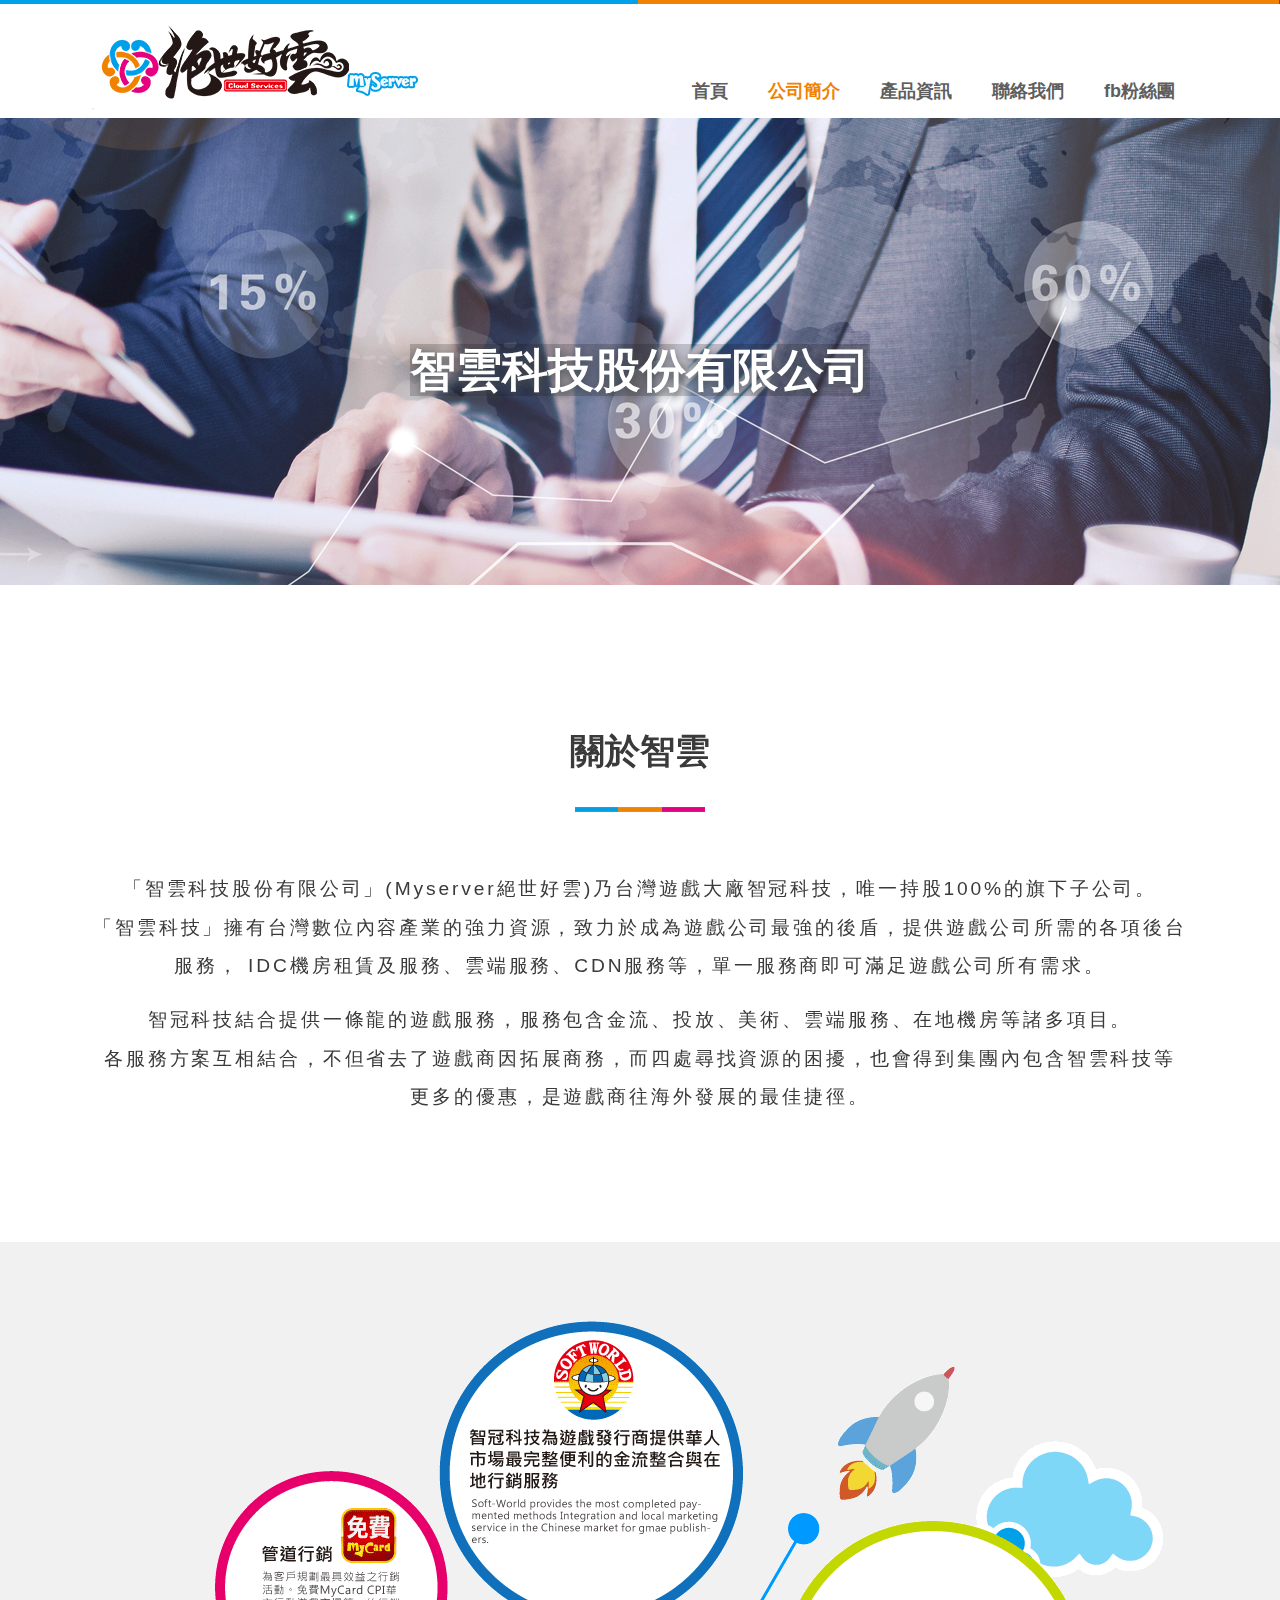
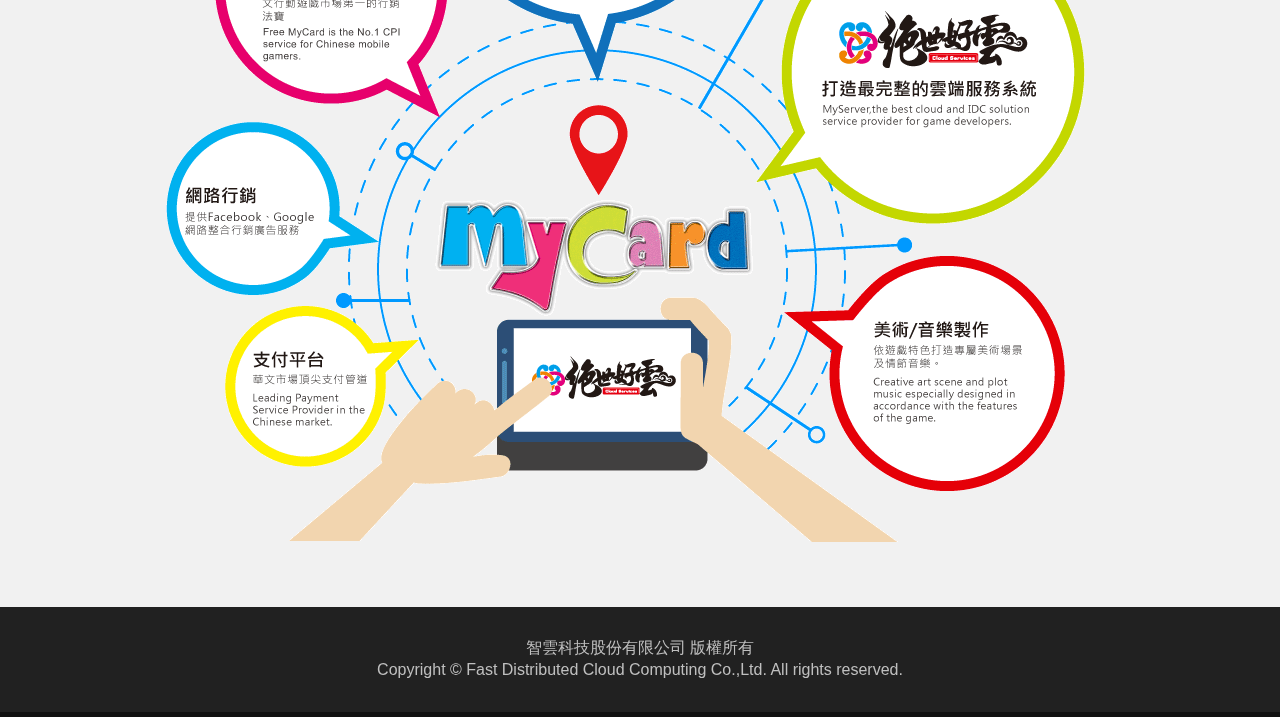
<file: about.html>
<!DOCTYPE html>

<html>

<head>

<meta charset="UTF-8"/>
        <meta http-equiv="X-UA-Compatible" content="IE=edge,chrome=1"/>
        <meta name="viewport" content="width=device-width, initial-scale=1, maximum-scale=1, user-scalable=no"/>
        <meta name="format-detection" content="telephone=no"/>
        <title>智雲科技</title>
        <meta property="og:title" content="智雲科技官網 | 首頁"/>
        <meta property="og:site_name" content="Fast Distributed Cloud Computing"/>
        <meta property="og:type" content="website"/>
        <meta name="description" content="智能時代由雲乘載,遊戲最佳諮詢服務商"/>  
        <link rel="shortcut icon" type="image/png" href="favicon.ico">
        
<link rel="stylesheet" type="text/css" href="css/extras/normalize.css">

<link rel="stylesheet" type="text/css" href="css/bootstrap.min.css">

<link rel="stylesheet" type="text/css" href="css/main.css">

<link rel="stylesheet" type="text/css" href="css/slicknav.css">

<link rel="stylesheet" type="text/css" href="css/responsive.css">

<link rel="stylesheet" type="text/css" href="css/extras/owl/owl.carousel.css">
<link rel="stylesheet" type="text/css" href="css/extras/owl/owl.theme.css">
<link rel="stylesheet" type="text/css" href="css/extras/animate.css">

<link href="css/fonts/font-awesome.min.css" rel="stylesheet">


<link rel="stylesheet" type="text/css" href="css/color.css" media="screen" />

<link rel="stylesheet" type="text/css" href="css/slick.css" >
<link rel="stylesheet" type="text/css" href="css/slick-theme.css">

</head>

<body>
 
<!-- 00 loading特效先用註解暫停 之後要記得調回來--  -->

  <!--<div id="bacc"></div>    
  <figure>
    <div class="dot white"></div>
    <div class="dot"></div>
    <div class="dot"></div>
    <div class="dot"></div>
    <div class="dot"></div>
  </figure>-->

<!-- 00 loading特效  -->  

<!-- 01 共用上方按鈕列  -->
<header id="header-wrap">
<div class="topbar animated fadeInLeftBig"></div>
<script type="text/javascript" src="js/frame/head.js"></script>
<!-- 01 共用上方按鈕列  -->

<!-- 02 輪播圖  -->
<div class="about-1">
        <div class="container">
                    
                <h1 class="section-title-h1 wow fadeIn animated animated" data-wow-delay=".2s" style="">
                    <strong class="section-title-h1"><span style="background-color:rgba(16, 16, 16, 0.2);">智雲科技股份有限公司</span></strong><br>
                    <p class="section-title-p1"></p>
                  <!--<strong><div class="stt1">IDC機房租賃</div>介紹</strong>-->   
                </h1>      
        </div>
 </div>
<!-- 02 輪播圖  -->

</header>


<!--04 產品頁面-自選設備租賃特色 -->
<section class="COOPERATION section">

        <div class="container">
            
        <h1 class="section-title wow fadeIn animated" data-wow-delay=".2s">
            <strong>關於智雲</strong>
            <img src="img/slider/color-bar.jpg" alt="">
        <span>
            <p>「智雲科技股份有限公司」(Myserver絕世好雲)乃台灣遊戲大廠智冠科技，唯一持股100%的旗下子公司。<br>
            「智雲科技」擁有台灣數位內容產業的強力資源，致力於成為遊戲公司最強的後盾，提供遊戲公司所需的各項後台服務，
            IDC機房租賃及服務、雲端服務、CDN服務等，單一服務商即可滿足遊戲公司所有需求。<br></p>
            
            <p>智冠科技結合提供一條龍的遊戲服務，服務包含金流、投放、美術、雲端服務、在地機房等諸多項目。<br>
            各服務方案互相結合，不但省去了遊戲商因拓展商務，而四處尋找資源的困擾，也會得到集團內包含智雲科技等<br>更多的優惠，是遊戲商往海外發展的最佳捷徑。</p>
        </span>
            
            <!--<strong><div class="stt1">IDC機房租賃</div>介紹</strong>-->
            
        </h1>
        
        
        </div>
        
        </section>
 <!--04 產品頁面-自選設備租賃特色 -->



<!--about關於我們圖片開始 -->

<section id="service-block-main-inner" class="section">

    <div class="container" style="z-index:55;">
    
    <h1 class="section-title wow fadeIn animated" data-wow-delay=".2s">
    <!--<span>SERVICE</span>
    先取消掉看效果<strong><div class="stt1">IDC機房租賃</div>介紹</strong> -->
    </h1>
    <div class="row">
           <div class="col-sm-12 col-md-12 col-lg-12 col-xs-12">
    
    
    <!-- 項目1 -->
   <!--<div class="service-item wow fadeInUpQuick animated" data-wow-delay=".3s"></div>動態效果-->  
    <div class="icon-wrapper">
    <img src="./img/about.png" class="pulse-shrink">
    </div>
    <!--<h2>量身訂做規格機器</h2>-->
    <!--<p>這裡沒有小段落先註解掉</p>-->
    </div>
    </div>
    <!-- 項目1結束 -->

    
    </section>
  
 <!--about關於我們圖片結束 -->
    










<!--07 內頁部分頁腳-->
<script type="text/javascript" src="js/frame/inner-footer.js"></script>
<!--07 內頁部分頁腳-->

<a href="#" class="back-to-top">
<i class="fa fa-angle-up">
</i>
</a>


<script src="js/jquery-min.js"></script>
<script src="js/popper.min.js"></script>
<script src="js/bootstrap.min.js"></script>
<script src="js/jquery.mixitup.js"></script>
<script src="js/smoothscroll.js"></script>
<script src="js/wow.js"></script>
<script src="js/owl.carousel.js"></script>
<script src="js/waypoints.min.js"></script>
<script src="js/jquery.counterup.min.js"></script>
<script src="js/jquery.slicknav.js"></script>
<script src="js/jquery.appear.js"></script>

<script type="text/javascript" src="js/slick.min.js"></script>


<script src="js/main.js"></script>
 <script>
$(window).load(function(){
        $('figure').fadeOut(2000);
		$('#bacc').fadeOut(2000);
        });
</script>

<script>
$(document).ready(function(){
	   $("#about").addClass("active");
	   
	//
	$("#se1").slick({
        	dots: true,
			autoplay:true,
			arrows: false,/*無箭頭*/
			speed:1000
		 });
 
});
</script>


</body>
</html>
</file>
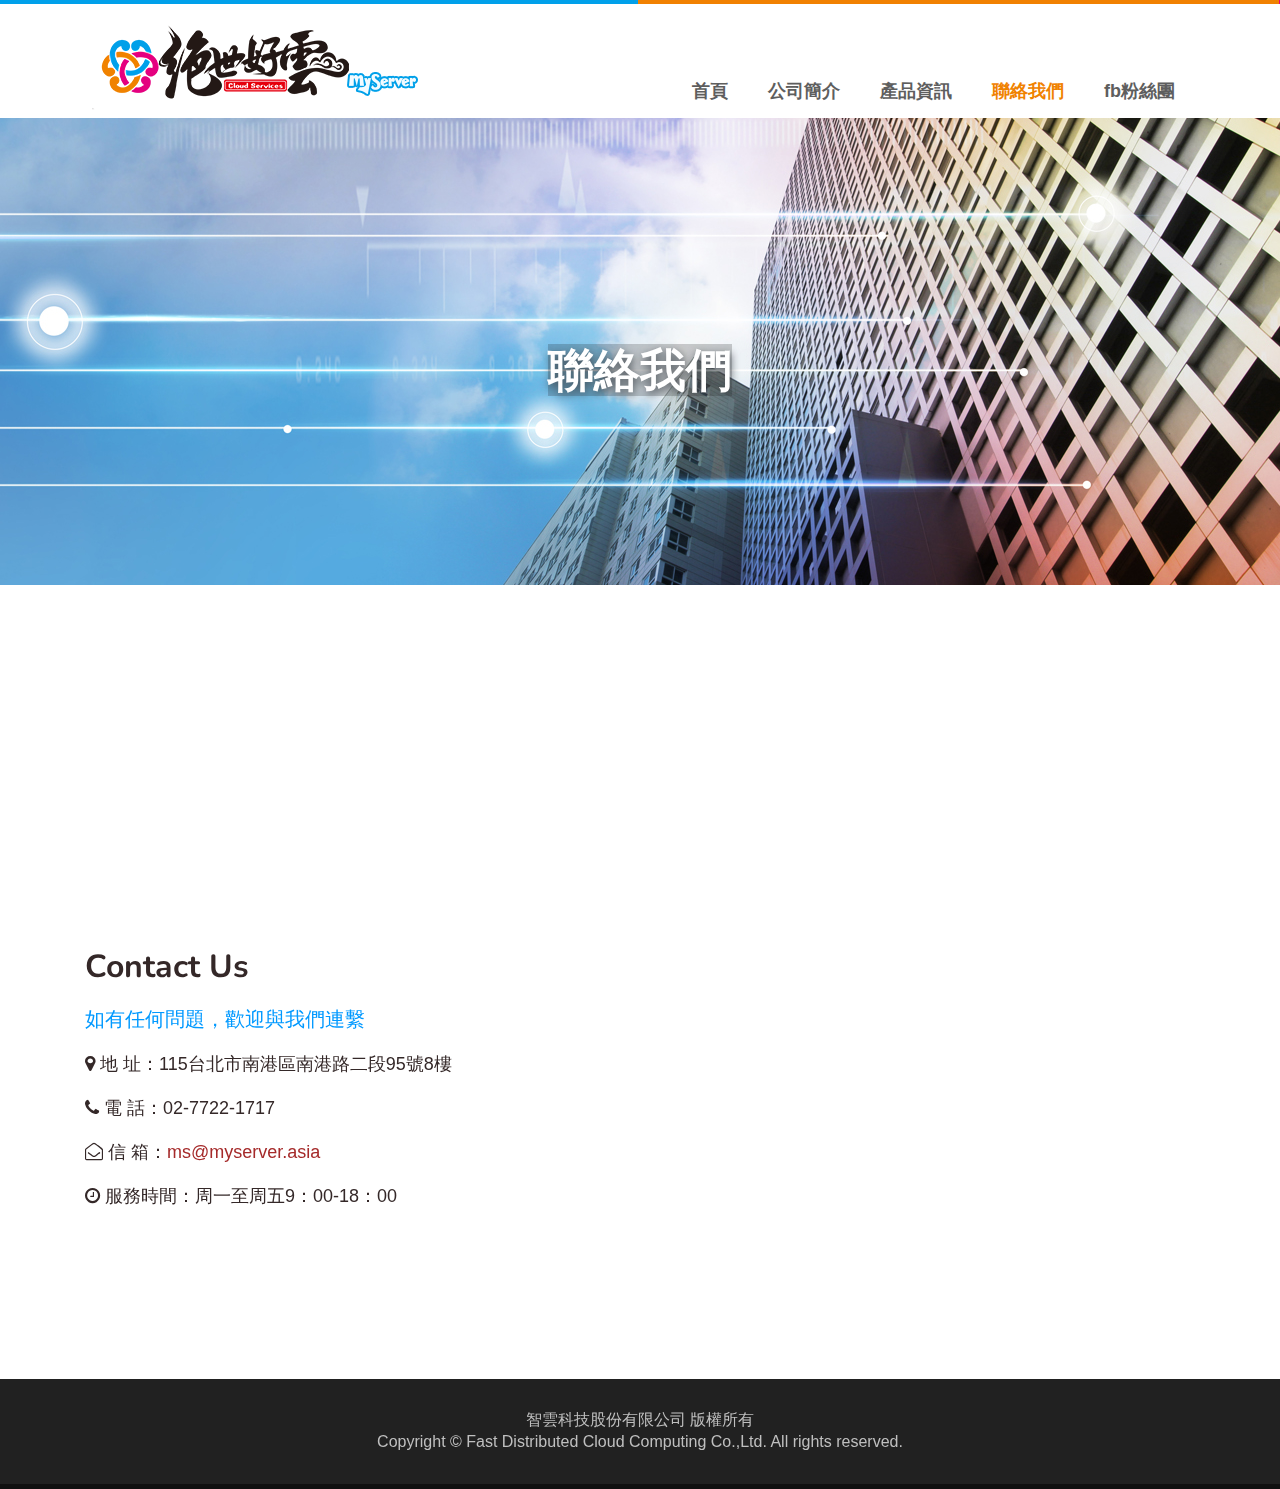
<file: contact.html>
<!DOCTYPE html>

<html>

<head>

<meta charset="UTF-8"/>
        <meta http-equiv="X-UA-Compatible" content="IE=edge,chrome=1"/>
        <meta name="viewport" content="width=device-width, initial-scale=1, maximum-scale=1, user-scalable=no"/>
        <meta name="format-detection" content="telephone=no"/>
        <title>智雲科技</title>
        <meta property="og:title" content="智雲科技官網 | 首頁"/>
        <meta property="og:site_name" content="Fast Distributed Cloud Computing"/>
        <meta property="og:type" content="website"/>
        <meta name="description" content="智能時代由雲乘載,遊戲最佳諮詢服務商"/>  
        <link rel="shortcut icon" type="image/png" href="favicon.ico">
        
<link rel="stylesheet" type="text/css" href="css/extras/normalize.css">

<link rel="stylesheet" type="text/css" href="css/bootstrap.min.css">

<link rel="stylesheet" type="text/css" href="css/main.css">

<link rel="stylesheet" type="text/css" href="css/slicknav.css">

<link rel="stylesheet" type="text/css" href="css/responsive.css">

<link rel="stylesheet" type="text/css" href="css/extras/owl/owl.carousel.css">
<link rel="stylesheet" type="text/css" href="css/extras/owl/owl.theme.css">
<link rel="stylesheet" type="text/css" href="css/extras/animate.css">

<link href="css/fonts/font-awesome.min.css" rel="stylesheet">


<link rel="stylesheet" type="text/css" href="css/color.css" media="screen" />

<link rel="stylesheet" type="text/css" href="css/slick.css" >
<link rel="stylesheet" type="text/css" href="css/slick-theme.css">

<link rel="stylesheet" href="https://cdnjs.cloudflare.com/ajax/libs/font-awesome/4.7.0/css/font-awesome.min.css">





</head>






<body>
 
<!-- 00 loading特效先用註解暫停 之後要記得調回來--  -->

  <!--<div id="bacc"></div>    
  <figure>
    <div class="dot white"></div>
    <div class="dot"></div>
    <div class="dot"></div>
    <div class="dot"></div>
    <div class="dot"></div>
  </figure>-->

<!-- 00 loading特效  -->  

<!-- 01 共用上方按鈕列  -->
<header id="header-wrap">
<div class="topbar animated fadeInLeftBig"></div>
<script type="text/javascript" src="js/frame/head.js"></script>
<!-- 01 共用上方按鈕列  -->

<!-- 02 輪播圖  -->
<div class="contact-1">
        <div class="container">
                   
               <h1 class="section-title-h1 wow fadeIn animated animated" data-wow-delay=".2s" style="">
                   <strong class="section-title-h1"><span style="background-color:rgba(16, 16, 16, 0.2);">聯絡我們</span></strong><br>
                   <p class="section-title-p1"></p>
                 <!--<strong><div class="stt1">IDC機房租賃</div>介紹</strong>-->   
               </h1>      
        </div>
</div>
<!-- 02 輪播圖  -->

</header>


<!--04 產品頁面-自選設備租賃特色 -->
<section class="COOPERATION section">

        <div class="container">
            
        <h1 class="section-title wow fadeIn animated" data-wow-delay=".2s">
            <!--<strong>連絡我們</strong>
            <img src="img/slider/color-bar.jpg" alt="">-->
        
            
            <!--<strong><div class="stt1">IDC機房租賃</div>介紹</strong>-->
            
        </h1>
        
        
        </div>
        
        </section>
 <!--04 產品頁面-自選設備租賃特色 -->







<!--about關於我們圖片開始  -->
<div class="wsite-section-content">
    <div class="container">
      <div class="wsite-section-elements">
          <div class="wsite-spacer" style="height:50px;"></div>

<div><div class="wsite-multicol"><div class="wsite-multicol-table-wrap" style="margin:0 -15px;">
<table class="wsite-multicol-table">
<tbody class="wsite-multicol-tbody">
<tr class="wsite-multicol-tr">
<td class="wsite-multicol-col" style="width:35.848070667781%; padding:0 15px;">
              
                  

<h2>Contact Us </h2>

<div class="paragraph" style="text-align:left;"><br><span style="font-weight:normal"><span style='color:#0099ff;font-size: 20px;'>如有任何問題，歡迎與我們連繫</span><br></span></div>



<div class="paragraph" style="text-align:left;"><span>&nbsp;<br>​<i class="fa fa-map-marker" aria-hidden="true"></i></i></i>&nbsp;</span>地 址：115台北市南港區南港路二段95號8樓<br><span>&nbsp; &nbsp;<br><i class="fa fa-phone" ></i></i>&nbsp;</span>電 話：02-7722-1717<br><span>&nbsp;
<br>​<i class="fa fa-envelope-open-o"></i>&nbsp;</span>信       箱：<a href="mailto:ms@myserver.asia"><font color="brown"><u></u>ms@myserver.asia</font></u></a><br><span>&nbsp;
<br>​<i class="fa fa-clock-o"></i>&nbsp;</span>服務時間：周一至周五9：00-18：00</div>

</td><td class="wsite-multicol-col" style="width:64.151929332217%; padding:0 15px;">     

<div class="wsite-map"><iframe width='100%' height='500' frameborder='0' scrolling='no' marginheight='0' marginwidth='0' src='https://maps.google.com.tw/maps?f=q&hl=zh-TW&geocode=&q=台北市南港區南港路二段95號8樓&z=16&output=embed&t='></iframe></div>
<div class="wsite-spacer" style="height:50px;"></div>

<div><div class="wsite-multicol"><div class="wsite-multicol-table-wrap" style="margin:0 -15px;">
<table class="wsite-multicol-table">
  <tbody class="wsite-multicol-tbody">
      <tr class="wsite-multicol-tr">
          <td class="wsite-multicol-col" style="width:50.230414746544%; padding:0 15px;">                        
<div><div class="wsite-image wsite-image-border-none " style="padding-top:0px;padding-bottom:0px;margin-left:0px;margin-right:0px;text-align:left">

<div style="display:block;font-size:90%"></div>
</div></div>
</td><td class="wsite-multicol-col" style="width:49.769585253456%; padding:0 15px;">
              
                  




              
</td></tr>
</tbody>
</table>
</div></div></div>


              
</td></tr>
</tbody>
</table>
</div></div></div>

<div class="wsite-spacer" style="height:24px;"></div>
      </div>
  </div>
</div>



  
 <!--about關於我們圖片結束 -->
    










<!--07 內頁部分頁腳-->
<script type="text/javascript" src="js/frame/inner-footer.js"></script>
<!--07 內頁部分頁腳-->

<a href="#" class="back-to-top">
<i class="fa fa-angle-up">
</i>
</a>


<script src="js/jquery-min.js"></script>
<script src="js/popper.min.js"></script>
<script src="js/bootstrap.min.js"></script>
<script src="js/jquery.mixitup.js"></script>
<script src="js/smoothscroll.js"></script>
<script src="js/wow.js"></script>
<script src="js/owl.carousel.js"></script>
<script src="js/waypoints.min.js"></script>
<script src="js/jquery.counterup.min.js"></script>
<script src="js/jquery.slicknav.js"></script>
<script src="js/jquery.appear.js"></script>

<script type="text/javascript" src="js/slick.min.js"></script>


<script src="js/main.js"></script>
 <script>
$(window).load(function(){
        $('figure').fadeOut(2000);
		$('#bacc').fadeOut(2000);
        });
</script>

<script>
$(document).ready(function(){
	   $("#music").addClass("active");
	   
	//
	$("#se1").slick({
        	dots: true,
			autoplay:true,
			arrows: false,/*無箭頭*/
			speed:1000
		 });
 
});
</script>
  




</body>
</html>
</file>
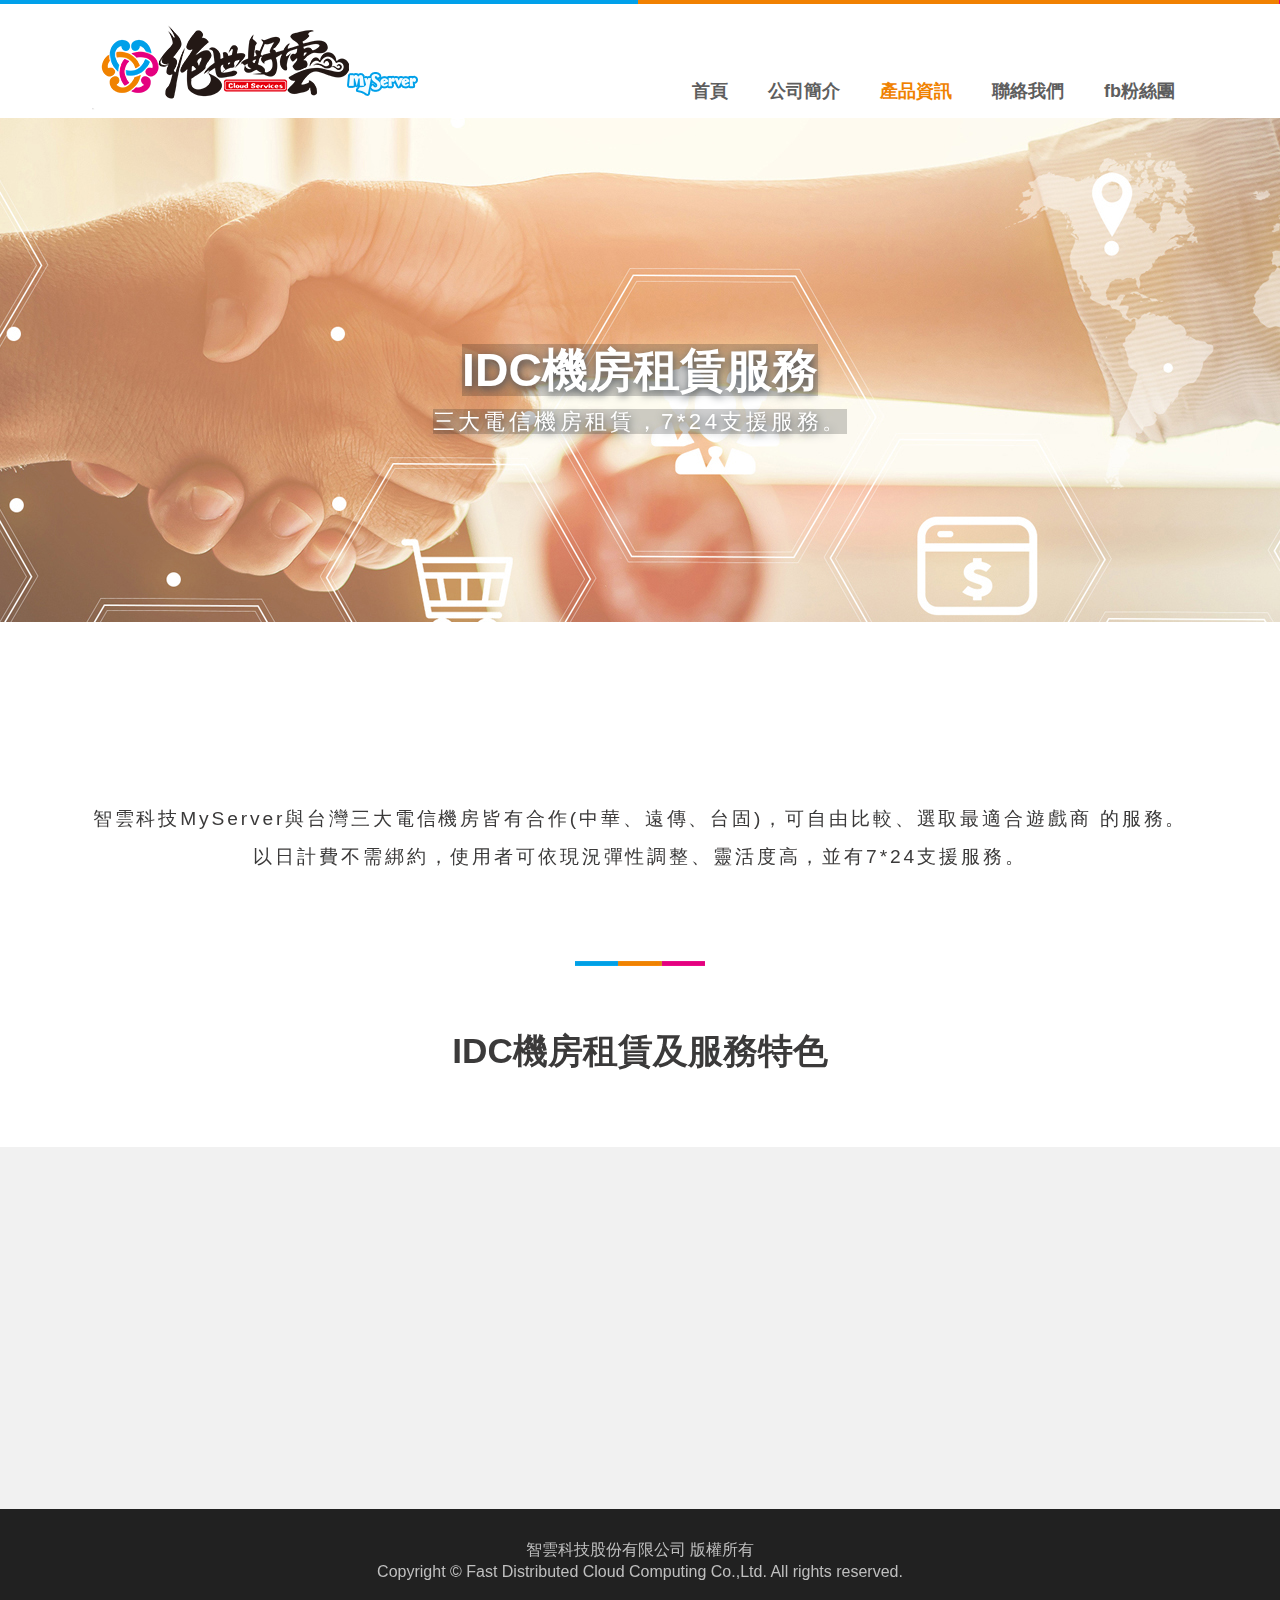
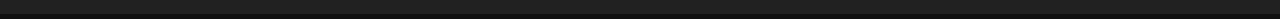
<file: product-1.html>
<!DOCTYPE html>

<html>

<head>

<meta charset="UTF-8"/>
        <meta http-equiv="X-UA-Compatible" content="IE=edge,chrome=1"/>
        <meta name="viewport" content="width=device-width, initial-scale=1, maximum-scale=1, user-scalable=no"/>
        <meta name="format-detection" content="telephone=no"/>
        <title>智雲科技官網 | 首頁</title>
        <meta property="og:title" content="智雲科技官網 | 首頁"/>
        <meta property="og:site_name" content="Fast Distributed Cloud Computing"/>
        <meta property="og:type" content="website"/>
        <meta name="description" content="智能時代由雲乘載,遊戲最佳諮詢服務商"/>  
        <link rel="shortcut icon" type="image/png" href="favicon.ico">
        
<link rel="stylesheet" type="text/css" href="css/extras/normalize.css">

<link rel="stylesheet" type="text/css" href="css/bootstrap.min.css">

<link rel="stylesheet" type="text/css" href="css/main.css">

<link rel="stylesheet" type="text/css" href="css/slicknav.css">

<link rel="stylesheet" type="text/css" href="css/responsive.css">

<link rel="stylesheet" type="text/css" href="css/extras/owl/owl.carousel.css">
<link rel="stylesheet" type="text/css" href="css/extras/owl/owl.theme.css">
<link rel="stylesheet" type="text/css" href="css/extras/animate.css">

<link href="css/fonts/font-awesome.min.css" rel="stylesheet">


<link rel="stylesheet" type="text/css" href="css/color.css" media="screen" />

<link rel="stylesheet" type="text/css" href="css/slick.css" >
<link rel="stylesheet" type="text/css" href="css/slick-theme.css">

</head>

<body>
 
<!-- 00 loading特效先用註解暫停 之後要記得調回來--  -->

  <!--<div id="bacc"></div>    
  <figure>
    <div class="dot white"></div>
    <div class="dot"></div>
    <div class="dot"></div>
    <div class="dot"></div>
    <div class="dot"></div>
  </figure>-->

<!-- 00 loading特效  -->  

<!-- 01 共用上方按鈕列  -->
<header id="header-wrap">
<div class="topbar animated fadeInLeftBig"></div>
<script type="text/javascript" src="js/frame/head.js"></script>
<!-- 01 共用上方按鈕列  -->

<!-- 02 輪播圖  -->
<div class="banner-1">
        <div class="container">
                    
                <h1 class="section-title-h1 wow fadeIn animated animated" data-wow-delay=".2s" style="">
                    <strong class="section-title-h1"><span style="background-color:rgba(16, 16, 16, 0.2);">IDC機房租賃服務</span></strong><br>
                    <p class="section-title-p1"><span style="background-color:rgba(16, 16, 16, 0.2);">三大電信機房租賃，7*24支援服務。</span></p>
                    
                  <!--<strong><div class="stt1">IDC機房租賃</div>介紹</strong>-->   
                </h1>      
        </div>
 </div>
                 
                
<!-- 02 輪播圖  -->

</header>


<!--04 產品頁面-自選設備租賃特色 -->
<section class="COOPERATION section">

        <div class="container">
            
        <h1 class="section-title wow fadeIn animated" data-wow-delay=".2s">
        <span>智雲科技MyServer與台灣三大電信機房皆有合作(中華、遠傳、台固)，可自由比較、選取最適合遊戲商
            的服務。以日計費不需綁約，使用者可依現況彈性調整、靈活度高，並有7*24支援服務。</span>
            <img src="img/slider/color-bar.jpg" alt="">
            <!--<strong><div class="stt1">IDC機房租賃</div>介紹</strong>-->
            <strong>IDC機房租賃及服務特色</strong>
        </h1>
        
        
        </div>
        
        </section>
 <!--04 產品頁面-自選設備租賃特色 -->


<!--03 服務介紹-->
<section id="service-block-main-inner" class="section">

<div class="container" style="z-index:55;">

<h1 class="section-title wow fadeIn animated" data-wow-delay=".2s">
<!--<span>SERVICE</span>
先取消掉看效果<strong><div class="stt1">IDC機房租賃</div>介紹</strong> -->
</h1>
<div class="row">
       <div class="col-sm-6 col-md-3 col-lg-3 col-xs-12">


<!-- 項目1 --產品資訊-->
<div class="service-item wow fadeInUpQuick animated" data-wow-delay=".3s">

<div>                <!--記得加上<div style="position:relative;right:-50px;"> 調整每個icon位置-->  
<div class="icon-wrapper">
<img src="img/ser7.png">
<!--<img src="img/ser7.png" class="pulse-shrink">把上面的動態取消-->
</div>
<h2>國際標準機房</h2>
</div>

<!--<p>這裡沒有小段落先註解掉</p>-->
</div>
</div>
<!-- 項目1結束 -->


<!-- 項目2-->
<div class="col-sm-6 col-md-3 col-lg-3 col-xs-12">
<div class="service-item wow fadeInUpQuick animated" data-wow-delay=".6s">
<div class="icon-wrapper">
<img src="img/ser8.png"> 
</div>
<h2>主要骨幹網絡</h2>
<!--<這裡沒有小段落先註解掉-->
</div>
</div>
<!-- 項目2結束-->


<!-- 項目3-->
<div class="col-sm-6 col-md-3 col-lg-3 col-xs-12">
<div class="service-item wow fadeInUpQuick animated" data-wow-delay=".9s">
<div class="icon-wrapper">
<img src="img/ser9.png" > 
</div>
<h2>位於台北精華地區<br>交通方便</h2>
<!--<這裡沒有小段落先註解掉-->
</div>
</div>
<!-- 項目3結束-->


<!-- 項目4-->
<div class="col-sm-6 col-md-3 col-lg-3 col-xs-12">
<div class="service-item wow fadeInUpQuick animated" data-wow-delay=".3s">
<div class="icon-wrapper">
<img src="img/ser10.png"> 
</div>
<h2>提供24小時支援服務</h2>
<!--<這裡沒有小段落先註解掉-->
</div>
</div>
<!-- 項目4結束-->

</section>
<!--03 服務介紹-->









<!--07 內頁部分頁腳-->
<script type="text/javascript" src="js/frame/inner-footer.js"></script>
<!--07 內頁部分頁腳-->

<a href="#" class="back-to-top">
<i class="fa fa-angle-up">
</i>
</a>


<script src="js/jquery-min.js"></script>
<script src="js/popper.min.js"></script>
<script src="js/bootstrap.min.js"></script>
<script src="js/jquery.mixitup.js"></script>
<script src="js/smoothscroll.js"></script>
<script src="js/wow.js"></script>
<script src="js/owl.carousel.js"></script>
<script src="js/waypoints.min.js"></script>
<script src="js/jquery.counterup.min.js"></script>
<script src="js/jquery.slicknav.js"></script>
<script src="js/jquery.appear.js"></script>

<script type="text/javascript" src="js/slick.min.js"></script>


<script src="js/main.js"></script>
 <script>
$(window).load(function(){
        $('figure').fadeOut(2000);
		$('#bacc').fadeOut(2000);
        });
</script>

<script>
$(document).ready(function(){
	   $("#art").addClass("active");
	   
	//
	$("#se1").slick({
        	dots: true,
			autoplay:true,
			arrows: false,/*無箭頭*/
			speed:1000
		 });
 
});
</script>

</body>
</html>
</file>
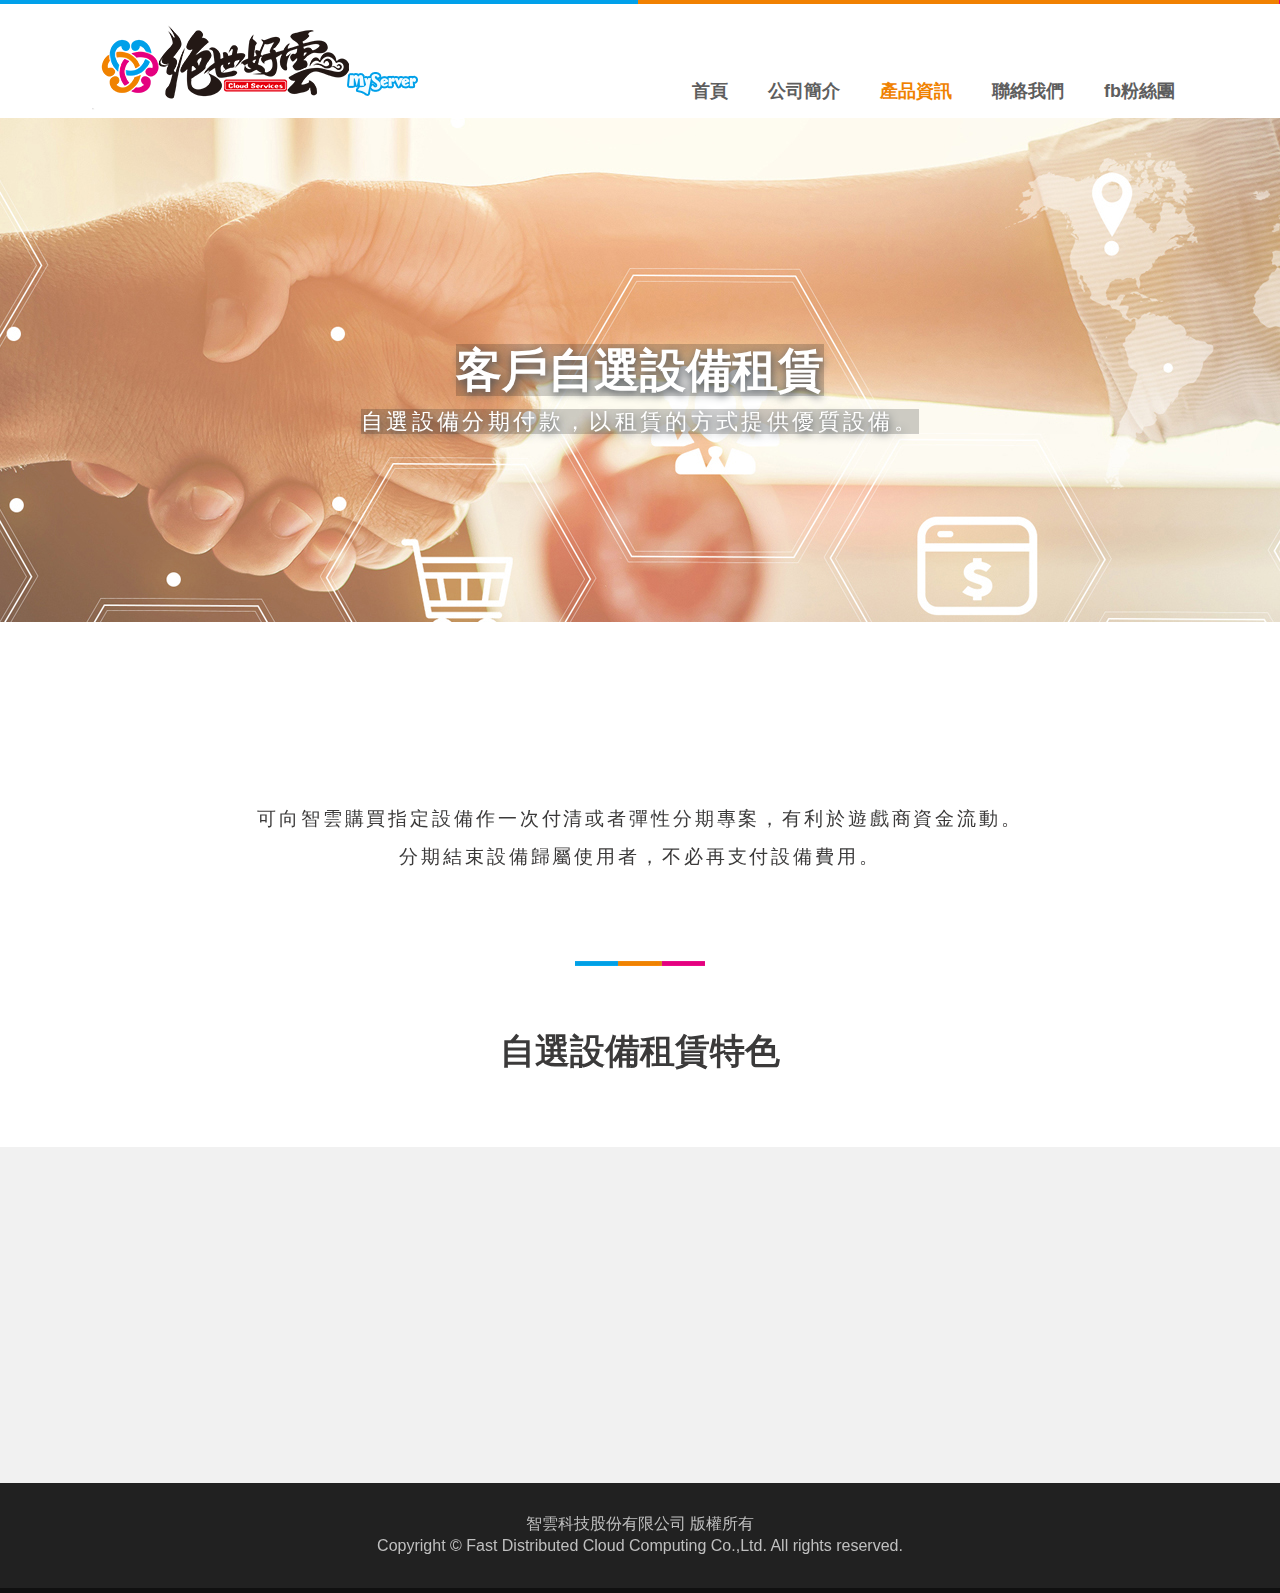
<file: product-2.html>
<!DOCTYPE html>

<html>

<head>

<meta charset="UTF-8"/>
        <meta http-equiv="X-UA-Compatible" content="IE=edge,chrome=1"/>
        <meta name="viewport" content="width=device-width, initial-scale=1, maximum-scale=1, user-scalable=no"/>
        <meta name="format-detection" content="telephone=no"/>
        <title>智雲科技</title>
        <meta property="og:title" content="智雲科技官網 | 首頁"/>
        <meta property="og:site_name" content="Fast Distributed Cloud Computing"/>
        <meta property="og:type" content="website"/>
        <meta name="description" content="智能時代由雲乘載,遊戲最佳諮詢服務商"/>  
        <link rel="shortcut icon" type="image/png" href="favicon.ico">
        
<link rel="stylesheet" type="text/css" href="css/extras/normalize.css">

<link rel="stylesheet" type="text/css" href="css/bootstrap.min.css">

<link rel="stylesheet" type="text/css" href="css/main.css">

<link rel="stylesheet" type="text/css" href="css/slicknav.css">

<link rel="stylesheet" type="text/css" href="css/responsive.css">

<link rel="stylesheet" type="text/css" href="css/extras/owl/owl.carousel.css">
<link rel="stylesheet" type="text/css" href="css/extras/owl/owl.theme.css">
<link rel="stylesheet" type="text/css" href="css/extras/animate.css">

<link href="css/fonts/font-awesome.min.css" rel="stylesheet">


<link rel="stylesheet" type="text/css" href="css/color.css" media="screen" />

<link rel="stylesheet" type="text/css" href="css/slick.css" >
<link rel="stylesheet" type="text/css" href="css/slick-theme.css">

</head>

<body>
 
<!-- 00 loading特效先用註解暫停 之後要記得調回來--  -->

  <!--<div id="bacc"></div>    
  <figure>
    <div class="dot white"></div>
    <div class="dot"></div>
    <div class="dot"></div>
    <div class="dot"></div>
    <div class="dot"></div>
  </figure>-->

<!-- 00 loading特效  -->  

<!-- 01 共用上方按鈕列  -->
<header id="header-wrap">
<div class="topbar animated fadeInLeftBig"></div>
<script type="text/javascript" src="js/frame/head.js"></script>
<!-- 01 共用上方按鈕列  -->

<!-- 02 輪播圖  -->
<div class="banner-1">
         <div class="container">
                    
                <h1 class="section-title-h1 wow fadeIn animated animated" data-wow-delay=".2s" style="">
                    <strong class="section-title-h1"><span style="background-color:rgba(16, 16, 16, 0.2);">客戶自選設備租賃</span></strong><br>
                    <p class="section-title-p1"><span style="background-color:rgba(16, 16, 16, 0.2);">自選設備分期付款，以租賃的方式提供優質設備。</span></p>
                  <!--<strong><div class="stt1">IDC機房租賃</div>介紹</strong>-->   
                </h1>      
         </div>
 </div>
                 
                
<!-- 02 輪播圖  -->

</header>


<!--04 產品頁面-自選設備租賃特色 -->
<section class="COOPERATION section">

        <div class="container">
            
        <h1 class="section-title wow fadeIn animated" data-wow-delay=".2s">
        <span>可向智雲購買指定設備作一次付清或者彈性分期專案，有利於遊戲商資金流動。<br>分期結束設備歸屬使用者，不必再支付設備費用。
            </span>
            <img src="img/slider/color-bar.jpg" alt="">
            <!--<strong><div class="stt1">IDC機房租賃</div>介紹</strong>-->
            <strong>自選設備租賃特色</strong>
        </h1>
        
        
        </div>
        
        </section>
 <!--04 產品頁面-自選設備租賃特色結束 -->


<!--03 服務介紹--服務介紹服務介紹服務介紹服務介紹服務介紹服務介紹服務介紹服務介紹服務介紹服務介紹---->
<section id="service-block-main-inner" class="section">

<div class="container" style="z-index:55;">

<h1 class="section-title wow fadeIn animated" data-wow-delay=".2s">
<!--<span>SERVICE</span>
先取消掉看效果<strong><div class="stt1">IDC機房租賃</div>介紹</strong> -->
</h1>
<div class="row">
       <div class="col-sm-6 col-md-6 col-lg-6 col-xs-12">


<!-- 項目1 -->

<div class="service-item wow fadeInUpQuick animated" data-wow-delay=".3s">

                <div class="iconposition-1">                <!--記得加上class"position:relative;right:-50px;"> 調整每個icon位置-->  
                <div class="icon-wrapper">
                <img src="img/ser11.png">
                <!--<img src="img/ser7.png" class="pulse-shrink">把上面的動態取消-->
                </div>
                <h2>量身訂做規格機器</h2>
                </div>
                
                <!--<p>這裡沒有小段落先註解掉</p>-->
                </div>
                </div>
                 
<!-- 項目1結束 -->


<!-- 項目2-->
<div class="col-sm-6 col-md-6 col-lg-6 col-xs-12">
<div class="service-item wow fadeInUpQuick animated" data-wow-delay=".6s">
<!-- iconposition-->
<div class="iconposition-1">        
      <div class="icon-wrapper">
      <img src="img/ser12.png" > 
      </div>
    <h2>分期購買設備資金靈活運用</h2>
</div>    


<!--<這裡沒有小段落先註解掉-->
</div>
</div>
<!-- 項目2結束-->
</section>


<!--03 服務介紹結束服務介紹結束服務介紹結束服務介紹結束服務介紹結束服務介紹結束服務介紹結束-->









<!--07 內頁部分頁腳-->
<script type="text/javascript" src="js/frame/inner-footer.js"></script>
<!--07 內頁部分頁腳-->

<a href="#" class="back-to-top">
<i class="fa fa-angle-up">
</i>
</a>


<script src="js/jquery-min.js"></script>
<script src="js/popper.min.js"></script>
<script src="js/bootstrap.min.js"></script>
<script src="js/jquery.mixitup.js"></script>
<script src="js/smoothscroll.js"></script>
<script src="js/wow.js"></script>
<script src="js/owl.carousel.js"></script>
<script src="js/waypoints.min.js"></script>
<script src="js/jquery.counterup.min.js"></script>
<script src="js/jquery.slicknav.js"></script>
<script src="js/jquery.appear.js"></script>

<script type="text/javascript" src="js/slick.min.js"></script>


<script src="js/main.js"></script>
 <script>
$(window).load(function(){
        $('figure').fadeOut(2000);
		$('#bacc').fadeOut(2000);
        });
</script>

<script>
$(document).ready(function(){
	   $("#art").addClass("active");
	   
	//
	$("#se1").slick({
        	dots: true,
			autoplay:true,
			arrows: false,/*無箭頭*/
			speed:1000
		 });
 
});
</script>


</body>
</html>
</file>
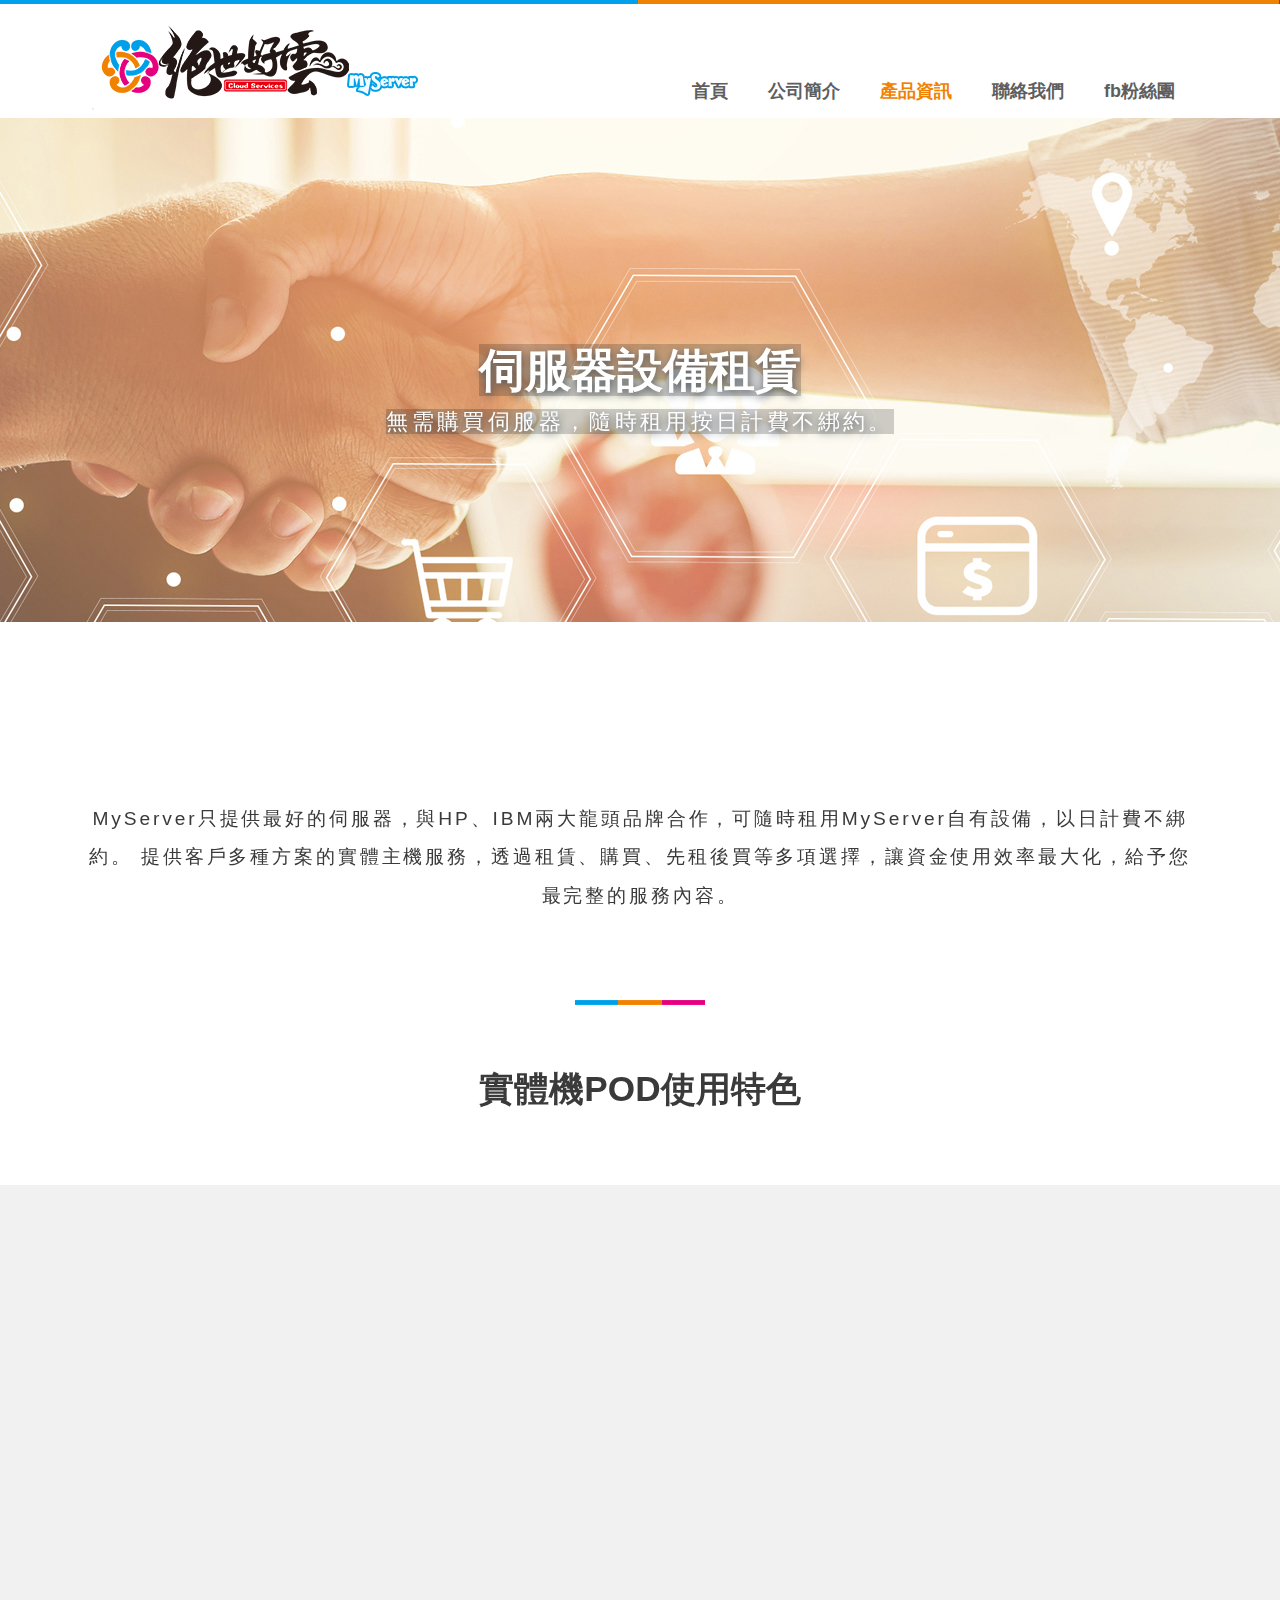
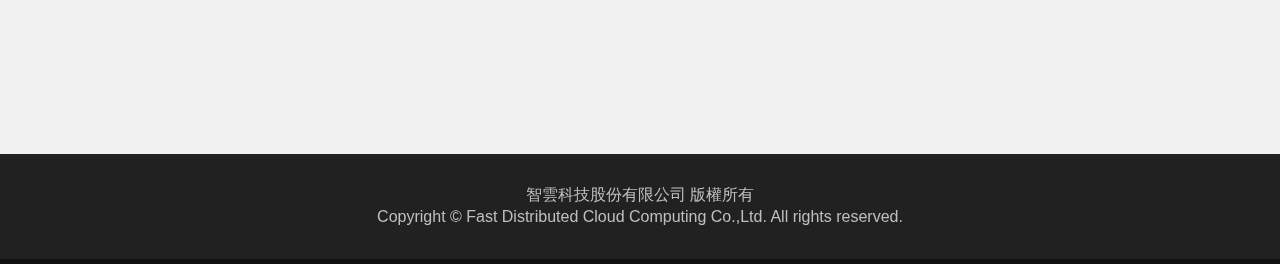
<file: product-3.html>
<!DOCTYPE html>

<html>

<head>

<meta charset="UTF-8"/>
        <meta http-equiv="X-UA-Compatible" content="IE=edge,chrome=1"/>
        <meta name="viewport" content="width=device-width, initial-scale=1, maximum-scale=1, user-scalable=no"/>
        <meta name="format-detection" content="telephone=no"/>
        <title>智雲科技</title>
        <meta property="og:title" content="智雲科技官網 | 首頁"/>
        <meta property="og:site_name" content="Fast Distributed Cloud Computing"/>
        <meta property="og:type" content="website"/>
        <meta name="description" content="智能時代由雲乘載,遊戲最佳諮詢服務商"/>  
        <link rel="shortcut icon" type="image/png" href="favicon.ico">
        
<link rel="stylesheet" type="text/css" href="css/extras/normalize.css">

<link rel="stylesheet" type="text/css" href="css/bootstrap.min.css">

<link rel="stylesheet" type="text/css" href="css/main.css">

<link rel="stylesheet" type="text/css" href="css/slicknav.css">

<link rel="stylesheet" type="text/css" href="css/responsive.css">

<link rel="stylesheet" type="text/css" href="css/extras/owl/owl.carousel.css">
<link rel="stylesheet" type="text/css" href="css/extras/owl/owl.theme.css">
<link rel="stylesheet" type="text/css" href="css/extras/animate.css">

<link href="css/fonts/font-awesome.min.css" rel="stylesheet">


<link rel="stylesheet" type="text/css" href="css/color.css" media="screen" />

<link rel="stylesheet" type="text/css" href="css/slick.css" >
<link rel="stylesheet" type="text/css" href="css/slick-theme.css">

</head>

<body>
 
<!-- 00 loading特效先用註解暫停 之後要記得調回來--  -->

  <!--<div id="bacc"></div>    
  <figure>
    <div class="dot white"></div>
    <div class="dot"></div>
    <div class="dot"></div>
    <div class="dot"></div>
    <div class="dot"></div>
  </figure>-->

<!-- 00 loading特效  -->  

<!-- 01 共用上方按鈕列  -->
<header id="header-wrap">
<div class="topbar animated fadeInLeftBig"></div>
<script type="text/javascript" src="js/frame/head.js"></script>
<!-- 01 共用上方按鈕列  -->

<!-- 02 輪播圖  -->
<div class="banner-1">
                <div class="container">
                            
                        <h1 class="section-title-h1 wow fadeIn animated animated" data-wow-delay=".2s" style="">
                            <strong class="section-title-h1"><span style="background-color:rgba(16, 16, 16, 0.2);">伺服器設備租賃</span></strong><br>
                            <p class="section-title-p1"><span style="background-color:rgba(16, 16, 16, 0.2);">無需購買伺服器，隨時租用按日計費不綁約。</span></p>
                          <!--<strong><div class="stt1">IDC機房租賃</div>介紹</strong>-->   
                        </h1>      
                </div>
         </div>
<!-- 02 輪播圖  -->

</header>


<!--04 產品頁面-自選設備租賃特色 -->
<section class="COOPERATION section">

        <div class="container">
            
        <h1 class="section-title wow fadeIn animated" data-wow-delay=".2s">
        <span>MyServer只提供最好的伺服器，與HP、IBM兩大龍頭品牌合作，可隨時租用MyServer自有設備，以日計費不綁約。
                        提供客戶多種方案的實體主機服務，透過租賃、購買、先租後買等多項選擇，讓資金使用效率最大化，給予您最完整的服務內容。</span>
            <img src="img/slider/color-bar.jpg" alt="">
            <!--<strong><div class="stt1">IDC機房租賃</div>介紹</strong>-->
            <strong>實體機POD使用特色</strong>
        </h1>
        
        
        </div>
        
        </section>
 <!--04 產品頁面-自選設備租賃特色 -->


<!--03 服務介紹-->
<section id="service-block-main-inner" class="section">

<div class="container" style="z-index:55;">

<h1 class="section-title wow fadeIn animated" data-wow-delay=".2s">
<!--<span>SERVICE</span>
先取消掉看效果<strong><div class="stt1">IDC機房租賃</div>介紹</strong> -->
</h1>
<div class="row">
       <div class="col-sm-6 col-md-4 col-lg-4 col-xs-12">

<!-- 項目1 -->
<div class="service-item wow fadeInUpQuick animated" data-wow-delay=".3s">
<div class="icon-wrapper">
<img src="img/ser13.png" >
</div>
<h2>國際標準機房</h2>
<!--<p>這裡沒有小段落先註解掉</p>-->
</div>
</div>
<!-- 項目1結束 -->


<!-- 項目2-->
<div class="col-sm-6 col-md-4 col-lg-4 col-xs-12">
<div class="service-item wow fadeInUpQuick animated" data-wow-delay=".6s">
<div class="icon-wrapper">
<img src="img/ser14.png" > 
</div>
<h2>實體主機擁有極高穩定性</h2>
<!--<這裡沒有小段落先註解掉-->
</div>
</div>
<!-- 項目2結束-->

<!-- 項目3-->
<div class="col-sm-6 col-md-4 col-lg-4 col-xs-12">
        <div class="service-item wow fadeInUpQuick animated" data-wow-delay=".6s">
        <div class="icon-wrapper">
        <img src="img/ser15.png" > 
        </div>
        <h2>無需綁訂長期合約<br>
                提供彈性租約方式</h2>
                        
        <!--<這裡沒有小段落先註解掉-->
        </div>
        </div>
<!-- 項目3結束-->


         <div class="col-sm-6 col-md-6 col-lg-6 col-xs-12">
         
         
         <!-- 項目1 -->
         <div class="service-item wow fadeInUpQuick animated" data-wow-delay=".3s">
         <div class="icon-wrapper">
         <img src="img/ser16.png" >
         </div>
         <h2>資金使用效率最大化</h2>
         <!--<p>這裡沒有小段落先註解掉</p>-->
         </div>
         </div>
         <!-- 項目1結束 -->
         
         
         <!-- 項目2-->
         <div class="col-sm-6 col-md-6 col-lg-6 col-xs-12">
         <div class="service-item wow fadeInUpQuick animated" data-wow-delay=".6s">
         <div class="icon-wrapper">
         <img src="img/ser17.png" > 
         </div>
         <h2>提供故障排除人力支援服務</h2>
         <!--<這裡沒有小段落先註解掉-->
         </div>
         </div>
         <!-- 項目2結束-->
         
         
         
         
         
         
         
         
         
         
         </section>

<!--03 服務介紹-->









<!--07 內頁部分頁腳-->
<script type="text/javascript" src="js/frame/inner-footer.js"></script>
<!--07 內頁部分頁腳-->

<a href="#" class="back-to-top">
<i class="fa fa-angle-up">
</i>
</a>


<script src="js/jquery-min.js"></script>
<script src="js/popper.min.js"></script>
<script src="js/bootstrap.min.js"></script>
<script src="js/jquery.mixitup.js"></script>
<script src="js/smoothscroll.js"></script>
<script src="js/wow.js"></script>
<script src="js/owl.carousel.js"></script>
<script src="js/waypoints.min.js"></script>
<script src="js/jquery.counterup.min.js"></script>
<script src="js/jquery.slicknav.js"></script>
<script src="js/jquery.appear.js"></script>

<script type="text/javascript" src="js/slick.min.js"></script>


<script src="js/main.js"></script>
 <script>
$(window).load(function(){
        $('figure').fadeOut(2000);
		$('#bacc').fadeOut(2000);
        });
</script>

<script>
$(document).ready(function(){
	   $("#art").addClass("active");
	   
	//
	$("#se1").slick({
        	dots: true,
			autoplay:true,
			arrows: false,/*無箭頭*/
			speed:1000
		 });
 
});
</script>


</body>
</html>
</file>
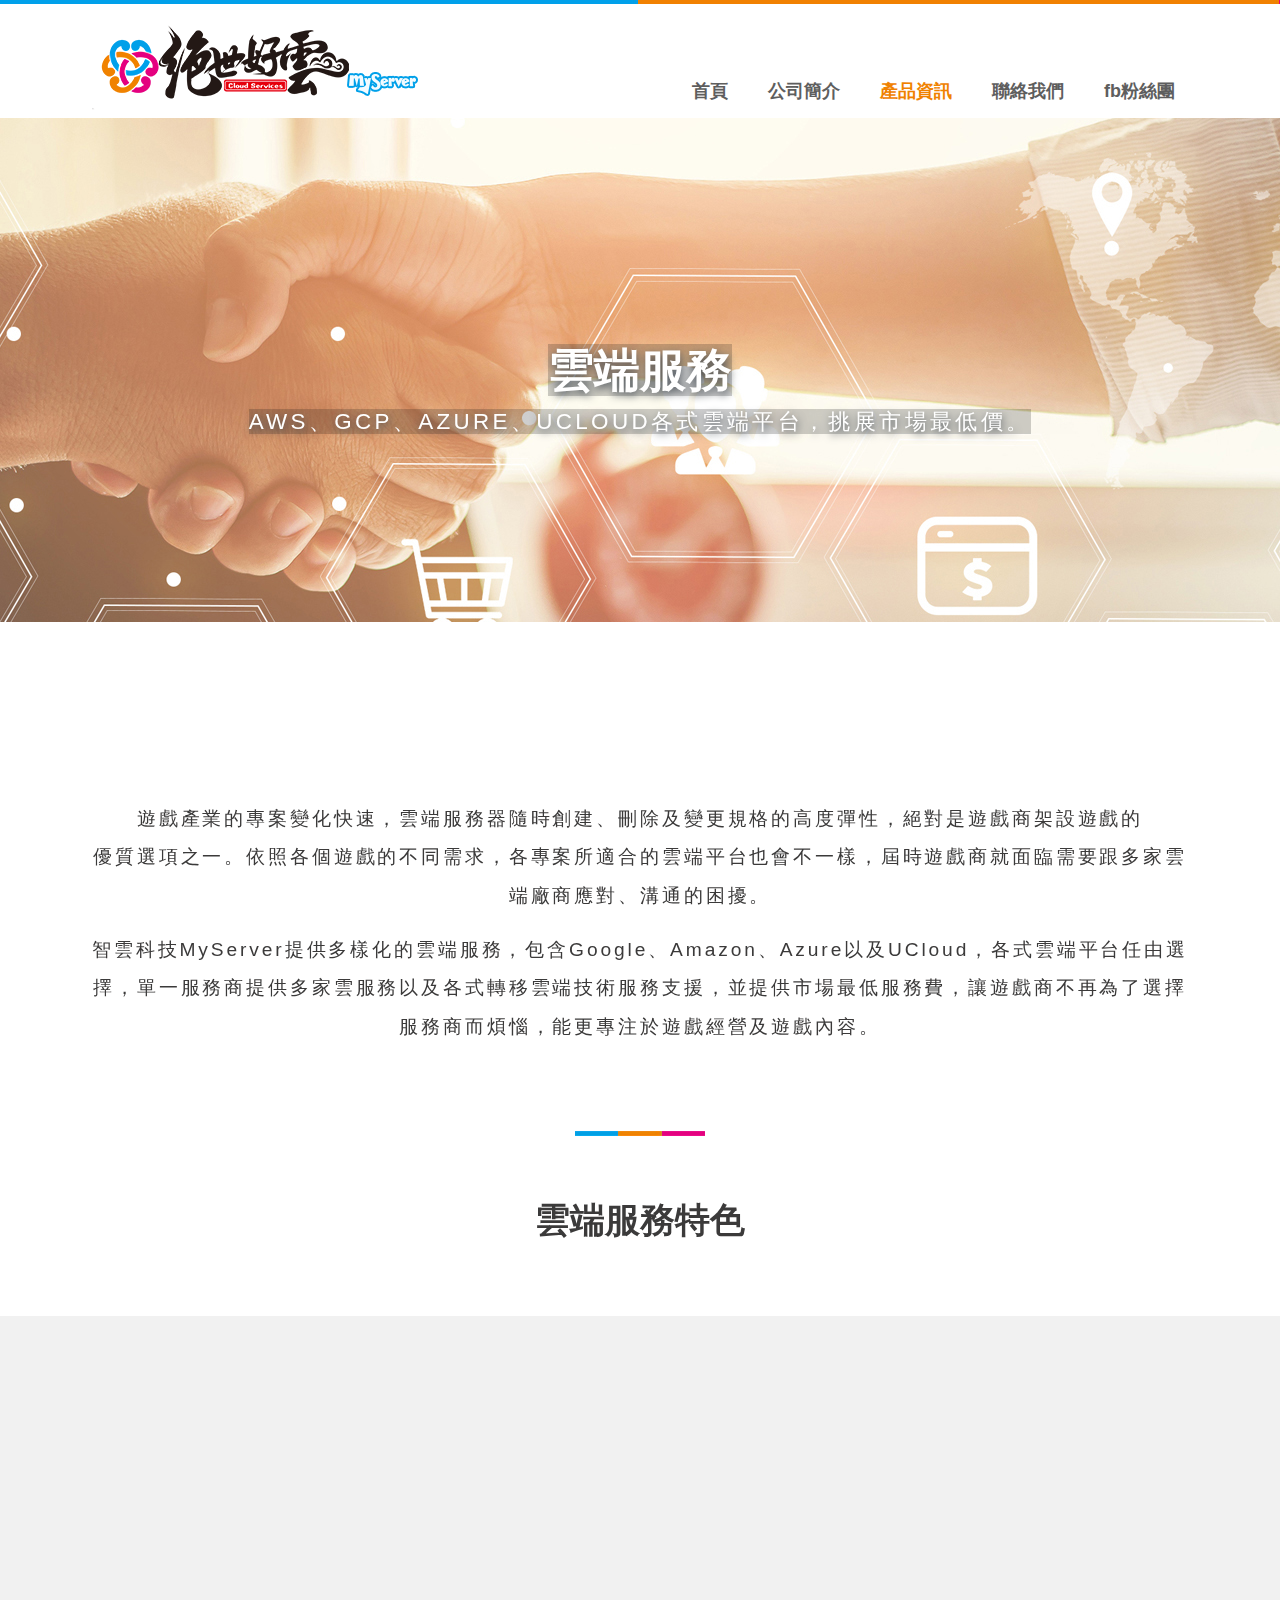
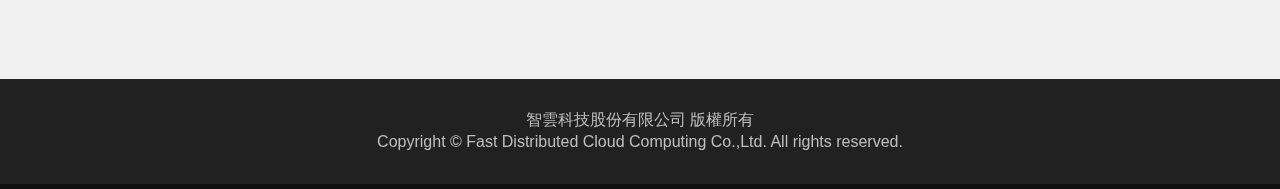
<file: product-4.html>
<!DOCTYPE html>

<html>

<head>

<meta charset="UTF-8"/>
        <meta http-equiv="X-UA-Compatible" content="IE=edge,chrome=1"/>
        <meta name="viewport" content="width=device-width, initial-scale=1, maximum-scale=1, user-scalable=no"/>
        <meta name="format-detection" content="telephone=no"/>
        <title>智雲科技</title>
        <meta property="og:title" content="智雲科技官網 | 首頁"/>
        <meta property="og:site_name" content="Fast Distributed Cloud Computing"/>
        <meta property="og:type" content="website"/>
        <meta name="description" content="智能時代由雲乘載,遊戲最佳諮詢服務商"/>  
        <link rel="shortcut icon" type="image/png" href="favicon.ico">
        
<link rel="stylesheet" type="text/css" href="css/extras/normalize.css">

<link rel="stylesheet" type="text/css" href="css/bootstrap.min.css">

<link rel="stylesheet" type="text/css" href="css/main.css">

<link rel="stylesheet" type="text/css" href="css/slicknav.css">

<link rel="stylesheet" type="text/css" href="css/responsive.css">

<link rel="stylesheet" type="text/css" href="css/extras/owl/owl.carousel.css">
<link rel="stylesheet" type="text/css" href="css/extras/owl/owl.theme.css">
<link rel="stylesheet" type="text/css" href="css/extras/animate.css">

<link href="css/fonts/font-awesome.min.css" rel="stylesheet">


<link rel="stylesheet" type="text/css" href="css/color.css" media="screen" />

<link rel="stylesheet" type="text/css" href="css/slick.css" >
<link rel="stylesheet" type="text/css" href="css/slick-theme.css">

</head>

<body>
 
<!-- 00 loading特效先用註解暫停 之後要記得調回來--  -->

  <!--<div id="bacc"></div>    
  <figure>
    <div class="dot white"></div>
    <div class="dot"></div>
    <div class="dot"></div>
    <div class="dot"></div>
    <div class="dot"></div>
  </figure>-->

<!-- 00 loading特效  -->  

<!-- 01 共用上方按鈕列  -->
<header id="header-wrap">
<div class="topbar animated fadeInLeftBig"></div>
<script type="text/javascript" src="js/frame/head.js"></script>
<!-- 01 共用上方按鈕列  -->

<!-- 02 輪播圖  -->
<div class="banner-1">
        <div class="container">
                            
                <h1 class="section-title-h1 wow fadeIn animated animated" data-wow-delay=".2s" style="">
                <strong class="section-title-h1"><span style="background-color:rgba(16, 16, 16, 0.2);">雲端服務</span></strong><br>
                <p class="section-title-p1"><span style="background-color:rgba(16, 16, 16, 0.2);">AWS、GCP、Azure、UCloud各式雲端平台，挑展市場最低價。</span></p>
                <!--<strong><div class="stt1">IDC機房租賃</div>介紹</strong>-->   
                </h1>      
        </div>
</div>
<!-- 02 輪播圖  -->

</header>


<!--04 產品頁面-自選設備租賃特色 -->
<section class="COOPERATION section">

        <div class="container">
            
                        <h1 class="section-title wow fadeIn animated" data-wow-delay=".2s">
                                 <span><p>遊戲產業的專案變化快速，雲端服務器隨時創建、刪除及變更規格的高度彈性，絕對是遊戲商架設遊戲的<br>優質選項之一。依照各個遊戲的不同需求，各專案所適合的雲端平台也會不一樣，屆時遊戲商就面臨需要跟多家雲端廠商應對、溝通的困擾。</p>
                                 <p>智雲科技MyServer提供多樣化的雲端服務，包含Google、Amazon、Azure以及UCloud，各式雲端平台任由選擇，單一服務商提供多家雲服務以及各式轉移雲端技術服務支援，並提供市場最低服務費，讓遊戲商不再為了選擇服務商而煩惱，能更專注於遊戲經營及遊戲內容。</p></span>

                                 <img src="img/slider/color-bar.jpg" alt="">
                                  <!--<strong><div class="stt1">IDC機房租賃</div>介紹</strong>-->
                                 <strong>雲端服務特色</strong>
                         </h1>
        
        
        </div>
        
        </section>
 <!--04 產品頁面-自選設備租賃特色 -->


<!--03 服務介紹-->
<section id="service-block-main-inner" class="section">

<div class="container" style="z-index:55;">

<h1 class="section-title wow fadeIn animated" data-wow-delay=".2s">
<!--<span>SERVICE</span>
先取消掉看效果<strong><div class="stt1">IDC機房租賃</div>介紹</strong> -->
</h1>
<div class="row">
       <div class="col-sm-6 col-md-4 col-lg-4 col-xs-12">

<!-- 項目1 -->
<div class="service-item wow fadeInUpQuick animated" data-wow-delay=".3s">
<div class="icon-wrapper">
<img src="img/ser18.png" >
</div>
<h2>多種雲端平台任憑選擇</h2>
<!--<p>這裡沒有小段落先註解掉</p>-->
</div>
</div>
<!-- 項目1結束 -->


<!-- 項目2-->
<div class="col-sm-6 col-md-4 col-lg-4 col-xs-12">
<div class="service-item wow fadeInUpQuick animated" data-wow-delay=".6s">
<div class="icon-wrapper">
<img src="img/ser19.png" > 
</div>
<h2>服務費市場最低</h2>
<!--<這裡沒有小段落先註解掉-->
</div>
</div>
<!-- 項目2結束-->

<!-- 項目3-->
<div class="col-sm-6 col-md-4 col-lg-4 col-xs-12">
        <div class="service-item wow fadeInUpQuick animated" data-wow-delay=".6s">
        <div class="icon-wrapper">
        <img src="img/ser20.png" > 
        </div>
        <h2>創建快速、使用有彈性<br>&nbsp;隨時加購、&nbsp;刪除資源</h2>               
        <!--<這裡沒有小段落先註解掉-->
        </div>
 </div>
<!-- 項目3結束-->


         
         
         
         
         
         
         
         
         
         
 </section>

<!--03 服務介紹-->









<!--07 內頁部分頁腳-->
<script type="text/javascript" src="js/frame/inner-footer.js"></script>
<!--07 內頁部分頁腳-->

<a href="#" class="back-to-top">
<i class="fa fa-angle-up">
</i>
</a>


<script src="js/jquery-min.js"></script>
<script src="js/popper.min.js"></script>
<script src="js/bootstrap.min.js"></script>
<script src="js/jquery.mixitup.js"></script>
<script src="js/smoothscroll.js"></script>
<script src="js/wow.js"></script>
<script src="js/owl.carousel.js"></script>
<script src="js/waypoints.min.js"></script>
<script src="js/jquery.counterup.min.js"></script>
<script src="js/jquery.slicknav.js"></script>
<script src="js/jquery.appear.js"></script>

<script type="text/javascript" src="js/slick.min.js"></script>


<script src="js/main.js"></script>
 <script>
$(window).load(function(){
        $('figure').fadeOut(2000);
		$('#bacc').fadeOut(2000);
        });
</script>

<script>
$(document).ready(function(){
	   $("#art").addClass("active");
	   
	//
	$("#se1").slick({
        	dots: true,
			autoplay:true,
			arrows: false,/*無箭頭*/
			speed:1000
		 });
 
});
</script>


</body>
</html>
</file>
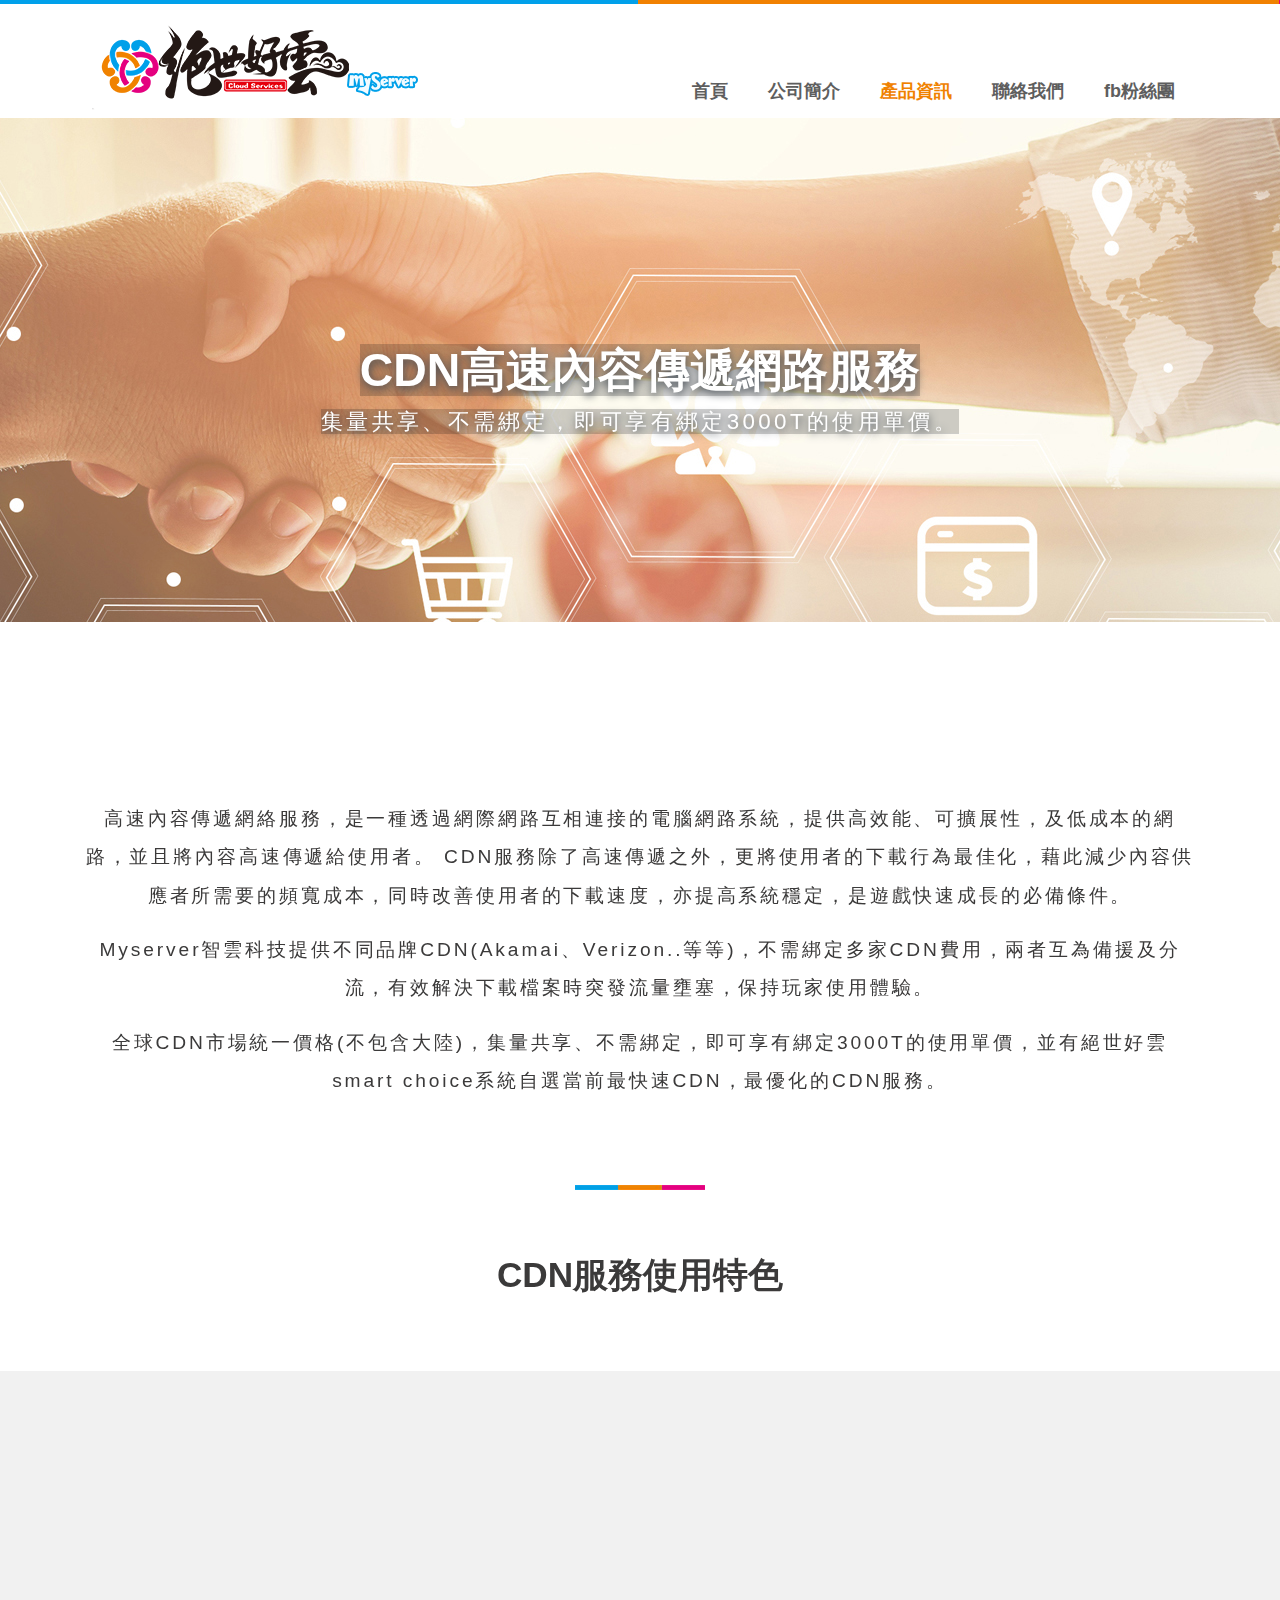
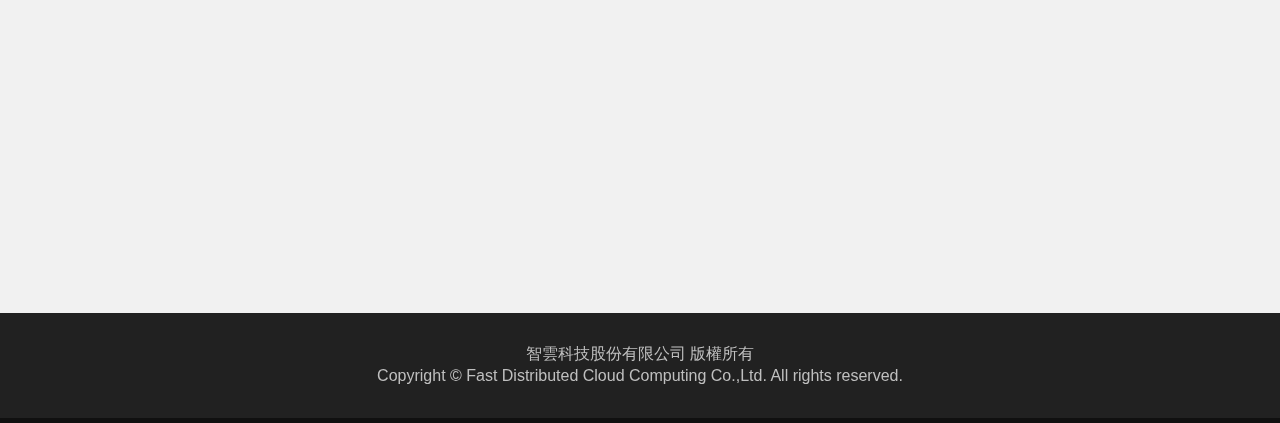
<file: product-5.html>
<!DOCTYPE html>

<html>

<head>

<meta charset="UTF-8"/>
        <meta http-equiv="X-UA-Compatible" content="IE=edge,chrome=1"/>
        <meta name="viewport" content="width=device-width, initial-scale=1, maximum-scale=1, user-scalable=no"/>
        <meta name="format-detection" content="telephone=no"/>
        <title>智雲科技</title>
        <meta property="og:title" content="智雲科技官網 | 首頁"/>
        <meta property="og:site_name" content="Fast Distributed Cloud Computing"/>
        <meta property="og:type" content="website"/>
        <meta name="description" content="智能時代由雲乘載,遊戲最佳諮詢服務商"/>  
        <link rel="shortcut icon" type="image/png" href="favicon.ico">
        
<link rel="stylesheet" type="text/css" href="css/extras/normalize.css">

<link rel="stylesheet" type="text/css" href="css/bootstrap.min.css">

<link rel="stylesheet" type="text/css" href="css/main.css">

<link rel="stylesheet" type="text/css" href="css/slicknav.css">

<link rel="stylesheet" type="text/css" href="css/responsive.css">

<link rel="stylesheet" type="text/css" href="css/extras/owl/owl.carousel.css">
<link rel="stylesheet" type="text/css" href="css/extras/owl/owl.theme.css">
<link rel="stylesheet" type="text/css" href="css/extras/animate.css">

<link href="css/fonts/font-awesome.min.css" rel="stylesheet">


<link rel="stylesheet" type="text/css" href="css/color.css" media="screen" />

<link rel="stylesheet" type="text/css" href="css/slick.css" >
<link rel="stylesheet" type="text/css" href="css/slick-theme.css">

</head>

<body>
 
<!-- 00 loading特效先用註解暫停 之後要記得調回來--  -->

  <!--<div id="bacc"></div>    
  <figure>
    <div class="dot white"></div>
    <div class="dot"></div>
    <div class="dot"></div>
    <div class="dot"></div>
    <div class="dot"></div>
  </figure>-->

<!-- 00 loading特效  -->  

<!-- 01 共用上方按鈕列  -->
<header id="header-wrap">
<div class="topbar animated fadeInLeftBig"></div>
<script type="text/javascript" src="js/frame/head.js"></script>
<!-- 01 共用上方按鈕列  -->

<!-- 02 輪播圖  -->
<div class="banner-1">
                <div class="container">
                            
                        <h1 class="section-title-h1 wow fadeIn animated animated" data-wow-delay=".2s" style="">
                            <strong class="section-title-h1"><span style="background-color:rgba(16, 16, 16, 0.2);">CDN高速內容傳遞網路服務</span></strong><br>
                            <p class="section-title-p1"><span style="background-color:rgba(16, 16, 16, 0.2);">集量共享、不需綁定，即可享有綁定3000T的使用單價。</span></p>
                          <!--<strong><div class="stt1">IDC機房租賃</div>介紹</strong>-->   
                        </h1>      
                </div>
         </div>
<!-- 02 輪播圖  -->

</header>


<!--04 產品頁面-自選設備租賃特色 -->
<section class="COOPERATION section">

 <div class="container">
            
        <h1 class="section-title wow fadeIn animated" data-wow-delay=".2s">
        <span>
        <p>高速內容傳遞網絡服務，是一種透過網際網路互相連接的電腦網路系統，提供高效能、可擴展性，及低成本的網路，並且將內容高速傳遞給使用者。
           CDN服務除了高速傳遞之外，更將使用者的下載行為最佳化，藉此減少內容供應者所需要的頻寬成本，同時改善使用者的下載速度，亦提高系統穩定，是遊戲快速成長的必備條件。       
        </p>
        

        <p>Myserver智雲科技提供不同品牌CDN(Akamai、Verizon..等等)，不需綁定多家CDN費用，兩者互為備援及分流，有效解決下載檔案時突發流量壅塞，保持玩家使用體驗。</p>
        <p>全球CDN市場統一價格(不包含大陸)，集量共享、不需綁定，即可享有綁定3000T的使用單價，並有絕世好雲smart choice系統自選當前最快速CDN，最優化的CDN服務。</p>
        </span>

        <img src="img/slider/color-bar.jpg" alt="">
        <!--<strong><div class="stt1">IDC機房租賃</div>介紹</strong>-->
        <strong>CDN服務使用特色</strong>
         </h1>
        
        
        </div>
        
        </section>
 <!--04 產品頁面-自選設備租賃特色 -->


<!--03 服務介紹-->
<section id="service-block-main-inner" class="section">

<div class="container" style="z-index:55;">

<h1 class="section-title wow fadeIn animated" data-wow-delay=".2s">
<!--<span>SERVICE</span>
先取消掉看效果<strong><div class="stt1">IDC機房租賃</div>介紹</strong> -->
</h1>
<div class="row">
       <div class="col-sm-6 col-md-4 col-lg-4 col-xs-12">

                 <!-- 項目1 -->
                 <div class="service-item wow fadeInUpQuick animated" data-wow-delay=".3s">
                <div class="icon-wrapper">
                <img src="img/ser21.png">
                </div>
                <h2>國際水準網絡品質</h2>
                <!--<p>這裡沒有小段落先註解掉</p>-->
                </div>
                </div>
                <!-- 項目1結束 -->
                
                
                <!-- 項目2-->
                <div class="col-sm-6 col-md-4 col-lg-4 col-xs-12">
                <div class="service-item wow fadeInUpQuick animated" data-wow-delay=".6s">
                <div class="icon-wrapper">
                <img src="img/ser22.png" > 
                </div>
                <h2>內容傳遞快速、穩定</h2>
                <!--<這裡沒有小段落先註解掉-->
                </div>
                </div>
                <!-- 項目2結束-->
                


                <!-- 項目3-->
                <div class="col-sm-6 col-md-4 col-lg-4 col-xs-12">
                        <div class="service-item wow fadeInUpQuick animated" data-wow-delay=".6s">
                        <div class="icon-wrapper">
                        <img src="img/ser23.png"> 
                        </div>
                        <h2>資料安全保障</h2>
                                        
                        <!--<這裡沒有小段落先註解掉-->
                        </div>
                        </div>
                <!-- 項目3結束-->
                
                
                         <div class="col-sm-6 col-md-6 col-lg-6 col-xs-12">
                         
                         
                 <!-- 項目4 -->
                         <div class="service-item wow fadeInUpQuick animated" data-wow-delay=".3s">
                         <div class="icon-wrapper">
                         <img src="img/ser24.png">
                         </div>
                         <h2>依照使用量計價，隨用隨付</h2>
                         <!--<p>這裡沒有小段落先註解掉</p>-->
                         </div>
                         </div>
                <!-- 項目4結束 -->
                         
                         
                <!-- 項目5-->
                         <div class="col-sm-6 col-md-6 col-lg-6 col-xs-12">
                         <div class="service-item wow fadeInUpQuick animated" data-wow-delay=".6s">
                         <div class="icon-wrapper">
                         <img src="img/ser25.png" > 
                         </div>
                         <h2>全球節點</h2>
                         <!--<這裡沒有小段落先註解掉-->
                         </div>
                         </div>
                <!-- 項目5結束-->
                         
                         
                         
                         
                         
                         
                         
                         
                         
                         
                         </section>
                
 <!--03 服務介紹-->
                




<!--07 內頁部分頁腳-->
<script type="text/javascript" src="js/frame/inner-footer.js"></script>
<!--07 內頁部分頁腳-->

<a href="#" class="back-to-top">
<i class="fa fa-angle-up">
</i>
</a>


<script src="js/jquery-min.js"></script>
<script src="js/popper.min.js"></script>
<script src="js/bootstrap.min.js"></script>
<script src="js/jquery.mixitup.js"></script>
<script src="js/smoothscroll.js"></script>
<script src="js/wow.js"></script>
<script src="js/owl.carousel.js"></script>
<script src="js/waypoints.min.js"></script>
<script src="js/jquery.counterup.min.js"></script>
<script src="js/jquery.slicknav.js"></script>
<script src="js/jquery.appear.js"></script>

<script type="text/javascript" src="js/slick.min.js"></script>


<script src="js/main.js"></script>
 <script>
$(window).load(function(){
        $('figure').fadeOut(2000);
		$('#bacc').fadeOut(2000);
        });
</script>

<script>
$(document).ready(function(){
	   $("#art").addClass("active");
	   
	//
	$("#se1").slick({
        	dots: true,
			autoplay:true,
			arrows: false,/*無箭頭*/
			speed:1000
		 });
 
});
</script>


</body>
</html>
</file>
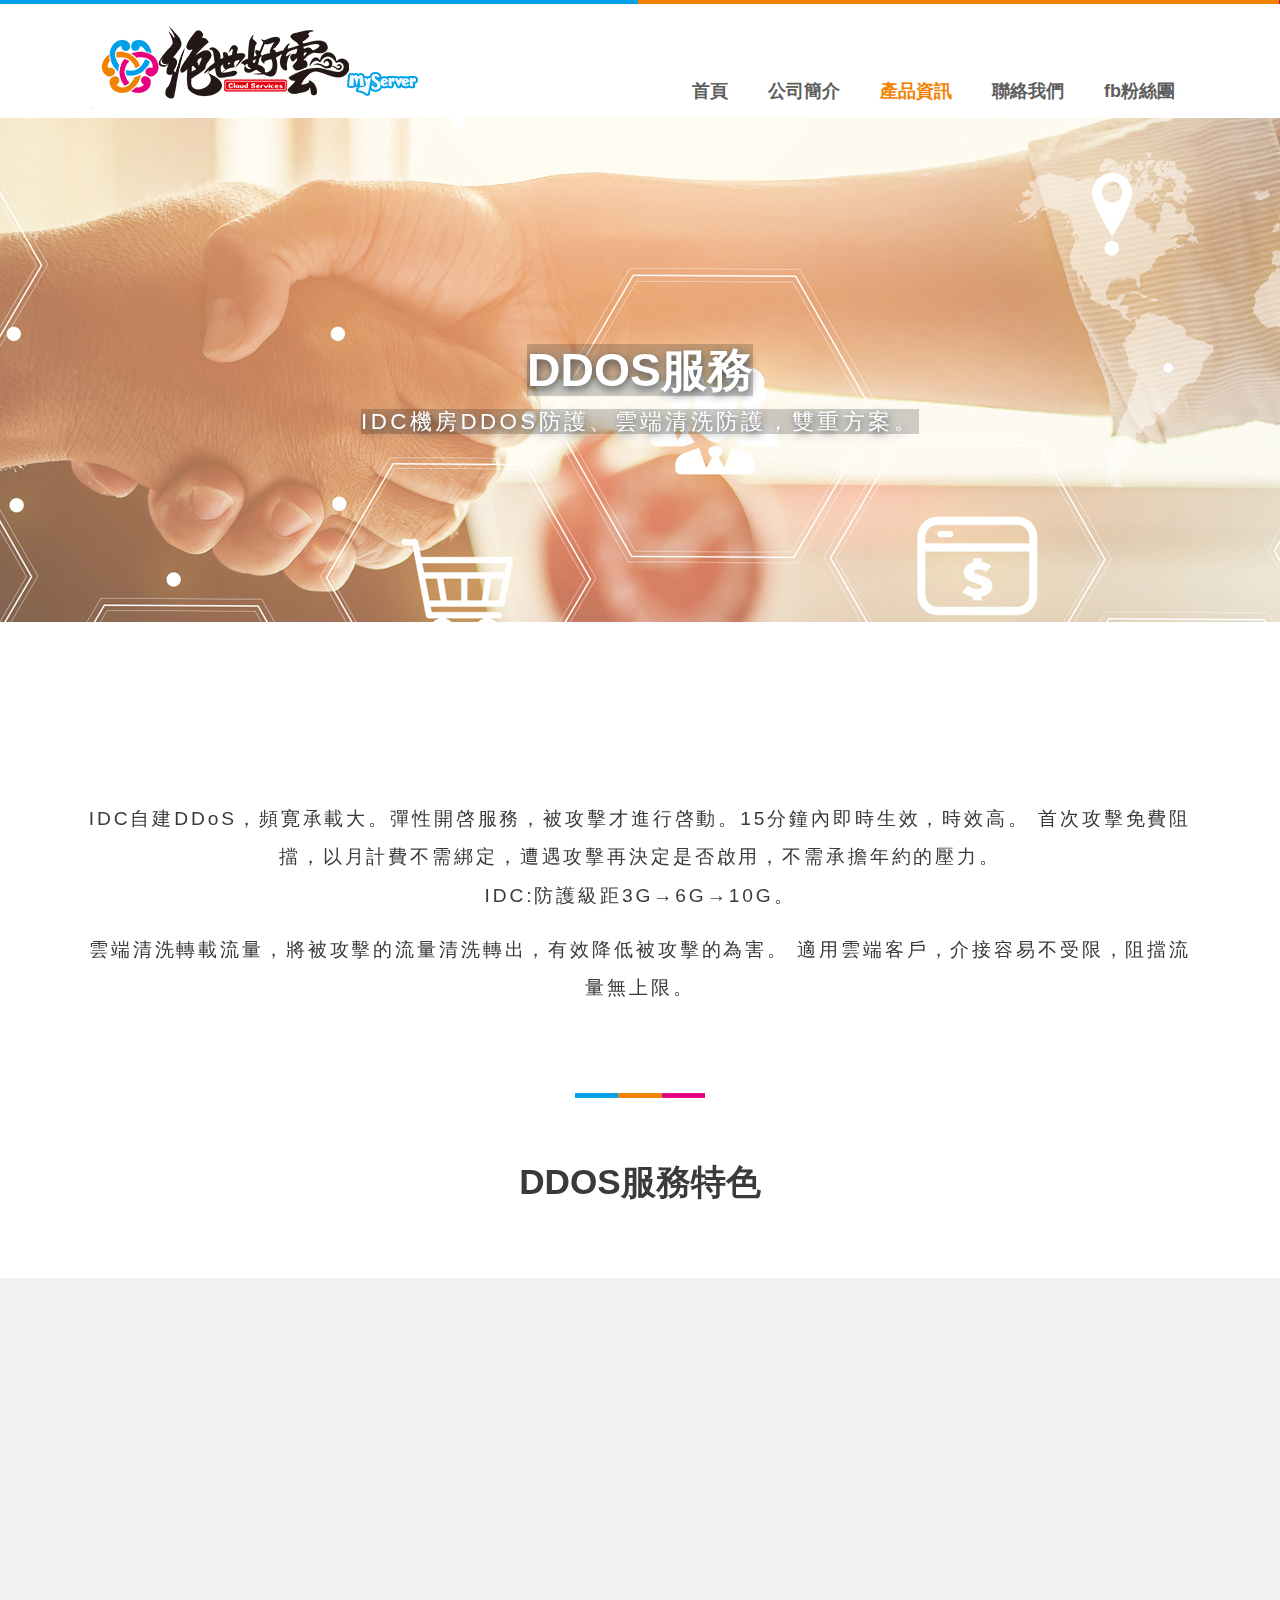
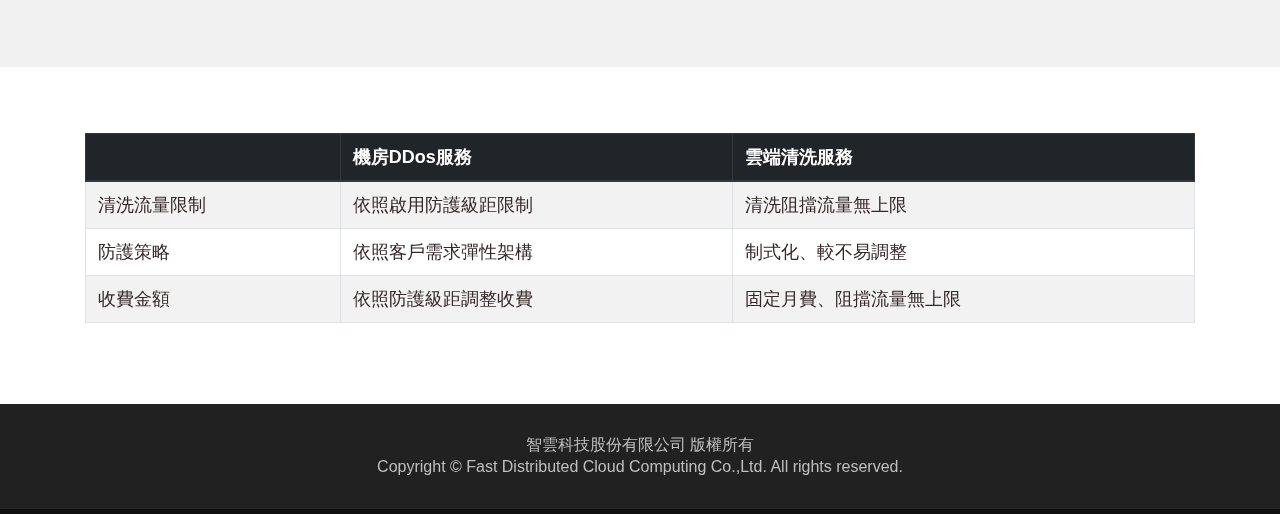
<file: product-6.html>
<!DOCTYPE html>

<html>

<head>

<meta charset="UTF-8"/>
        <meta http-equiv="X-UA-Compatible" content="IE=edge,chrome=1"/>
        <meta name="viewport" content="width=device-width, initial-scale=1, maximum-scale=1, user-scalable=no"/>
        <meta name="format-detection" content="telephone=no"/>
        <title>智雲科技</title>
        <meta property="og:title" content="智雲科技官網 | 首頁"/>
        <meta property="og:site_name" content="Fast Distributed Cloud Computing"/>
        <meta property="og:type" content="website"/>
        <meta name="description" content="智能時代由雲乘載,遊戲最佳諮詢服務商"/>  
        <link rel="shortcut icon" type="image/png" href="favicon.ico">
        
<link rel="stylesheet" type="text/css" href="css/extras/normalize.css">

<link rel="stylesheet" type="text/css" href="css/bootstrap.min.css">

<link rel="stylesheet" type="text/css" href="css/main.css">

<link rel="stylesheet" type="text/css" href="css/slicknav.css">

<link rel="stylesheet" type="text/css" href="css/responsive.css">

<link rel="stylesheet" type="text/css" href="css/extras/owl/owl.carousel.css">
<link rel="stylesheet" type="text/css" href="css/extras/owl/owl.theme.css">
<link rel="stylesheet" type="text/css" href="css/extras/animate.css">

<link href="css/fonts/font-awesome.min.css" rel="stylesheet">


<link rel="stylesheet" type="text/css" href="css/color.css" media="screen" />

<link rel="stylesheet" type="text/css" href="css/slick.css" >
<link rel="stylesheet" type="text/css" href="css/slick-theme.css">

</head>

<body>
 
<!-- 00 loading特效先用註解暫停 之後要記得調回來--  -->

  <!--<div id="bacc"></div>    
  <figure>
    <div class="dot white"></div>
    <div class="dot"></div>
    <div class="dot"></div>
    <div class="dot"></div>
    <div class="dot"></div>
  </figure>-->

<!-- 00 loading特效  -->  

<!-- 01 共用上方按鈕列  -->
<header id="header-wrap">
<div class="topbar animated fadeInLeftBig"></div>
<script type="text/javascript" src="js/frame/head.js"></script>
<!-- 01 共用上方按鈕列  -->

<!-- 02 輪播圖  -->
<div class="banner-1">
    <div class="container">
                
            <h1 class="section-title-h1 wow fadeIn animated animated" data-wow-delay=".2s" style="">
                <strong class="section-title-h1"><span style="background-color:rgba(16, 16, 16, 0.2);">DDOS服務</span></strong><br>
                <p class="section-title-p1"><span style="background-color:rgba(16, 16, 16, 0.2);">IDC機房DDoS防護、雲端清洗防護，雙重方案。</span></p>
              <!--<strong><div class="stt1">IDC機房租賃</div>介紹</strong>-->   
            </h1>      
    </div>
</div>
<!-- 02 輪播圖  -->

</header>


<!--04 產品頁面-自選設備租賃特色 -->
<section class="COOPERATION section">

        <div class="container">
            
        <h1 class="section-title wow fadeIn animated" data-wow-delay=".2s">
        <span>
        <P>IDC自建DDoS，頻寛承載大。彈性開啓服務，被攻擊才進行啓動。15分鐘內即時生效，時效高。
        首次攻擊免費阻擋，以月計費不需綁定，遭遇攻擊再決定是否啟用，不需承擔年約的壓力。
        <br>IDC:防護級距3G→6G→10G。</p>
        <p>雲端清洗轉載流量，將被攻擊的流量清洗轉出，有效降低被攻擊的為害。
        適用雲端客戶，介接容易不受限，阻擋流量無上限。</P>            
        </span>
            <img src="img/slider/color-bar.jpg" alt="">
            <!--<strong><div class="stt1">IDC機房租賃</div>介紹</strong>-->
            <strong>DDoS服務特色</strong>
        </h1>
        
        
        </div>
        
        </section>
 <!--04 產品頁面-自選設備租賃特色 -->


<!--03 服務介紹-->
<section id="service-block-main-inner" class="section">

<div class="container" style="z-index:55;">

<h1 class="section-title wow fadeIn animated" data-wow-delay=".2s">
<!--<span>SERVICE</span>
先取消掉看效果<strong><div class="stt1">IDC機房租賃</div>介紹</strong> -->
</h1>
<div class="row">
       <div class="col-sm-6 col-md-3 col-lg-3 col-xs-12">


<!-- 項目1 -->
<div class="service-item wow fadeInUpQuick animated" data-wow-delay=".3s">
<div class="icon-wrapper">
<img src="img/ser26.png" >
</div>
<h2>機房DDoS防護<br>
 雲端清洗服務任憑選擇<br>
 依照需求選取最適合的服務</h2>
<!--<p>這裡沒有小段落先註解掉</p>-->
</div>
</div>
<!-- 項目1結束 -->


<!-- 項目2-->
<div class="col-sm-6 col-md-3 col-lg-3 col-xs-12">
<div class="service-item wow fadeInUpQuick animated" data-wow-delay=".6s">
<div class="icon-wrapper">
<img src="img/ser27.png" > 
</div>
<h2>機房DDoS防護隨開隨用
                不受限、不綁約、時效高</h2>
<!--<這裡沒有小段落先註解掉-->
</div>
</div>
<!-- 項目2結束-->


<!-- 項目3-->
<div class="col-sm-6 col-md-3 col-lg-3 col-xs-12">
<div class="service-item wow fadeInUpQuick animated" data-wow-delay=".9s">
<div class="icon-wrapper">
<img src="img/ser28.png" > 
</div>
<h2>機房DDoS可進行防護機制彈性調整
    提供專業建議
                
</h2>
<!--<這裡沒有小段落先註解掉-->
</div>
</div>
<!-- 項目3結束-->


<!-- 項目4-->
<div class="col-sm-6 col-md-3 col-lg-3 col-xs-12">
<div class="service-item wow fadeInUpQuick animated" data-wow-delay=".3s">
<div class="icon-wrapper">
<img src="img/ser29.png" > 
</div>
<h2>雲端清洗服務<br>阻檔流量無上限</h2>
<!--<這裡沒有小段落先註解掉-->
</div>
</div>
<!-- 項目4結束-->

</section>

<!--03 大表格開始-->

<section id="cool-facts-inner" class="section">
  
        <div class="container">
        
        <h1 class="section-title wow fadeIn animated" data-wow-delay=".2s">
       <!-- <span style="margin:0px 0px -45px 0px;font-size: 18px; font-weight: bolder;">EXHIBITION</span>
        <strong><div class="stt1">參展</div>照片</strong>-->
        </h1>
        
        <div class="row">     <!--rwo-->
        <div class="col-sm-6 col-md-6 col-lg-6">
        </div>
        </div>


        <!--******小表格開始*************************************-->
        <table class="table table-bordered  table-striped ">
          <thead class="thead-dark">
            <tr>
              
              <th  scope="col"></th>
              <th  scope="col">機房DDos服務 </th>
              <th  scope="col">雲端清洗服務</th>
            </tr>
          </thead>
          <tbody>
            <tr>
              
              <td>清洗流量限制    </td>
              <td>依照啟用防護級距限制</td>
              <td>清洗阻擋流量無上限</td>
            </tr>
            <tr>
              
              <td>防護策略</td>
              <td>依照客戶需求彈性架構</td>
              <td>制式化、較不易調整</td>
            </tr>
            <tr>
              
              <td>收費金額  </td>
              <td>依照防護級距調整收費</td>
              <td>固定月費、阻擋流量無上限</td>
            </tr>
          </tbody>
        </table>
        <!--*******小表格結束**************************-->

        
        
        
        </div>
</section>
<!--03 大表格結束'-->







<!--07 內頁部分頁腳-->
<script type="text/javascript" src="js/frame/inner-footer.js"></script>
<!--07 內頁部分頁腳-->

<a href="#" class="back-to-top">
<i class="fa fa-angle-up">
</i>
</a>


<script src="js/jquery-min.js"></script>
<script src="js/popper.min.js"></script>
<script src="js/bootstrap.min.js"></script>
<script src="js/jquery.mixitup.js"></script>
<script src="js/smoothscroll.js"></script>
<script src="js/wow.js"></script>
<script src="js/owl.carousel.js"></script>
<script src="js/waypoints.min.js"></script>
<script src="js/jquery.counterup.min.js"></script>
<script src="js/jquery.slicknav.js"></script>
<script src="js/jquery.appear.js"></script>

<script type="text/javascript" src="js/slick.min.js"></script>


<script src="js/main.js"></script>
 <script>
$(window).load(function(){
        $('figure').fadeOut(2000);
		$('#bacc').fadeOut(2000);
        });
</script>

<script>
$(document).ready(function(){
	   $("#art").addClass("active");
	   
	//
	$("#se1").slick({
        	dots: true,
			autoplay:true,
			arrows: false,/*無箭頭*/
			speed:1000
		 });
 
});
</script>


</body>
</html>
</file>
<file: css/main.css>
@charset "UTF-8";

/* fontstyle */
@import url("https://fonts.googleapis.com/css?family=Muli:400,700|Open+Sans:300,400,700");

@import url('https://fonts.googleapis.com/css?family=Nunito');

/* ScrollBar */
::-webkit-scrollbar-track{ -webkit-box-shadow: inset 0 0 6px rgba(0,0,0,0.0); background-color:rgba(0,0,0,0.0);}

::-webkit-scrollbar{ width:9px; height:0px; background-color: #ffffff;}

::-webkit-scrollbar-thumb{ border-radius:0px; -webkit-box-shadow: inset 0 0 6px rgba(0,0,0,.3); background-color: #00a0ea;}

/*loading*/
#bacc{
	left:0;
	top:0;
	width:100%;
	height:100%;
	position: fixed;
	z-index:1040;
	background-image:url(../img/ba.png);
	}	

figure { 
  z-index:1040;
  position: absolute;
  margin: auto;
  top: 0; bottom: 0; left: 0; right: 0;
  width: 6.250em; height: 6.250em;
  animation: rotate 1.0s linear infinite;
}
.white { 
  top: 0; bottom: 0; left: 0; right: 0; 
  background: white; 
  animation: flash 2.4s linear infinite;
  opacity: 0;
}
.dot {
  position: absolute;
  margin: auto;
  width: 2.4em; height: 2.4em;
  border-radius: 100%;
  transition: all 1s ease;
}
.dot:nth-child(2) { top: 0; bottom: 0; left: 0; background: #FF4444; animation: dotsY 2.4s linear infinite; }
.dot:nth-child(3) { left: 0; right: 0; top: 0; background: #FFBB33; animation: dotsX 2.4s linear infinite; }
.dot:nth-child(4) { top: 0; bottom: 0; right: 0; background: #99CC00; animation: dotsY 2.4s linear infinite; }
.dot:nth-child(5) { left: 0; right: 0; bottom: 0; background: #33B5E5; animation: dotsX 2.4s linear infinite; }

@keyframes rotate {
  0% { transform: rotate( 0 ); }
  10% { width: 6.250em; height: 6.250em; }
  66% { width: 2.4em; height: 2.4em; }
  100%{ transform: rotate(360deg); width: 6.250em; height: 6.250em; }
}

@keyframes dotsY {
  66% { opacity: .1; width: 2.4em; }
  77%{ opacity: 1; width: 0; }
}
@keyframes dotsX {
  66% { opacity: .1; height: 2.4em;}
  77%{ opacity: 1; height: 0; }
}

@keyframes flash {
  33% { opacity: 0; border-radius: 0%; }
  55%{ opacity: .6; border-radius: 100%; }
  66%{ opacity: 0; }
}

/* CSS start */



body {
	font-family: 'Nunito','cwTeXHei',"微軟正黑體", sans-serif;
	background: #fff;
	font-size: 18px;
	font-weight: 400;
	-webkit-box-sizing: border-box;
	-moz-box-sizing: border-box;
	box-sizing: border-box;
	-webkit-font-smoothing: subpixel-antialiased;
	color: #342828;
	overflow-x: hidden;
	line-height: 22px;
	-webkit-backface-visibility: hidden;
	backface-visibility: hidden;
}


/*table start*/



* {font-family: 'Microsoft JhengHei', sans-serif;}

.rwd-table {
  margin: auto;
  min-width: 100%;
  max-width: 100%;
  border-collapse: collapse;
}

.rwd-table tr:first-child {
  border-top: none;
  background: #428bca;
  color: #fff;
}

.rwd-table tr {
  border-top: 1px solid #ddd;
  border-bottom: 1px solid #ddd;
  background-color: #f5f9fc;
}

.rwd-table tr:nth-child(odd):not(:first-child) {
  background-color: #ebf3f9;
}

.rwd-table th {
  display: none;
}

.rwd-table td {
  display: block;
}

.rwd-table td:first-child {
  margin-top: .5em;
}

.rwd-table td:last-child {
  margin-bottom: .5em;
}

.rwd-table td:before {
  content: attr(data-th) ": ";
  font-weight: bold;
  width: 120px;
  display: inline-block;
  color: #000;
}

.rwd-table th,
.rwd-table td {
  text-align: left;
}

.rwd-table {
  color: #333;
  border-radius: .4em;
  overflow: hidden;
}

.rwd-table tr {
  border-color: #bfbfbf;
}

.rwd-table th,
.rwd-table td {
  padding: .5em 1em;
}
@media screen and (max-width: 601px) {
  .rwd-table tr:nth-child(2) {
    border-top: none;
  }
}
@media screen and (min-width: 600px) {
  .rwd-table tr:hover:not(:first-child) {
    background-color: #d8e7f3;
  }
  .rwd-table td:before {
    display: none;
  }
  .rwd-table th,
  .rwd-table td {
    display: table-cell;
    padding: .25em .5em;
  }
  .rwd-table th:first-child,
  .rwd-table td:first-child {
    padding-left: 0;
  }
  .rwd-table th:last-child,
  .rwd-table td:last-child {
    padding-right: 0;
  }
  .rwd-table th,
  .rwd-table td {
    padding: 1em !important;
  }
}


/* THE END OF THE IMPORTANT STUFF */

/* Basic Styling */

.container {
  display: block;
  /*text-align: center;*/
}
h3 {
  display: inline-block;
  position: relative;
  text-align: center;
  font-size: 1.5em;
  /**color: #cecece; **/
}
h3:before {
  content: "\25C0";
  position: absolute;
  left: -50px;
  -webkit-animation: leftRight 2s linear infinite;
  animation: leftRight 2s linear infinite;
}
h3:after {
  content: "\25b6";
  position: absolute;
  right: -50px;
  -webkit-animation: leftRight 2s linear infinite reverse;
  animation: leftRight 2s linear infinite reverse;
}
@-webkit-keyframes leftRight {
  0%    { -webkit-transform: translateX(0)}
  25%   { -webkit-transform: translateX(-10px)}
  75%   { -webkit-transform: translateX(10px)}
  100%  { -webkit-transform: translateX(0)}
}
@keyframes leftRight {
  0%    { transform: translateX(0)}
  25%   { transform: translateX(-10px)}
  75%   { transform: translateX(10px)}
  100%  { transform: translateX(0)}
}

/*
    Don't look at this last part. It's unnecessary. I was just playing with pixel gradients... Don't judge.
*/
/*
@media screen and (max-width: 601px) {
  .rwd-table tr {
    background-image: -webkit-linear-gradient(left, #428bca 137px, #f5f9fc 1px, #f5f9fc 100%);
    background-image: -moz-linear-gradient(left, #428bca 137px, #f5f9fc 1px, #f5f9fc 100%);
    background-image: -o-linear-gradient(left, #428bca 137px, #f5f9fc 1px, #f5f9fc 100%);
    background-image: -ms-linear-gradient(left, #428bca 137px, #f5f9fc 1px, #f5f9fc 100%);
    background-image: linear-gradient(left, #428bca 137px, #f5f9fc 1px, #f5f9fc 100%);
  }
  .rwd-table tr:nth-child(odd) {
    background-image: -webkit-linear-gradient(left, #428bca 137px, #ebf3f9 1px, #ebf3f9 100%);
    background-image: -moz-linear-gradient(left, #428bca 137px, #ebf3f9 1px, #ebf3f9 100%);
    background-image: -o-linear-gradient(left, #428bca 137px, #ebf3f9 1px, #ebf3f9 100%);
    background-image: -ms-linear-gradient(left, #428bca 137px, #ebf3f9 1px, #ebf3f9 100%);
    background-image: linear-gradient(left, #428bca 137px, #ebf3f9 1px, #ebf3f9 100%);
  }
}*/


/*table end表格結束*/

.roof-menu ul li.active a:hover,.roof-menu ul li a:hover {
	opacity: .8
}

a {
	-webkit-transition: all .2s linear;
	-moz-transition: all .2s linear;
	-o-transition: all .2s linear;
	transition: all .2s linear;
	cursor: grab;
}




a:hover {
	color: #a22f30;
	text-decoration: none
}

a:focus {
	outline: 0;
	text-decoration: none
}

h1,h2,h3,h4,h5,h6 {
	font-family: 'Nunito','cwTeXHei',"微軟正黑體", sans-serif;
	margin-top: 0;
	font-weight: 700;
	margin-bottom: 0px
}

/*--  反白顏色 --*/
a::selection {
	  background: #fcbe32;
}

p::selection {
	  background: #fcbe32;
}

.section-title strong::selection {
	 background: #fcbe32;
}
.section-title span::selection {
	 background: #fcbe32;
}

.service-item h2::selection {
	background: #fcbe32;
}

img::selection {
	background: #fcbe32;
}

/*-- 首頁大標題--*/
.section-title {
	margin: 0 0px 0px;
	padding: 0px 0 0;
	text-align: center;
}


@media only screen and (min-width: 768px) {
	.section-title {
		margin: 0 0px 0px;
	}
}


.section-title strong {
	color: #3b3a3a;
	text-align: center;
	margin-bottom: 10px;   /*5px*/
	margin-top: 45px;
	text-transform: uppercase;
	display: block;
	font-size:2.2rem;
	font-weight: bolder;
	/*letter-spacing :0.1em;*/
}

.section-title-h1  {
	color:#ffffff;
	text-align: center;
	margin-bottom: -10px;   /*5px*/
	margin-top: 170px;
	text-transform: uppercase;
	display: block;
	font-size:2.9rem;
	font-weight: bolder;
	line-height: 0;
	
	
	/*letter-spacing :0.1em;*/
} 
  

/*文字陰影shadow*/
.section-title-h1 :nth-child(1) {
	text-shadow: 1px 3px 8px #495057;   /*1px 3px 6px #495057;*/   /*0px 0px 2px #fff*/
	
	
}

.section-title-p1  {
	color: white;
    display: block;
    margin: 40px 0 60px 0;
    font-size: 1.4rem;  /*1.1*/
    font-weight: normal;
    letter-spacing: 0.15em;   /*0.15*/
    line-height: 2;
	text-shadow: 1px 1px 2px #666;
	/*background-color:rgba(0, 160, 234, 0.2);*/
}









/*
color: #df1111;
    display: block;
    margin: 40px 0 60px 0;
    font-size: 1.2rem;
    font-weight: normal;
    letter-spacing: 0.15em;
    line-height: 2;
	
*/



.stt1{
	color: #e4007f;
    display:inline;
}

.section-title span {
	color: #3b3a3a;
	display: block;
	margin: 40px 0 60px 0;   /*本來是9px 0 0*/
	font-size: 1.2rem;
	font-weight: normal;
	letter-spacing :0.15em;
	line-height: 2;
}



.section-subcontent {
	text-align: left;
	padding-bottom: 15px
}

.small-title {
	font-size: 22px;
	position: relative;
	text-align: left
}

.big-title {
	font-family: 'Nunito','cwTeXHei',"微軟正黑體", sans-serif;
	font-size: 60px;
	color: #fff!important;
	text-transform: uppercase
}

.medium-title {
	color: #fff;
	font-family: 'Nunito','cwTeXHei',"微軟正黑體", sans-serif;
	font-size: 22px;
	line-height: 30px;
	font-weight: 700
}

.mr {
	margin-right: 10px
}

.btn,button {
	padding: 7px 30px;
	border-radius: 0;
	font-weight: 400;
	color: #fff;
	font-size: 13px;
	-webkit-transition: all .2s linear;
	-moz-transition: all .2s linear;
	-o-transition: all .2s linear;
	transition: all .2s linear;
	display: inline-block
}

.btn:hover,button:hover {
	color: #fff;
	carsoer: pointer
}

.btn-common {
	color: #fff!important;
	background: #ff5959;
	position: relative;
	border: transparent;
	z-index: 1
}

.btn-common:before {
	content: '';
	position: absolute;
	top: 0;
	left: 0;
	width: 3px;
	height: 100%;
	z-index: -1;
	-webkit-transition: all .2s linear;
	-moz-transition: all .2s linear;
	-o-transition: all .2s linear;
	transition: all .2s linear
}

.btn-common:hover:before {
	width: 100%
}

.btn-border {
	background: rgba(255,255,255,.18);
	border: 2px solid #fff;
	color: #fff
}

.btn-border:hover {
	background: rgba(255,255,255,.3);
	border: 2px solid #fff;
	color: #fff
}

.btn-radius:before {
	border-radius: 5px 0 0 5px
}

.btn-round {
	border-radius: 1.5em
}

.btn-outline {
	border-width: 2px
}

.btn-outline:hover {
	color: #fff;
	border: 2px solid transparent
}

.btn-lg {
	padding: 9px 30px;
	font-size: 16px
}

.btn-xs {
	font-size: 14px;
	padding: 10px 20px
}

.btn-sm {
	padding: 12px 15px
}

.btn-md {
	font-size: 15px;
	padding: 12px 25px
}

.btn-radius {
	border-radius: 5px
}

.loadmore-button .btn {
	padding: 14px 35px
}

.section-padding {
	padding: 110px 0
}

.section {
	padding: 65px 0
}

#service-block-main{
	background-image: url(../img/backgrounds/se2_bg.jpg);
	background-position: center center;
	-moz-background-size: cover;
	background-size: cover;
}

#service-block-main-inner{
	/*background-image: url(../img/backgrounds/se1_bg.jpg); */
	background-color: #f1f1f1;
	background-position: center center;
	-moz-background-size: cover;
	background-size: cover;

}

.form-group .help-block {
	color: red
}

.media-left {
	padding-right: 10px
}

.img-circle {
	border-radius: 50%
}

.form-group label {
	margin-bottom: 24px
}

.form-group .radius-input {
	border-radius: 30px;
	height: 45px
}

.form-group .flat-input {
	border-radius: 0
}

.form-group .form-control {
	background: #fff;
	padding-right: 30px;
	color: #666;
	position: relative;
	box-shadow: none
}

.form-group .help-block {
	font-weight: 700
}

.label {
	font-weight: 400;
	margin: 0 2px
}

.social-links {
	display: inline-block
}

.social-links a {
	display: inline-block;
	margin: 0 0 0 5px
}

.social-links a i {
	width: 32px;
	height: 32px;
	vertical-align: middle;
	border-radius: 100%;
	line-height: 32px;
	-webkit-transition: all .2s linear;
	-moz-transition: all .2s linear;
	-o-transition: all .2s linear;
	transition: all .2s linear
}

.social-links a i:hover {
	-webkit-transition: all .2s linear;
	-moz-transition: all .2s linear;
	-o-transition: all .2s linear;
	transition: all .2s linear
}

.social-links a .fa-twitter:hover {
	color: #00aced
}

.social-links a .fa-facebook:hover {
	color: #3b5998
}

.social-links a .fa-google-plus:hover {
	color: #dd4b39
}

.social-links a .fa-youtube-play:hover {
	color: #b00
}

.social-links a .fa-linkedin:hover {
	color: #007bb6
}





.navbar-zd .navbar-nav>li.search>a:before {
	display: none
}

i {
	transition: all .3s ease-in-out
}

i:hover {
	opacity: .8;
	transition: all .3s ease-in-out
}

.full-search {
	display: none;
	position: absolute;
	top: 100%;
	left: 0;
	width: 100%;
	background: #333;
	padding: 15px 0;
	z-index: 999
}

.full-search input[type=text] {
	outline: medium 0;
	display: inline-block;
	width: 97%;
	background: transparent;
	color: #fff;
	font-size: 28px;
	padding: 4px 16px 8px;
	line-height: 39px;
	border-radius: 3px;
	height: auto;
	border: 1px solid #444
}

.qqtalk{
	display: block;
	position: fixed;
	bottom: 120px;
	right: 0;
	background-color: #779e0d;
	width: 10px;
	color: #fff;
	font-size: 0.8em;
	padding-top: 10px;
	padding-right: 30px;
	padding-bottom: 10px;
	padding-left: 20px;
	z-index:55;
	line-height: 16px;
}

.qqtalk:hover{
    color:#d7c042;
}

.back-to-top {
	display: none;
	position: fixed;
	bottom: 18px;
	right: 15px
}

.back-to-top i {
	display: block;
	font-size: 18px;
	width: 36px;
	height: 36px;
	line-height: 36px;
	color: #fff;
	border-radius: 0;
	text-align: center;
	transition: all .2s ease-in-out;
	-moz-transition: all .2s ease-in-out;
	-webkit-transition: all .2s ease-in-out;
	-o-transition: all .2s ease-in-out
}







/*產品banner*/

.banner-1{
	padding: 200px 0;  /*150*/
    background-image: url(../img/slider/pp1.jpg);   /*http://lorempixel.com/g/1920/550*/
    background-size: initial;
    background-position: 100%;
    background-repeat: no-repeat;
}

/*公司簡介aboutbanner*/

.about-1{
	padding: 200px 0;  /*150*/
    background-image: url(../img/slider/aa1.jpg);   /*http://lorempixel.com/g/1920/550*/
    background-size: initial;
    background-position: 100%;
    background-repeat: no-repeat;
}

.contact-1{
	padding: 200px 0;  /*150*/
    background-image: url(../img/slider/cc1.jpg);   /*http://lorempixel.com/g/1920/550*/
    background-size: initial;
    background-position: 100%;
    background-repeat: no-repeat;
}






.page-header {
	padding: 0;
	margin: 0;
	position: relative;
	background: url(../img/backgrounds/testimonial-bg.jpg);
	min-height: 164px
}

.page-header .page-header-inner {
	color: #fff;
	height: 100%;
	padding: 40px 0;
	position: absolute;
	width: 100%
}

.page-header .page-header-inner:before {
	background: rgba(231,76,60,.2);
	position: absolute;
	width: 100%;
	height: 100%;
	top: 0;
	bottom: 0;
	content: "";
	display: block
}

.page-header .page-title {
	color: #fff;
	font-size: 44px;
	margin-bottom: 10px!important;
	padding: 15px 0;
	text-align: left
}

.page-header .breadcrumb {
	margin: 0;
	padding: 0;
	background: transparent;
	position: relative;
	z-index: 9
}

.page-header .breadcrumb li {
	line-height: 25px
}

.page-header .section-title:before {
	width: 40px
}

.page-header-section {
	margin-top: 67px;
	background: url(../img/backgrounds/testimonial-bg.jpg);
	width: 100%
}

.page-header-area {
	display: table;
	height: 80px;
	width: 100%
}

.page-header-content {
	display: table-cell;
	vertical-align: middle
}

.page-header-content h2 {
	color: #fff;
	font-size: 36px;
	margin: 0;
	letter-spacing: .5px;
	font-weight: 700
}

#loader {
	position: fixed;
	background: #fff;
	top: 0;
	left: 0;
	width: 100%;
	height: 100%;
	z-index: 9999999999
}

.square-spin {
	position: absolute;
	top: 50%;
	left: 50%;
	margin-left: -40px;
	margin-top: -40px
}

.square-spin img {
	max-width: 64px
}

.mt-10 {
	margin-top: 10px
}

.mt-20 {
	margin-top: 20px
}

.mt-30 {
	margin-top: 30px
}

.mt-40 {
	margin-top: 40px
}

.mt-50 {
	margin-top: 50px
}

.mt-80 {
	margin-top: 80px
}

.mb-10 {
	margin-bottom: 10px
}

.mb-20 {
	margin-bottom: 20px
}

.mb-30 {
	margin-bottom: 30px
}

.mb-40 {
	margin-bottom: 40px
}

.mb-50 {
	margin-bottom: 50pxs
}

#roof {
	background: #3b3b3b
}

.roof-content {
	display: table;
	height: 60px;
	width: 100%
}

.roof-middle {
	display: table-cell;
	vertical-align: middle
}

.roof-menu {
	margin-right: 15px
}

.roof-social-icons a i.fa {
	background: #484848 none repeat scroll 0 0;
	border-radius: 50%;
	font-size: 13px;
	height: 35px;
	line-height: 35px;
	text-align: center;
	width: 35px;
	color: #fff;
	margin-right: 10px
}

.roof-menu ul {
	list-style: none
}

.roof-menu ul li {
	float: left
}

.roof-menu ul li a {
	color: #fff;
	font-size: 12px;
	line-height: 35px;
	margin-right: 16px;
	padding: 6px 9px;
	text-transform: uppercase
}

.roof-menu ul li.active a {
	border-radius: 3px;
	margin-right: 0
}



/*-- navbar --*/

.nav-bg {
	background: #fff;

}

.navbar {
	padding-bottom: 0px;
	/*box-shadow:0px 4px 0px rgba(20%,20%,40%,0.6);*/
}



.navbar li {
	color: #666;
	font-weight:600;
}

.navbar-zd.affix {
	width: 100%;
	top: 0;
	z-index: 99999;
	box-shadow: 0 0 3px rgba(0,0,0,.2);
	-webkit-animation-duration: 1s;
	animation-duration: 1s;
	-webkit-animation-fill-mode: both;
	animation-fill-mode: both;
	-webkit-animation-name: fadeInDown;
	animation-name: fadeInDown
}

.navbar-zd.affix .navbar-brand {
	padding: 10px 15px;
	height: 77px
}

.navbar-zd.affix .navbar-brand img {
	width: 382px
}



.navbar-zd.affix .navbar-nav>li>a {
	margin: 10px 20px
}

.navbar-zd.affix .navbar-nav>li>a:focus {
	margin: 10px 20px
}


.navbar-brand {
	width:auto;
	padding-top: 5px;
	height: auto;
}

img {
    max-width: 100%;
    height: auto;
    vertical-align: middle;
    outline: none;
}

/*
@media screen and (max-width:1200px) {
.navbar-brand{
	width:95%;
 }
}
*/
.navbar-zd {
	border: 0;
	border-radius: 0;
	background: #fff;

}

.navbar-zd .navbar-nav>li>a {
	font-size: 18px;
	margin: 0;
	outline: 0;
	color: #666;
	font-weight: 400;
	background: transparent;
	background: transparent;
	padding-bottom: 5px;
	position: relative;
	padding-top: 28px;
	padding-right: 20px;
	padding-left: 20px;
}

.navbar-zd .navbar-nav>li>a:focus {
	font-size: 14px;
	padding: 28px 20px;
	margin: 0;
	outline: 0;
	color: #666;
	font-weight: 400;
	background: transparent
}

.navbar-zd .navbar-nav>li>a:before {
	content: "";
	display: inline-block;
	width: 0;
	height: 1px;
	position: absolute;
	left: 1px;
	bottom: 4px;
	-webkit-transition: all 800ms cubic-bezier(.19,1,.22,1) 0s;
	-moz-transition: all 800ms cubic-bezier(.19,1,.22,1) 0s;
	-o-transition: all 800ms cubic-bezier(.19,1,.22,1) 0s;
	transition: all 800ms cubic-bezier(.19,1,.22,1) 0s
}

.navbar-zd .navbar-nav>li a:hover::before,.navbar-zd .navbar-nav>li.active a::before,.navbar-zd .navbar-nav>li.open>a::before {
	width: 15px
}

.navbar-zd .navbar-nav>.active>a:focus::before {
	width: 15px
}

.navbar-zd .navbar-nav>li a:focus>a::before {
	background: transparent
}

.navbar-zd .navbar-nav>li.open a:focus {
	background: transparent!important
}

.navbar-zd .navbar-nav>li>a:hover {
	background: transparent
}

.navbar-zd .navbar-nav>.active>a,.navbar-zd .navbar-nav>li.open>a {
	background: transparent
}

.navbar-zd .navbar-nav>.active>a:hover,.navbar-zd .navbar-nav>.active>a:focus {
	background: transparent
}

.navbar-zd .navbar-nav>.open>a:hover {
	background: transparent
}

.social-footer {
	margin-top: 7px;
	float:right;
}

.social-footer a .fa {
	font-size: 16px;
	height: 35px;
	line-height: 35px;
	margin: 4px;
	width: 35px
}

/*-- dropdown-menu --*/
.dropdown:hover>.dropdown-menu {
	display: block
}

  
.dropdown-menu {
	-webkit-animation: fadeInUpMenu .4s;
	-moz-animation: fadeInUpMenu .4s;
	-ms-animation: fadeInUpMenu .4s;
	-o-animation: fadeInUpMenu .4s;
	animation: fadeInUpMenu .4s
}

.dropdown-menu.show {
	display: none
}

@-webkit-keyframes fadeInUpMenu {
	0% {
		opacity: 0;
		-webkit-transform: translateY(10px)
	}

	100% {
		opacity: 1;
		-webkit-transform: translateY(0)
	}
}

@keyframes fadeInUpMenu {
	0% {
		opacity: 0;
		transform: translateY(10px)
	}

	100% {
		opacity: 1;
		transform: translateY(0)
	}
}

.fadeInUpMenu {
	-webkit-animation-name: fadeInUpMenu;
	animation-name: fadeInUpMenu
}

/*-- dropdown-menu --*/

.navbar-zd .dropdown-menu {
	padding: 0;
	border-style: solid;
	border-width: 4px 0 0;
	border-radius: 0;
	left: 0;
	right: 0
}

.navbar-zd .dropdown-menu a {
	background: #4ad9ff
}

.navbar-zd .dropdown-menu a.dropdown-item {
	color: #666;
	padding: 10px 0 10px 15px;
	margin: 5px 0
}

.navbar-zd .dropdown-menu a.dropdown-item:hover,.navbar-zd .dropdown-menu a.dropdown-item .active {
	background: #ecf0f1;
}

.navbar-zd .dropdown-item {
	color: #666;
	padding: 10px 0 10px 15px;
	margin: 5px 0ss
}

.navbar-zd .sub-menu {
	top: -1px;
	left: 100%!important;
	padding: 0;
	border: 0;
	-webkit-animation: fadeInUpMenu .4s;
	-moz-animation: fadeInUpMenu .4s;
	-ms-animation: fadeInUpMenu .4s;
	-o-animation: fadeInUpMenu .4s;
	animation: fadeInUpMenu .4s
}

.navbar-zd .navbar-toggle {
	border-radius: 0
}

@-webkit-keyframes fadeInUpMenu {
	0% {
		opacity: 0;
		-webkit-transform: translateY(10px)
	}

	100% {
		opacity: 1;
		-webkit-transform: translateY(0)
	}
}

@keyframes fadeInUpMenu {
	0% {
		opacity: 0;
		transform: translateY(10px)
	}

	100% {
		opacity: 1;
		transform: translateY(0)
	}
}

.fadeInUpMenu {
	-webkit-animation-name: fadeInUpMenu;
	animation-name: fadeInUpMenu
}

.nav-inline .nav-item+.nav-item {
	margin-left: 0
}

.header-content{
    float: right;
    max-width: 80%;
    text-align: right;
	position: relative;
}

@media screen and (max-width:1200px) {
.header-content{
    float: right;
    width:100%;
    text-align: right;
	position: relative;
}
}

#nav-menu{
	float: right;
	clear:both;
	margin-bottom:5px;
}

#main-menu{	
    float: right;
    clear: both;
    margin-top: 55px;
	position:relative;
	bottom:0;
}

#lanngu{
   margin-top:10px; 	
}

#main-menu ul>li>a {
	clear:both;
	float:right;
	background: transparent!important;
	color: #5e5e5e;
	position: relative;
	padding: 5px 20px;
	font-weight: 600;
	line-height: 18px;
}



#main-menu ul>.dropdown:hover>ul.dropdown-menu {
	display: block;
	webkit-animation: MenuFadeIn 400ms;
	animation: MenuFadeIn 400ms;
	transition: all .3s ease-in-out 0s
}

#main-menu ul .dropdown .dropdown-menu {
	border-radius: 0;
	left: -50%;
	right: 0;
	margin-top: 4px;
	width: 230px;
	border: 0;
	box-shadow: 1px 4px 12px rgba(0,0,0,.175);
	background: #272727;
	padding-top: 0;
	padding-right: 0;
	padding-bottom: 0;
	padding-left: 0;
}

#main-menu ul .dropdown .dropdown-menu:before {
    border-bottom: 10px solid #272727;
    border-left: 10px solid transparent;
    border-right: 10px solid transparent;
    content: '';
    height: 0;
    left: 50%;
    transform: translateX(-50%);
    position: absolute;
    top: 2px;
    width: 0;
	margin-top:-10px;
  }

#main-menu ul .dropdown .dropdown-menu a {
	font-size: 16px;
	display: block;
	height: auto;
	line-height: 16px;
	font-weight: 400;
	border-bottom: 1px solid #414141;
	transition: all .3s ease-in-out 0s;
	color: #bebebe;
	text-align: center;
	padding-top: 13px;
	padding-right: 20px;
	padding-bottom: 13px;
	padding-left: 17px;
}

#main-menu ul .dropdown .dropdown-menu a:hover {
	background: transparent;
	transition: all .3s ease-in-out 0s
}

#main-menu ul .dropdown .dropdown-menu a:last-child {
	border-bottom: 0
}

#main-menu .dropdown .dropdown-menu a .active {
	background: transparent;
	transition: all .3s ease-in-out 0s
}

#main-menu ul .dropdown .dropdown-menu>li>a:focus,#main-menu ul .dropdown .dropdown-menu>li.active>a {
	background: transparent
}

#main-menu ul .dropdown .open>a {
	background: transparent
}

#main-menu ul .dropdown .open>a:hover {
	background: transparent
}

#main-menu .dropdown .open>a:focus,#main-menu .dropdown .open>a.active {
	background: transparent
}

#main-menu ul .dropdown .sub-menu {
	top: -2px;
	left: 100%!important;
	padding: 0;
	border: 0;
	-webkit-animation: MenuFadeIn .4s;
	-moz-animation: MenuFadeIn .4s;
	-ms-animation: MenuFadeIn .4s;
	-o-animation: MenuFadeIn .4s;
	animation: MenuFadeIn .4s
}

#main-menu ul .dropdown-toggle::after {
	display: none
}

.active.slicknav_collapsed,.slicknav_parent.slicknav_open {
	background: #eee
}

ul li>ul {
	padding: 0;
	border-style: solid;
	border-width: 4px 0 0;
	border-radius: 0;
	left: 0;
	right: 0;
	border-color: transparent
}

ul li>ul>li>a {
	color: #666;
	padding: 10px 0 10px 15px;
	margin: 5px 0
}

ul li>ul>li>a:hover,ul li>ul>li>a .active {
	background: #ecf0f1
}

ul li>ul>li.active>a {
	background: #ecf0f1
}

.wpb-mobile-menu {
	display: none
}

@-webkit-keyframes MenuFadeIn {
	0% {
		opacity: 0
	}

	100% {
		opacity: 1
	}
}

@keyframes MenuFadeIn {
	0% {
		opacity: 0
	}

	100% {
		opacity: 1
	}
}

.top-nav-collapse {
	background: rgba(255,255,255,1.0);
	box-shadow: 0 3px 6px 3px rgba(0,0,0,.06);
	-webkit-animation-duration: 1s;
	animation-duration: 1s;
	-webkit-animation-fill-mode: both;
	animation-fill-mode: both;
	-webkit-animation-name: fadeInDown;
	animation-name: fadeInDown;
	border-bottom-width:5px; /*2*/
	border-bottom-style: solid;
	border-bottom-color: #00a0e9;
	
}

.top-nav-collapse #main-menu ul>li>a {
	padding: 17px 20px
}

.active.slicknav_collapsed,.slicknav_parent.slicknav_open {
	background: #eee
}

/*-- 手機選單 --*/
.wpb-mobile-menu {
	display: none
}

.wpb-mobile-menu ul li>ul {
	padding: 0;
	border-style: solid;
	border-width: 4px 0 0;
	border-radius: 0;
	left: 0;
	right: 0;
	border-color: transparent
}

.wpb-mobile-menu ul li>ul>li>a {
	color: #666;
	padding: 10px 0 10px 15px
}

.wpb-mobile-menu ul li>ul>li>a:hover,.wpb-mobile-menu ul li>ul>li>a .active {
	background: #ecf0f1
}

.wpb-mobile-menu ul li>ul>li.active>a {
	background: #ecf0f1
}

@media screen and (max-width:767px) {

.slicknav_nav .soli{
	   margin:0 auto;
	   text-align:center;	
}

.slicknav_nav .mosoci{
       display:inline;
}

.slicknav_nav a .fa{
    border-radius: 100%;
    color: #fff;
    font-size: 20px;
    height: 50px;
    line-height: 50px;
    /*margin-bottom: 13px;*/
    margin-right: 13px;
    text-align: center;
    vertical-align: middle;
    width: 50px;
}
}

.slicknav_menu {
	display: none
}

@media screen and (max-width:767px) {
	.navbar-brand {
		position: absolute;
		top: 2%;
		width:40%;
	}

	.navbar-brand img {
		width:75%;
	}
	
	#wpb-mobile-menu {
		display: none
	}

	.slicknav_menu {
		display: block
	}
	
}






@media screen and (max-width:468px) {
	.navbar-brand img {
		position: absolute;
		top: 12px;
		width:100%;
	}
}

@media screen and (max-width:320px) {
	.navbar-brand img {
		position: absolute;
		top: 12px;
		width:100%;
	}
}

@media screen and (max-width:768px) {
	.navbar-toggler {
		display: none
	}
}



.COOPERATIONn {
	background-color: #f1eeea;
}

.COOPERATION h2.title {
	font-size: 28px;
	font-weight: 700;
	text-transform: uppercase;
	margin: 10px 0 20px
}

.COOPERATION .lead {
	font-size: 14px
}

.COOPERATION .details-list {
	margin-top: 36px
}

.COOPERATION .details-list h3 {
	font-size: 16px;
	font-weight: 700
}



.service-item {
	text-align: center
}

.service-item .icon-wrapper {
	font-size: 40px;
	cursor: grab;
}

.service-item .icon-wrapper i {
	display: block;
	margin: 0 auto
}

.service-item h2 {
	font-size: 20.2222222px;
	transition: all .4s ease-in-out;
	-moz-transition: all .4s ease-in-out;
	-webkit-transition: all .4s ease-in-out;
	-o-transition: all .4s ease-in-out;
	color:#00a0e9;  
	line-height: 1.3; 
	letter-spacing: 1px;
}

.service-item p {
	font-size: 16px
}

@-webkit-keyframes pulse-shrink {
	to {
		-webkit-transform: scale(.9);
		transform: scale(.9)
	}
}

@keyframes pulse-shrink {
	to {
		-webkit-transform: scale(.9);
		-ms-transform: scale(.9);
		transform: scale(.9)
	}
}

.pulse-shrink {
	display: inline-block
}

.service-item:hover .pulse-shrink {
	-webkit-animation-name: pulse-shrink;
	animation-name: pulse-shrink;
	-webkit-animation-duration: .3s;
	animation-duration: .3s;
	-webkit-animation-timing-function: linear;
	animation-timing-function: linear;
	-webkit-animation-iteration-count: infinite;
	animation-iteration-count: infinite;
	-webkit-animation-direction: alternate;
	animation-direction: alternate
}


.service2-single-service {
	text-align: center;
	margin: 20px 0
}

.service2-single-service .fa {
	border-radius: 50%;
	color: #fff;
	font-size: 23px;
	height: 75px;
	line-height: 75px;
	margin-bottom: 20px;
	width: 75px
}

.service2-single-service h2 {
	font-size: 20px
}

.service2-single-service p {
	font-size: 13px
}

.featured-box {
	margin-top: 15px;
	margin-bottom: 15px
}

.featured-box .featured-icon {
	float: left
}

.featured-box .featured-icon i {
	font-size: 28px;
	text-align: center;
	float: left;
	margin-right: 25px;
	margin-bottom: 85px;
	display: block
}

.featured-box .featured-content {
	padding-left: 40px
}

.featured-box .featured-content h4 {
	font-size: 17px;
	margin-bottom: 10px;
	transition: all .4s ease-in-out;
	-moz-transition: all .4s ease-in-out;
	-webkit-transition: all .4s ease-in-out;
	-o-transition: all .4s ease-in-out
}

.featured-box .featured-content p {
	font-size: 13px
}

.feature-s .featured-icon i {
	display: inline-block;
	width: 80px;
	height: 80px;
	line-height: 80px;
	font-size: 26px;
	background-color: #f9f9f9;
	border-radius: 50%;
	margin-bottom: 30px
}

.orange-line {
	margin: 12px auto 6px;
	width: 52px;
	height: 1px
}

#team-block-2 .team-member {
	padding-bottom: 15px;
	margin-top: 20px;
	border-bottom: 5px solid transparent;
	-webkit-transition: all .2s linear;
	-moz-transition: all .2s linear;
	transition: all .2s linear;
	background: #666;
	border-bottom: 4px solid transparent
}

#team-block-2 .team-member .face {
	position: relative;
	width: 100%;
	overflow: hidden
}

#team-block-2 .team-member .face img {
	width: 100%;
	height: auto
}

#team-block-2 .team-member .member-info {
	text-align: center;
	padding: 24px
}

#team-block-2 .team-member .member-info h3 {
	line-height: 30px;
	font-size: 30px;
	color: #fff
}

#team-block-2 .team-member .member-info .position {
	color: #999;
	font-size: 16px;
	text-transform: uppercase;
	color: rgba(255,255,255,.5)
}

#team-block-2 .team-member .member-info .social-team {
	margin-top: 15px
}

#team-block-2 .team-member .member-info .social-team a {
	color: #3d566e;
	margin: 0 4px;
	-webkit-transition: all .2s linear;
	-moz-transition: all .2s linear;
	transition: all .2s linear
}

#team-block-2 .team-member .member-info .social-team a i {
	color: #fff;
	padding: 7px;
	background: transparent;
	font-size: 18px;
	line-height: 28px;
	border: 1px solid #fff;
	width: 42px;
	height: 42px;
	border-radius: 50%;
	-webkit-transition: all .2s linear;
	-moz-transition: all .2s linear;
	transition: all .2s linear
}

#team-block-2 .team-member .member-info .desc {
	margin-top: 15px;
	color: #ecf0f1
}

#team-block-2 .team-member .member-info .social .fa-facebook:hover {
	background: #3b5998;
	color: #fff
}

#team-block-2 .team-member .member-info .social .fa-twitter:hover {
	background: #00cafb;
	color: #fff
}

#team-block-2 .team-member .member-info .social .fa-google-plus:hover {
	background: #d23a1d;
	color: #fff
}

#team-block-2 .team-member .member-info .social .fa-linkedin:hover {
	background: #007bb6;
	color: #fff
}

#team-block-2 .team-member:hover {
	background: #777
}

#testimonial {
	background: #fff
}

#testimonial .testimonial-inner {
	padding: 15px 20px;
	margin: 0 10px;
	position: relative;
	-webkit-box-shadow: 0 1px 1px #ddd;
	box-shadow: 1px 0 5px #ddd;
	border-bottom: 5px solid transparent;
	-webkit-transition: all .3s ease-in-out;
	-moz-transition: all .3s ease-in-out;
	transition: all .3s ease-in-out
}

#testimonial .testimonial-inner:hover {
	border-color: #9c3;
	-webkit-box-shadow: 0 0 40px #ddd;
	-moz-box-shadow: 0 0 40px #ddd;
	box-shadow: 0 0 40px #ddd
}

#testimonial .testimonial-inner p {
	line-height: 25px;
	margin-bottom: 0
}

#testimonial .testimonial-images img {
	width: 65px;
	height: 65px;
	border-radius: 100%;
	border: 3px solid #33658a;
	overflow: hidden;
	margin-bottom: 10px
}

#testimonial .testimonial-images h4 {
	font-size: 14px;
	font-weight: 700;
	margin: 5px 0
}

#testimonial .testimonial-images h4 a {
	font-size: 12px;
	margin-left: 3px;
	font-weight: 400
}

#testimonial .rating-star {
	margin-bottom: 5px;
	color: #9c3
}

#testimonial .owl-carousel .owl-wrapper-outer {
	padding: 30px 0 20px!important
}

#testimonial .owl-pagination {
	margin-top: 30px
}

#testimonial .owl-pagination .owl-page span {
	border-radius: 4px;
	width: 8px;
	height: 8px;
	background: 0 0;
	opacity: .5
}

#testimonial .owl-pagination .owl-page.active span {
	opacity: 1
}

#testimonial-dark .testimonial-inner {
	background: #333 none repeat scroll 0 0;
	border: 1px solid #c1c1c1
}

#testimonial-dark .testimonial-images img {
	box-shadow: 0 0 3px #fff
}

#testimonial-dark .testimonial-content p {
	color: #fff
}

.single-testimonial-area {
	position: relative;
	width: 100%;
	background: url(../img/shortcode/testimonial/single-testimonial-bg.jpg);
	padding: 100px 0
}

.single-testimonial-area:before {
	background: rgba(51,51,51,.8);
	position: absolute;
	width: 100%;
	height: 100%;
	top: 0;
	bottom: 0;
	content: "";
	display: block
}

.single-testimonial-area h3 {
	color: #fff;
	font-weight: 500;
	text-align: center;
	text-transform: uppercase
}

.single-testimonial-area p {
	color: #fff;
	text-align: center
}

#single-testimonial-item .testimonial-inner {
	padding: 80px;
	position: relative
}

#single-testimonial-item .testimonial-inner blockquote {
	color: #fff;
	font-size: 14px;
	position: relative
}

#single-testimonial-item .testimonial-images img {
	box-shadow: 0 0 3px #ddd;
	height: 90px;
	margin: 0 auto;
	padding: 5px;
	width: 90px
}

#single-testimonial-item .testimonial-footer {
	color: #fff;
	padding-top: 15px
}

#single-testimonial-item .testimonial-inner::before {
	color: #fff;
	content: "";
	font-family: fontawesome;
	font-size: 45px;
	left: 25px;
	position: absolute;
	top: 70px
}

#single-testimonial-item .testimonial-inner::after {
	background: rgba(51,51,51,.6) none repeat scroll 0 0;
	border-radius: 5px;
	content: "";
	height: 100%;
	left: 0;
	position: absolute;
	top: 0;
	width: 100%;
	z-index: -1;
	border: 1px solid #ddd
}

.testimonial-footer .fa {
	padding-right: 6px
}

.testimonial-footer a {
	padding-left: 5px
}



/*-- footer --*/
footer {
	background: #363636;
	color: #bfbfbf;
	font-size:16px;
	
}

footer .small-title {
	margin-bottom: 30px;
	color: #fff;
	font-weight: 400;
}

footer ul {
	padding: 0;
	margin: 0;
	list-style: none
}

footer ul li {
	line-height: 25px
}

footer ul li a {
	color: #999
}

footer ul li.tweet {
	margin-bottom: 15px
}

footer ul li.tweet .fa-twitter {
	padding: 5px;
	color: #fff;
	border-radius: 100%;
	width: 24px;
	height: 24px
}

footer ul li.tweet .tweet-date {
	font-size: 12px;
	font-style: italic;
	color: #bdc3c7
}

footer .flicker-gallery {
	margin-right: -5px;
	margin-left: -5px
}

footer .flicker-gallery a {
	display: inline-block;
	width: 32%;
	font-size: 0;
	padding: 5px;
	-webkit-transition: all .3s ease;
	-moz-transition: all .3s ease;
	-ms-transition: all .3s ease;
	transition: all .3s ease
}

footer .flicker-gallery a:hover {
	opacity: .7
}

footer .flicker-gallery a img {
	width: 100%
}

footer .image-list {
	padding: 0;
	margin: 0
}

footer .image-list li {
	margin-bottom: 15px;
	border-bottom: 1px solid #565656
}

footer .image-list li .overlay {
	float: left;
	width: 70px;
	height: 60px;
	position: relative;
	overflow: hidden;
	text-align: center
}

footer .image-list li .overlay figcaption {
	position: absolute;
	background: rgba(0,0,0,.6);
	top: 0;
	left: 0;
	margin: 0;
	width: 100%;
	opacity: 0;
	-webkit-transition: all .3s ease;
	-moz-transition: all .3s ease;
	-ms-transition: all .3s ease;
	transition: all .3s ease
}

footer .image-list li .overlay figcaption i {
	color: #fff;
	font-size: 18px
}

footer .image-list li .overlay .from-top {
	position: absolute;
	top: 50%;
	left: 0;
	width: 100%;
	-webkit-transform: translateY(-80%);
	-ms-transform: translateY(-80%);
	transform: translateY(-80%);
	-webkit-transition: all .3s ease;
	-moz-transition: all .3s ease;
	-ms-transition: all .3s ease;
	transition: all .3s ease
}

footer .image-list li .overlay:hover figcaption {
	opacity: 1;
	-webkit-transition: all .3s ease;
	-moz-transition: all .3s ease;
	-ms-transition: all .3s ease;
	transition: all .3s ease
}

footer .image-list li .overlay:hover figcaption .from-top {
	-webkit-transform: translateY(-50%);
	-ms-transform: translateY(-50%);
	transform: translateY(-50%);
	-webkit-transition: all .3s ease;
	-moz-transition: all .3s ease;
	-ms-transition: all .3s ease;
	transition: all .3s ease
}

footer .image-list .post-content {
	margin-left: 85px;
	margin-bottom: 25px;
	display: block
}

footer .image-list .post-content .post-title {
	margin-bottom: 10px;
	font-weight: 400;
	font-size: 14px
}

footer .image-list .post-content .post-title a {
	color: #fff
}

footer .image-list .post-content .post-title a:hover {
	color: #9c3
}

footer .image-list .post-content .meta {
	color: #9c3
}

footer .image-list .post-content .meta span {
	color: #999;
	text-transform: uppercase;
	margin-left: 5px;
	font-size: 13px;
	line-height: 18px;
	margin-bottom: 10px
}

footer .menu {
	padding-left: 0
}

footer .menu li {
	float: left;
	width: 50%;
	padding-bottom: 10px
}

footer .menu li a {
	color: #fff
}

footer .menu li a:hover {
	color: #9c3
}

footer .footer-widget form {
	margin-top: 4px;
	position: relative
}

footer .footer-widget form input {
	background: transparent;
	border: 1px solid #858585;
	width: 100%;
	height: 40px;
	border-radius: 0;
	line-height: 40px;
	color: #747474;
	padding: 0 20px
}

footer .footer-widget form input:focus {
	border: 1px solid #9c3;
	outline: 0
}

footer .footer-widget button {
	position: absolute;
	right: 0;
	top: 0;
	width: 50px;
	text-align: center;
	padding: 0;
	height: 40px;
	line-height: 41px;
	display: inline-block;
	background: transparent;
	border: 0;
	outline: 0;
	font-size: 15px;
	color: #959595;
	-webkit-transition: all .3s ease-in-out 0s;
	-moz-transition: all .3s ease-in-out 0s;
	-ms-transition: all .3s ease-in-out 0s;
	-o-transition: all .3s ease-in-out 0s;
	transition: all .3s ease-in-out 0s
}

footer .footer-widget .flicker-gallery {
	margin-top: 27px
}

footer .footer-widget .flicker-gallery h4 {
	font-size: 18px;
	color: #a8a8a8;
	margin: 0 4px 20px
}

footer #copyright {
	background: #212121;
	border-bottom-width: 5px;
	border-bottom-style: solid;
	border-bottom-color: #101010;
	text-align:center;
}

footer #copyright .row {
	padding: 15px 0;
	margin:0 auto;
}

footer #copyright .copyright-text,footer #copyright .nav-inline {
	margin-top: 15px
}

#copyright ul li.nav-item {
	padding-right: 10px;
	text-transform: capitalize
}

.nav-link {
	padding: 0
}

/*-- END footer --*/



.about-author-section {
	border: 1px solid #eee
}

.about-author-section .media {
	padding: 20px
}

.about-author-section .media .media-body {
	padding-left: 10px
}

.about-author-section .media .media-body p {
	line-height: 28px
}

.about-author-section .author-footer {
	border-top: 1px solid #eee;
	padding: 20px
}

.similar-post img {
	width: 100%
}

.similar-post h2 {
	font-size: 16px;
	font-weight: 700;
	line-height: 28px;
	margin-top: 10px
}

.similar-post img {
	width: 100%
}

.similar-post h2 {
	font-size: 16px;
	font-weight: 700;
	line-height: 28px;
	margin-top: 10px
}

.no-pdl {
	padding-left: 0!important
}

.wrapper {
	padding-top: 80px
}


#default-tab ul.nav-tabs {
	border-bottom: 1px solid #f1f1f1;
	margin-bottom: 10px;
	padding-bottom: 5px
}

ul.nav-tabs li {
	float: left;
	margin-top: 0
}

ul.nav-tabs li a {
	border: medium 0!important;
	color: #a0a0a0;
	font-size: 16px;
	font-weight: 400;
	line-height: 18px;
	margin-bottom: 10px;
	padding: 10px 15px
}

#default-tab .nav-tabs>li>a.active {
	border: 0 0;
	position: relative
}

#default-tab .nav-tabs>li a.active:focus,#default-tab .nav-tabs>li a.active:hover {
	border: 0 0;
	position: relative
}

#default-tab ul.nav-tabs>li a.active::before {
	bottom: -14px;
	content: "";
	height: 3px;
	left: 0;
	position: absolute;
	width: 100%
}

#round-tab ul.nav-tabs {
	margin-bottom: 10px;
	border-bottom: 0
}

#round-tab ul li a {
	margin-bottom: 0;
	padding: 15px!important;
	text-transform: capitalize
}

#round-tab ul li a.active {
	-moz-border-bottom-colors: none!important;
	-moz-border-left-colors: none!important;
	-moz-border-right-colors: none!important;
	-moz-border-top-colors: none!important;
	border-bottom: 0 0;
	border-image: none!important;
	margin-bottom: 0
}

#vertical-tab .nav-tabs {
	display: table-cell;
	vertical-align: top
}

#vertical-tab .tab-content {
	display: table-cell;
	vertical-align: top;
	padding: 0 25px
}

#vertical-tab .tab-pane p {
	line-height: 25px
}

#vertical-tab ul.nav-tabs {
	border: 1px solid #b9b9b9!important;
	padding-right: 0
}

#vertical-tab .nav-tabs li {
	float: none;
	margin: 0
}

#vertical-tab ul.nav-tabs {
	border: 0 0
}

#vertical-tab ul.nav-tabs li a {
	text-align: center;
	margin: 0;
	padding: 20px 40px;
	white-space: nowrap;
	width: 100%;
	border-radius: 0;
	background: #eee;
	color: #676767;
	border-bottom: 3px solid #b9b9b9!important
}

#vertical-tab ul.nav-tabs li a .fa {
	display: block;
	font-size: 27px;
	margin-bottom: 10px;
	text-align: center
}

#vertical-tab ul.nav-tabs li a.active {
	background: #fff none repeat scroll 0 0;
	color: #202020
}

#tab-with-icon .nav-tabs {
	border-bottom: medium 0;
	float: left;
	display: table-cell;
	vertical-align: top
}

#tab-with-icon .nav-tabs li {
	float: none
}

#tab-with-icon .nav-tabs li a {
	background: transparent none repeat scroll 0 0;
	border: medium 0;
	margin: 0;
	padding: 0
}

#tab-with-icon .nav-tabs li a i {
	background: #81868e none repeat scroll 0 0;
	border-radius: 50%;
	color: #fff;
	cursor: pointer;
	float: left;
	font-size: 25px;
	height: 70px;
	line-height: 70px;
	margin: 0 0 20px;
	text-align: center;
	transition: all .5s ease 0s;
	width: 70px
}

#tab-with-icon .tab-content {
	margin: 20px 0 0 100px
}

#tab-with-icon h3 {
	font-size: 20px;
	margin-bottom: 25px
}

#tab-with-icon p.lead {
	font-size: 16px;
	line-height: 28px;
	margin-bottom: 25px
}

#default-tab a.nav-link {
	background: 0 0
}

/*-- 參展照片--*/

#cool-facts {
    background-image: url(../img/backgrounds/se1_bg.jpg); 
    background-position: center center;
    -moz-background-size: cover;
    background-size: cover;
}

/*-- 產品第6頁背景--*/
#cool-facts-inner {
	   background-color: #fff;
	   background-position: center center;
	   -moz-background-size: cover;
	   background-size: cover;
	   
   }
   





@media only screen and (max-width:1440px){
#cool-facts {
	padding-top: 6%;
	padding-bottom:12%;
}	
}
	
#cool-facts .section-title,#cool-facts .section-subcontent {
	color: #fff
}

#cool-facts .facts-item {
	text-align: center;
	padding-bottom: 30px
}

#cool-facts .facts-item i {
	font-size: 45px;
	width: 100px;
	height: 100px;
	line-height: 100px;
	border-radius: 50%
}

#cool-facts .fact-count h3 {
	color: #fff;
	font-weight: 400;
	font-size: 36px
}

#cool-facts .fact-count h4 {
	color: #fff;
	text-transform: uppercase;
	font-size: 15px
}

.cool-btn{
	display:block;
	background:rgba(0,0,0,0.85);
	width:45%;
	margin:20px auto;
	color:#fff;
	padding-top:10px;
	padding-bottom:10px;
}
/*-- ZEALOT  DIGIRTAL --*/

#notice {
	background: #f6f6f6
}

#notice .notice-button {
	margin-top: 30px
}

#notice h4 {
	font-size: 40px
}

#notice p {
	font-size: 24px;
	color: #999;
	margin-top: 15px
}

#notice .notice-content {
	padding: 30px
}

.skill p {
	margin-bottom: 10px
}

.progress {
	background: #f5f5f5;
	height: 10px;
	margin: 0 0 20px;
	position: relative;
	width: 100%
}

.progress-bar {
	float: left;
	height: 100%;
	font-size: 12px;
	color: #fff;
	border: 1px solid #fff;
	text-align: center;
	-webkit-box-shadow: none;
	box-shadow: none;
	-webkit-transition: all .6s linear;
	-moz-transition: all .6s linear;
	-o-transition: all .6s linear;
	transition: all .6s linear;
	position: relative
}

.outline-buttons-area,.block-button-area,.animated-progress-area {
	background: #fafafa
}

.btn .fa {
	padding-right: 5px
}

.grey-progress-bar .progress-bar {
	background: #e0e0e0 none repeat scroll 0 0
}

.skill-striped .progress-bar {
	background-image: linear-gradient(45deg,rgba(255,255,255,.15) 25%,transparent 25%,transparent 50%,rgba(255,255,255,.15) 50%,rgba(255,255,255,.15) 75%,transparent 75%,transparent);
	background-size: 40px 40px
}

.skill-animated .progress-bar {
	-webkit-animation: 2s linear 0s normal none infinite running progress-bar-stripes;
	animation: 2s linear 0s normal none infinite running progress-bar-stripes
}

i.icon-default {
	font-size: 50px;
	margin-bottom: 30px;
	margin-right: 30px;
	vertical-align: middle
}

i.icon-round {
	border-radius: 100%;
	color: #fff;
	font-size: 50px;
	height: 100px;
	line-height: 100px;
	margin-bottom: 13px;
	margin-right: 13px;
	text-align: center;
	vertical-align: middle;
	width: 100px
}

i.icon-round-border {
	border-radius: 100%;
	font-size: 45px;
	height: 100px;
	line-height: 100px;
	margin-bottom: 12px;
	margin-right: 12px;
	text-align: center;
	vertical-align: middle;
	width: 100px
}

i.icon-box {
	border-radius: 4px;
	color: #fff;
	font-size: 45px;
	height: 100px;
	line-height: 100px;
	margin-bottom: 12px;
	margin-right: 12px;
	text-align: center;
	vertical-align: middle;
	width: 100px
}

i.icon-box-border {
	border-radius: 4px;
	font-size: 45px;
	height: 100px;
	line-height: 100px;
	margin-bottom: 12px;
	margin-right: 12px;
	text-align: center;
	vertical-align: middle;
	width: 100px
}

i.icon-xs {
	font-size: 16px!important;
	height: 30px!important;
	line-height: 30px!important;
	margin-bottom: 7px!important;
	margin-right: 7px!important;
	width: 30px!important
}

i.icon-sm {
	font-size: 27px!important;
	height: 50px!important;
	line-height: 50px!important;
	margin-bottom: 14px!important;
	margin-right: 14px!important;
	width: 50px!important
}

i.icon-md {
	font-size: 35px!important;
	height: 75px!important;
	line-height: 75px!important;
	margin-bottom: 14px!important;
	margin-right: 14px!important;
	width: 75px!important
}

i.icon-lg {
	font-size: 50px!important;
	height: 100px!important;
	line-height: 100px!important;
	margin-bottom: 13px!important;
	margin-right: 13px!important;
	width: 100px!important
}

#image-carousel .item img {
	height: 200px;
	width: 250px
}

#pricing {
	background: url(../img/backgrounds/pricing-bg.jpg)
}

#pricing .section-title,#pricing .section-subcontent {
	color: #fff
}

.pricing-table-1 {
	background: #fff;
	margin: 0 15px
}

.pricing-table-1 .table-header {
	padding: 30px 0
}

.pricing-table-1 .table-header h3 {
	color: #fff;
	font-size: 24px
}

.pricing-table-1 .plan {
	border-bottom: 1px solid rgba(189,195,199,.5)
}

.pricing-table-1 .plan .price {
	font-size: 24px
}

.pricing-table-1 .plan .period {
	font-size: 18px;
	color: #999;
	text-transform: uppercase
}

.pricing-table-1 .plan-info {
	margin-top: 30px
}

.pricing-table-1 .plan-info p {
	color: #bdc3c7;
	font-size: 16px;
	line-height: 30px
}

.pricing-table-1 .button-area {
	padding: 30px 0 45px
}

#pricing-block-x {
	background: #ecf0f1
}

.pricing-table-x {
	background: rgba(0,0,0,.7);
	margin: 0 15px;
	padding: 15px 30px
}

.pricing-table-x .table-header {
	padding: 15px 0
}

.pricing-table-x .table-header h3 {
	color: #fff;
	font-size: 24px
}

.pricing-table-x .plan .price {
	font-size: 30px
}

.pricing-table-x .plan .period {
	font-size: 18px;
	color: rgba(231,76,60,.7);
	text-transform: uppercase
}

.pricing-table-x .plan-info {
	margin-top: 30px
}

.pricing-table-x .plan-info p {
	color: #fff;
	font-size: 16px;
	line-height: 16px
}

.pricing-table-x .plan-info p i {
	margin-right: 5px
}

.pricing-table-x .button-area {
	padding: 30px 0 40px
}

.pricing-table2 {
	margin-bottom: 15px
}

.single-pricing-2 {
	border: 1px solid #dedede
}

.single-pricing-2 .plan-name {
	display: block;
	font-size: 24px;
	line-height: 30px;
	padding: 20px 0
}

.single-pricing-2 .plan-name small {
	display: block;
	font-size: 15px;
	margin-top: 15px;
	line-height: normal
}

.single-pricing-2 .plan-price {
	background: #f2f2f2 none repeat scroll 0 0;
	font-size: 48px;
	margin-bottom: 30px;
	padding: 30px 0;
	text-align: center
}

.featured .plan-price {
	color: #fff!important;
	background: #ff5959
}

.premium .plan-price {
	background: #3498db!important;
	color: #fff!important
}

.single-pricing-2 .plan-price {
	font-weight: 500
}

.single-pricing-2 .plan-price .currency {
	font-size: 50%;
	left: -.01em;
	top: -.9em
}

.single-pricing-2 .plan-price sub {
	font-size: 18px
}

.single-pricing-2 ul {
	background: #fff none repeat scroll 0 0;
	margin-bottom: 0;
	padding: 0
}

.single-pricing-2 ul li {
	border-top: 1px dashed #dedede;
	font-weight: 400;
	padding: 12px 29px;
	text-align: center
}

.single-pricing-2 ul li:first-child {
	border-top: 0
}

.pricing2-button {
	padding: 20px 0;
	text-align: center
}

.pricing2-button .btn {
	padding: 12px 55px;
	text-transform: uppercase
}

#carousel-area {
	overflow: hidden;
	background: #2c3e50;
	margin-top:110px;
}


/*內頁共用 banner*/
#carousel-area-inner{
	overflow: hidden;
	background: #2c3e50;
	margin-top:110px;    /**/

}





@media (max-width: 768px) {
#carousel-area {
	margin-top:75px;
}
}

#carousel-area .carousel-inner .carousel-item {
	opacity: .3;
	width: 100%;
	overflow: hidden;
	transition-property: opacity;
	transition-duration: 1s
}

#carousel-area .carousel-inner .active {
	opacity: 1
}

#carousel-area .carousel-inner .active.left,#carousel-area .carousel-inner .active.right {
	left: 0;
	opacity: 0;
	z-index: 1
}

#carousel-area .carousel-inner .next.left,#carousel-area .carousel-inner .prev.right {
	opacity: 1
}

#carousel-area .carousel-control {
	z-index: 2
}

#carousel-area .carousel-item img {
	position: relative;
	width: 100%;
	max-height: 670px
}

#carousel-area .carousel-item .carousel-caption {
	top: 33%;
	right: 10%;
	left: 10%;
	text-shadow: none
}

#carousel-area .carousel-item .carousel-caption h2 {
	font-family: muli,sans-serif;
	font-size: 70px;
	letter-spacing: 1px;
	margin-bottom: 15px
}

#carousel-area .carousel-item .carousel-caption h3 {
	font-family: open sans,sans-serif;
	color: #fff;
	font-size: 24px;
	color: #fff;
	font-weight: 100
}

#carousel-area .carousel-item .carousel-caption .btn {
	margin: 30px 15px
}

#carousel-area .active {
	opacity: 1
}

#carousel-area .active.left,#carousel-area .active.right {
	left: 0;
	opacity: 0;
	z-index: 1
}

#carousel-area .carousel-control {
	z-index: 10;
	width: 55px;
	height: 55px;
	top: 50%;
	left:0;
	padding: 10px 5px;
	box-shadow: none;
	background: url(../img/skin.png);
	text-shadow: none
}

#carousel-area .carousel-control-prev-icon {
	left: 5%
}

#carousel-area .carousel-control-next-icon {
	right: 5%;
	background-position: -137px 0!important
}

#carousel-area .carousel-indicators {
	bottom: 5px
}

#carousel-area .carousel-indicators li {
	border-radius: 20px;
	width: 20px;
	height: 20px;
	margin: 0 5px;
	background: rgba(253,254,255,.8);
	cursor: pointer;
	border: 0;
	transition: all .4s ease-in-out;
	-moz-transition: all .4s ease-in-out;
	-webkit-transition: all .4s ease-in-out;
	-o-transition: all .4s ease-in-out
}

#carousel-area .carousel-indicators li:hover,#carousel-area .carousel-indicators li.active {
	opacity: 1
}

#carousel-area:hover .carousel-control {
	display: block
}

#carousel-area i {
	margin-right: 5px
}

#carousel-area .carousel-two .carousel-caption {
	top: 25%;
	left: 12%
}

#carousel-area .carousel-two .carousel-caption .btn {
	margin: 30px 0
}

#carousel-area .carousel-two h2 {
	font-weight: 700;
	margin-bottom: 15px;
	letter-spacing: 1px;
	text-transform: uppercase
}

#carousel-area .carousel-two p {
	color: #fff;
	-webkit-animation-name: fadeInUp;
	animation-name: fadeInUp;
	-webkit-animation-duration: 1.2s;
	animation-duration: 1.2s
}

.carousel-control-next, .carousel-control-prev{
	width:auto;
	opacity: .8;
}

/*-- header bg --*/
#hd_about {
	width: 100%;
	height: 550px;
	background-color: rgba(0,0,0,.4);
	background-image: url(../img/about/bg.jpg);
	background-size:cover;
	background-position:50% 50%;
	margin-top:100px;
}

#hd_about dl{
    text-align: center;
	width:290px;
	margin:70px auto;
}

#hd_about dt{
    width: 45px;
    height: 45px;
    display: inline-block;
}

#hd_about  dt img{
   transition: all 0.7s ease 0s;	
}

#hd_about  dt:hover img{
   transform: rotateY(360deg);	
}



#hd_about dd{
    padding-top: 30px;
}

@media (max-width: 768px) {	
#hd_about{
	width: 100%;
    height: 350px;
	margin-top:80px;
}
#hd_about dl{
    width: 170px;
    margin: 60px auto;
}
#hd_about dt{
	margin-bottom:10px;
    width: 35px;
    height: 35px;
}
#hd_about dd{
    padding-top: 0px;
}

.container>.navbar-header, .container-fluid>.navbar-header, .container>.navbar-collapse, .container-fluid>.navbar-collapse {
    margin-right: -10px;
    margin-left: -10px;
}
}





/*---------------- 共用----------------------*/

.topbar{
	background-image:url(../img/bar.jpg);
    height: 4px;
    position: fixed;
    top: 0;
    width: 100%;

    z-index: 1040;
	}

.hr1{
	border-top: 1px solid #4b4b4b;
}

/*---------------04 合作案例-----------------*/
#accordion{
   width:100%;	
}
.panel-heading .accordion-toggle:before {
    font-family: FontAwesome;
    font-style: normal;
    font-weight: normal;
    line-height: 1;
    position: absolute;
    top: 40%;
    left: 15px;
	margin-left:-20px;
}
.panel-heading .accordion-toggle:before {  
    content: "\f056";
    color: #f08200;
}
.panel-heading .accordion-toggle.collapsed:before {
    content: "\f055";
    color: #f08200;
}

.panel-default .panel-heading {
	border: 1px solid #c9c9c9;
	border-radius: 0;
	padding: 0;
	width: 100%;
	margin-top:0.2%;
	margin-bottom:0.2%;
	background-color:#fff;
}


.panel-default .panel-heading a {
	color: #272727;
	display: inline-block;
	font-weight: 500;
	padding: 12px 35px 12px 15px;
	position: relative;
	text-decoration: none;
	width: 100%;
	font-size: 20px;
    margin-left: 20px;
}

.panel-default .panel-heading a i {
	font-size: 22px;
	padding-right: 10px
}

.panel-default .panel-heading a::after {
	color: #fff;
	content: "";
	font-family: fontawesome;
	font-size: 22px;
	font-weight: 400;
	line-height: 1;
	margin-top: -10px;
	position: absolute;
	right: 15px;
	top: 50%
}

.panel-default .panel-heading .collapsed::after {
	content: ""
}

.accordionSmall .panel-default .panel-heading a::after {
	content: ""
}

.accordionSmall .panel-default .panel-heading .collapsed::after {
	content: ""
}

.panel-default .panel-collapse .panel-body {
	background-color: #f0f0f0;
	padding: 15px;
	border: 1px solid #c9c9c9;
    color:#3b3a3a;
}

#accordionRound .panel-default .panel-heading a {
	border-radius: 8px
}

.panel-transparent .panel-heading a {
	background: #f5f5f5;
	color: #000
}

.alignleft {
	display: inline;
	float: left;
	margin-right: 1.5em
}

.panel-image .panel-body img {
	padding-bottom: 1px
}

.coop_con{
	width:100%;
 
 }
 
 .coop_con table{
 
 
 }
 
 .coop_con table tr {
	 background-color: #f6f6ea;
	 border-bottom-width: 1px;
	 border-bottom-style: solid;
	 border-bottom-color: #dbdbdb;
 }
 
 .coop_con table tr:nth-child(even) {
	 background: #f0f0f0
 }
 
 .coop_con table tr:nth-child(odd) {
	 background-color: #e7e7e3
 }
 
 
 .coop_con table tr td{
  padding:1.5%;
  text-align:center;
 }
 
 .coop_logo{
	width:30%;
	background-color:#fff;
	 
 }
 .coop_wd{
	width:70%;
	color:#676057;
	text-align:left !important;
	font-size:16px;
 }
 
 @media (max-width: 768px){
 .coop_con table tr {
	 font-size: 0.8rem;
	 line-height: 1rem;
	 border: 1px solid #d2d2d2;
 }	
 .coop_con table tr td {
	 display: block;
 }
	 
 .coop_logo{
	width:100%;
	 
 }
 .coop_wd{
	width:100%;
	background-color: #e7e7e3;
	font-size:14px;
 }
 }










/*--------------05 參展照片------------------*/
#se1 {
    width: 100%;
	max-width:1065px;
    border: 12px solid #cccccc;
	margin:0 auto;
}

/*--------------06  按鈕外連------------------*/
#area_outbt{
	background-color: #212121;
	padding-top: 2%;
	padding-right: 0;
	padding-bottom: 0;
	padding-left: 0;
}

.outbtn{
	width:12.5%;
}

@media (max-width: 992px){
.outbtn{
	width:33.3333%;
}
}

@media (max-width: 480px){
.outbtn{
	width:100%;
}
}

.outbtn1{
	width:90%;
	display:block;
	height:auto;
	background-color:#f08200;
	margin:5px auto;
	padding:5px;
	text-align:center;
	color:#212121;
	font-size:16px;
	border-radius:5px;
	font-weight:600;
}

.outbtn1:hover{
	background-color:#ffb155;
}
</file>
<file: css/responsive.css>
@media(min-width:767px) and (max-width:1024px) {
	.section-title {
		font-size: 20px
	}

	.small-title {
		font-size: 20px
	}

	.social-links-bordered a i {
		width: 40px;
		height: 40px;
		line-height: 40px
	}

	.input-lg {
		font-size: 14px
	}

	.full-search input[type=text] {
		width: 96%
	}


	.navbar-zd .navbar-nav>li>a,.navbar-zd.affix .navbar-nav>li>a,.navbar-zd .navbar-nav>li>a:focus,.navbar-zd.affix .navbar-nav>li>a:focus {
		font-size: 12px;
		padding: 0;
		margin: 20px 10px
	}

	.navbar-zd .navbar-brand img,.navbar-zd.affix .navbar-brand img {
		width: 100px
	}

	.navbar-zd .dropdown-menu>li>a,.navbar-zd.affix .dropdown-menu>li>a {
		font-size: 12px
	}

	.navbar-zd .navbar-nav>li>a:before {
		bottom: 0
	}

	.navbar-zd.affix .navbar-nav>li>a:before {
		bottom: 0
	}

	.navbar-zd.affix .navbar-brand {
		padding: 15px
	}

	.top-nav-collapse #main-menu ul>li>a {
		padding: 17px 16px
	}

	.top_search_con {
		display: none
	}

	#carousel-area .item {
		height: 400px
	}

	#carousel-area .item .carousel-caption h2 {
		font-size: 50px
	}

	#carousel-area .item .carousel-caption h3 {
		font-size: 20px
	}

	#carousel-area .carousel-control i {
		width: 40px;
		height: 40px;
		padding: 12px 0;
		font-size: 15px
	}

	#service-block-main .service-item {
		margin: 20px 0
	}

	#service-block-main .service-item h2 {
		font-size: 18px
	}

	#service-block-1 .service-item .service-content h2 {
		font-size: 26px
	}

	.split h2.title {
		font-size: 18px
	}

	#portfolio .portfolio-items .mix,#portfolio .portfolio-items .gap {
		width: 50%
	}

	#portfolio .portfolio-items figure figcaption {
		padding: 32px
	}

	#portfolio .portfolio-items.col-3 .mix,#portfolio .portfolio-items.col-3 .gap {
		width: 50%
	}

	#other-services .other-service-item .service-content h3 {
		font-size: 18px
	}

	#progress {
		overflow-x: hidden
	}

	#progress .our-progress:before {
		background: 0 0
	}

	#progress .progress-bottom {
		padding-bottom: 0;
		padding-top: 0
	}

	#progress .progress-item {
		margin: 30px 0
	}

	#notice h4 {
		font-size: 30px
	}

	#notice p {
		font-size: 20px
	}

	#notice .notice-button {
		margin-top: 15px
	}

	#cool-facts .fact-block {
		margin: 30px 0
	}

	#cool-facts .section-subtitle {
		padding-bottom: 30px;
		font-size: 24px
	}

	#blog .blog-item-wrapper {
		margin: 30px 0
	}

	#blog .blog-item-text .blog-item-info a {
		padding-right: 6px
	}

	#team .team-item {
		margin: 30px 0
	}

	#team .info h2 {
		font-size: 15px
	}

	.pricing-table {
		margin: 15px 0
	}

	.pricing-table h3 {
		font-size: 24px
	}

	footer .footer-widget {
		margin: 30px 0
	}

	#service-block-2 .service-inner h3 {
		font-size: 24px
	}

	#why-choose h2,#why-choose .tab-container h2 {
		font-size: 24px
	}

	.social-icons-fill li {
		margin-right: 1px
	}

	.massage-box .massage-box-icon {
		height: 60px
	}

	#tabs .tab-content h1 {
		font-size: 24px
	}
}

@media only screen and (min-width:480px) and (max-width:767px) {
	
	.section-title {
		font-size: 36px
	}

	.page-header .page-subtitle {
		font-size: 18px
	}

	.navbar-header {
		width: 100%
	}

	.navbar-zd .dropdown .sub-menu {
		top: 0;
		left: 0!important;
		padding: 0;
		border: 0;
		-webkit-animation: fadeInUpMenu .4s;
		-moz-animation: fadeInUpMenu .4s;
		-ms-animation: fadeInUpMenu .4s;
		-o-animation: fadeInUpMenu .4s;
		animation: fadeInUpMenu .4s
	}
     
	.social-footer {
	margin-top: 7px;
	float:right;
    }

   .social-footer a .fa {
	font-size: 16px;
	height: 35px;
	line-height: 35px;
	margin: 4px;
	width: 35px
    }

	#carousel-area .item {
		height: 300px
	}

	#carousel-area .item .carousel-caption h2 {
		font-size: 30px
	}

	#carousel-area .item .carousel-caption h3 {
		font-size: 18px
	}

	#carousel-area .item .carousel-caption .btn {
		margin: 5px
	}

	#carousel-area .carousel-control i {
		width: 40px;
		height: 40px;
		padding: 12px 0;
		font-size: 15px
	}

	#carousel-area .carousel-indicators {
		display: none
	}

	#carousel-area .carousel-two p {
		display: none
	}

	#service-block-main .service-item {
		margin: 60px 0
	}

	#service-block-main .service-item h2 {
		font-size: 18px
	}

	#portfolio .portfolio-items .mix,#portfolio .portfolio-items .gap {
		width: 50%
	}

	#portfolio .portfolio-items .mix figure h4,#portfolio .portfolio-items .gap figure h4,#portfolio .portfolio-items .mix figure figcaption::after,#portfolio .portfolio-items .gap figure figcaption::after,#portfolio .portfolio-items .mix figure figcaption::before,#portfolio .portfolio-items .gap figure figcaption::before {
		display: none
	}

	#portfolio .portfolio-items figure figcaption {
		padding: 10px
	}

	#portfolio .controls .btn {
		margin: 5px 2px
	}

	#portfolio .portfolio-items.col-3 .mix,#portfolio .portfolio-items.col-3 .gap {
		width: 50%
	}

	#portfolio .portfolio-items.col-3 .mix figure h4,#portfolio .portfolio-items.col-3 .gap figure h4,#portfolio .portfolio-items.col-3 .mix figure figcaption::after,#portfolio .portfolio-items.col-3 .gap figure figcaption::after,#portfolio .portfolio-items.col-3 .mix figure figcaption::before,#portfolio .portfolio-items.col-3 .gap figure figcaption::before {
		display: none
	}

	#portfolio .portfolio-items figure figcaption {
		padding: 25px
	}

	#portfolio .controls .btn {
		margin: 5px 2px
	}

	#progress {
		overflow-x: hidden
	}

	#progress .our-progress:before {
		background: 0 0
	}

	#progress .progress-bottom {
		padding-bottom: 0;
		padding-top: 0
	}

	#progress .progress-item {
		margin: 30px 0
	}

	#testimonial #testimonial-carousel p {
		font-size: 20px
	}

	#testimonial #testimonial-carousel .carousel-control.left {
		left: 15px
	}

	#testimonial #testimonial-carousel .carousel-control.right {
		right: 15px
	}

	#testimonial .item blockquote small span {
		display: block;
		line-height: 40px
	}

	#blog .blog-item-wrapper {
		margin: 15px 0
	}

	#clients #clients-scroller img {
		width: 80%;
		margin-left: 34px
	}

	#team .team-item {
		margin: 30px 0
	}

	.pricing-table {
		margin: 15px 0
	}

	.pricing-table h3 {
		font-size: 24px
	}

	#tabs .nav-tabs li a {
		font-size: 12px;
		padding: 10px 12px
	}

	#why-choose .tab-container h2 {
		font-size: 26px
	}

	#why-choose .tab-menu .list-group {
		width: 536px;
		margin: 40px 8px;
		float: left
	}

	#why-choose .tab-menu .list-group>a {
		float: left;
		margin: 0 8px
	}

	.page-header-content h2 {
		text-align: center
	}
}

@media(min-width:320px) and (max-width:768px) {
	.section-title {
		font-size: 18px;
		line-height: 24px
	}

	.section-title strong {
		font-size: 1.8rem;
	}
	
	.section-title span{
		font-size: 0.8rem;		
	}
	
	.section-subcontent {
		padding-bottom: 0
	}

	#carousel-area .carousel-two p {
		display: none
	}

	.small-title {
		font-size: 25px
	}

	#portfolios .btn {
		padding: 6px 13px;
		margin-bottom: 5px
	}

	.social-links-bordered a i {
		width: 40px;
		height: 40px;
		line-height: 40px
	}

	.navbar-header {
		width: 100%
	}

	.page-header .page-title {
		font-size: 20px
	}

	.page-header .page-subtitle {
		font-size: 18px
	}

	.input-lg {
		font-size: 14px
	}


	#roof .social-links a {
		margin: 0 2px
	}

	.justify-content-end {
		justify-content: flex-start!important
	}



	#carousel-area .item {
		height: 300px
	}

	#carousel-area .item .carousel-caption h2 {
		font-size: 30px
	}

	#carousel-area .item .carousel-caption h3 {
		font-size: 20px
	}

	#carousel-area .item .carousel-caption .btn {
		margin: 5px
	}

	#carousel-area .carousel-control i {
		width: 40px;
		height: 40px;
		padding: 12px 0;
		font-size: 15px
	}

	#carousel-area .carousel-indicators {
		display: none
	}

	#service-block-main .service-item {
		margin: 20px 0
	}

	#service-block-main .service-item h2 {
		font-size: 18px
	}

	#service-block-1 .service-item .service-content h2 {
		font-size: 22px
	}

	#portfolio .portfolio-items .mix,#portfolio .portfolio-items .gap {
		width: 100%
	}

	#portfolio .portfolio-items .mix figure h4,#portfolio .portfolio-items .gap figure h4,#portfolio .portfolio-items .mix figure figcaption::after,#portfolio .portfolio-items .gap figure figcaption::after,#portfolio .portfolio-items .mix figure figcaption::before,#portfolio .portfolio-items .gap figure figcaption::before {
		display: none
	}

	#portfolio .portfolio-items figure figcaption {
		padding: 36px
	}

	#portfolio .controls .btn {
		margin: 5px 2px
	}

	#portfolio .portfolio-items.col-3 .mix,#portfolio .portfolio-items.col-3 .gap {
		width: 100%
	}

	#portfolio .portfolio-items.col-3 .mix figure h4,#portfolio .portfolio-items.col-3 .gap figure h4,#portfolio .portfolio-items.col-3 .mix figure figcaption::after,#portfolio .portfolio-items.col-3 .gap figure figcaption::after,#portfolio .portfolio-items.col-3 .mix figure figcaption::before,#portfolio .portfolio-items.col-3 .gap figure figcaption::before {
		display: none
	}

	#portfolio .portfolio-items figure figcaption {
		padding: 25px
	}

	#portfolio .controls .btn {
		margin: 5px 2px
	}

	#other-services .other-service-item .service-content h3 {
		font-size: 15px
	}

	#progress {
		overflow-x: hidden
	}

	#progress .our-progress:before {
		background: 0 0
	}

	#progress .progress-bottom {
		padding-bottom: 0;
		padding-top: 0
	}

	#progress .progress-item {
		margin: 30px 0
	}

	#notice h4 {
		font-size: 18px
	}

	#notice p {
		font-size: 16px
	}

	#notice .notice-button {
		margin-top: 15px
	}

	#cool-facts .fact-block {
		margin: 30px 0
	}

	#cool-facts .section-subtitle {
		padding-bottom: 30px;
		font-size: 24px
	}

	#cool-facts .wrapper h2 {
		font-size: 20px
	}

	#testimonial #testimonial-carousel p {
		font-size: 20px
	}

	#testimonial #testimonial-carousel .carousel-control.left {
		left: 15px
	}

	#testimonial #testimonial-carousel .carousel-control.right {
		right: 15px
	}

	#testimonial .item blockquote small span {
		display: block;
		line-height: 40px
	}

	#cool-facts .fact-block h4 {
		font-size: 20px;
		line-height: 40px
	}

	#blog .blog-item-wrapper {
		margin: 15px 0
	}

	#blog .blog-item-text .blog-item-info a {
		padding-right: 6px
	}

	.blog-post-title {
		font-size: 20px
	}

	.blog-post-footer ul.post-meta {
		display: none
	}

	#clients #clients-scroller .client-item-wrapper {
		text-align: center
	}

	#clients #clients-scroller .owl-controls {
		display: none
	}

	.pricing-table {
		margin: 15px 0
	}

	.pricing-table h3 {
		font-size: 24px
	}

	#team .team-item {
		margin: 20px 0
	}

	.copyright-text {
		float: left!important
	}

	.social-icons-fill li {
		margin: 0 16px 0 0
	}

	#why-choose .tab-container h2 {
		font-size: 28px
	}

	#why-choose .list-group-item {
		width: 362%;
		margin: 40px 15px
	}

	.navbar-nav .nav-item+.nav-item {
		margin-left: 0
	}

	#main-menu {
		clear: both
	}

	.page-header-content h2 {
		text-align: center
	}

	.social-footer {
		text-align: left!important
	}
}

@media(max-width:767px) {
	.carousel-item>img {
		height: 100%;
		width: 100%
	}



  /*
	#carousel-area .carousel-item {
		height: 200px
	}
  */
	
	#carousel-area .carousel-item .carousel-caption h2 {
		font-size: 16px
	}

	#carousel-area .carousel-item .carousel-caption h3 {
		font-size: 12px
	}

	#carousel-area .carousel-item .carousel-caption .btn {
		margin: auto;
		font-size: 9px;
		margin-top: 5px;
		padding: 8px 12px
	}

	#carousel-area .carousel-control {
		top: 58%;
		display: none
	}

	#carousel-area:hover .carousel-control {
		display: block
	}

	#carousel-area .carousel-indicators {
		bottom: -8px
	}

	#carousel-area i {
		margin-right: 0
	}

	#carousel-area .carousel-item .carousel-caption {
		top: 14%
	}
}

@media only screen and (min-width:768px) and (max-width:991px) {
	.container{
		    max-width: 90%;
	}
	
	#main-menu ul>li>a {
		font-size: 16px;
		font-weight: 600;

	}

   #main-menu ul .dropdown .dropdown-menu {

	left: -60%;
   }

	#carousel-area .carousel-item .carousel-caption h2 {
		font-size: 50px
	}

	#carousel-area .carousel-item .carousel-caption h3 {
		font-size: 20px
	}

	#carousel-area img {
		height: 100%
	}

	.service-item h2 {
		font-size: 15px!important
	}

	.top_search {
		display: none
	}

	.pricing-table-x .plan-info p {
		font-size: 12px
	}

	#team .team-item figure figcaption .content-white {
		font-size: 9px;
		line-height: 12px;
		width: 60%
	}

	#team .team-item .social .facebook,#team .team-item .social .twitter,#team .team-item .social .google-plus {
		font-size: 8px;
		height: 25px;
		line-height: 25px;
		width: 25px
	}

	.section-title {
		font-size: 24px!important
	}

	.footer-widget p {
		font-size: 12px
	}

	.social-footer a .fa {
		height: 25px;
		line-height: 25px;
		width: 25px
	}

	footer .plain-flicker-gallery a {
		width: 31%
	}

	footer ul li.tweet {
		font-size: 12px!important
	}

	#copyright p,#copyright a {
		font-size: 10px!important
	}

	.single-pricing-2 .btn {
		padding: 10px 15px;
		font-size: 10px
	}

	.single-pricing-2 .plan-price {
		font-size: 35px
	}

	.single-pricing-2 ul li {
		font-size: 12px
	}

	ul.nav-tabs li a {
		font-size: 11px
	}

	.btn-lg {
		padding: 12px 20px
	}

	.btn-md {
		padding: 12px 14px
	}

	.pricing-table h3 {
		font-size: 20px!important
	}

	.single-pricing-2 .plan-name {
		font-size: 18px
	}

	.sup-desc-wrap .sup-meta-wrap .sup-description {
		display: none
	}

	.portfolio-meta ul li {
		font-size: 10px
	}

	.portfolio-meta ul li span {
		font-size: 10px;
		width: 78px
	}

	span.published-time {
		font-size: 10px
	}

	.widget.popular-post h4 {
		font-size: 12px
	}

	.flickr-widget .plain-flicker-gallery a img {
		width: 31%
	}

	.widget.tag-cloud a {
		font-size: 8px
	}

	.panel-default .panel-heading a {
		font-size: 16px
	}
}

@media(max-width:767px) {
	.nav-inline .nav-item+.nav-item {
		margin-left: 0;
		float: none
	}

	#main-menu {
		clear: both;
		width: 100%
	}

	#main-menu ul .dropdown .dropdown-menu {
		display: block;
		position: relative;
		width: 100%
	}

	nav.navbar.navbar-light {
		min-height: 73px
	}

	nav.navbar.navbar-light button.navbar-toggler {
		background: #333 none repeat scroll 0 0;
		border-radius: 0!important;
		margin-top: 17px
	}

	nav.navbar.navbar-light ul.nav-inline {
		max-height: 350px;
		overflow-x: scroll;
		margin-top: 20px
	}

	nav.navbar.navbar-light ul.nav-inline .nav-item {
		display: block
	}

	#roof {
		display: none
	}

	#main-menu ul>li>a {
		font-size: 12px!important;
		padding: 18px 10px
	}

	.page-header-content h2 {
		text-align: center
	}

	.footer-widget {
		margin-bottom: 30px
	}

	.carousel-item>img {
		height: 100%!important
	}

	#carousel-area .carousel-item .carousel-caption h2 {
		font-size: 20px;
		font-weight: 600
	}

	#carousel-area .carousel-item .carousel-caption h3 {
		font-size: 16px
	}

	.btn-lg {
		font-size: 10px;
		padding: 10px 16px;
		text-transform: uppercase
	}

	.section-title {
		font-size: 18px
	}

	.section-subcontent {
		font-size: 16px;
		line-height: 22px
	}

	#portfolio a.filter {
		font-size: 10px;
		margin: 5px;
		padding: 5px 11px
	}

	.controls {
		padding: 0
	}

	.pricing-table-x .table-header h3 {
		font-size: 18px
	}

	.plan-info>p {
		font-size: 12px!important
	}

	.pricing-table-x .button-area {
		padding: 14px 0 40px
	}

	.service2-single-service .fa {
		font-size: 18px;
		height: 45px;
		line-height: 45px;
		width: 45px
	}

	.service2-single-service h2 {
		font-size: 15px
	}

	.service2-single-service p {
		font-size: 11px
	}

	.images {
		text-align: center
	}

	.split h2.title {
		font-size: 16px;
		line-height: 24px
	}

	#other-services .service-content p {
		font-size: 12px
	}

	#other-services .service-content p.lead {
		font-size: 12px;
		line-height: 28px;
		margin-bottom: 7px
	}

	.about2-intro-image {
		margin-bottom: 10px
	}

	#default-tab li.nav-item a.nav-link {
		padding: 5px;
		font-size: 12px
	}

	.single-testimonial-area h3 {
		font-size: 18px;
		line-height: 25px
	}

	.single-testimonial-area p {
		font-size: 12px
	}

	.section {
		padding: 15px
	}

	.page-header-area {
		height: 86px
	}

	.page-header-content h2 {
		font-size: 28px
	}

	.cta-content h2 {
		font-size: 20px;
		line-height: 32px
	}

	.cta-content p {
		font-size: 12px;
		line-height: 18px;
		padding-top: 5px
	}

	.cta-content .btn {
		font-size: 12px;
		margin-top: 0;
		padding: 7px 12px
	}

	

	.section-padding {
		padding: 60px 0
	}

	

	.error-section h1 {
		font-size: 4rem
	}

	.error-section h4 {
		font-size: 16px
	}

	#round-tab ul li a {
		font-size: 12px;
		padding: 6px!important
	}

	#vertical-tab .nav-tabs,#vertical-tab .tab-content {
		vertical-align: top;
		display: inherit
	}

	#vertical-tab ul.nav-tabs {
		margin-bottom: 20px
	}

	#vertical-tab ul.nav-tabs li a {
		font-size: 12px;
		padding: 12px 40px
	}

	#vertical-tab p {
		font-size: 13px;
		line-height: 23px!important
	}

	.shortcode-buttons-area .col-md-3,.shortcode-pie-skill-area .col-md-6 {
		margin: 30px 0
	}

	.single-portfolio-area .small-title {
		margin-top: 30px
	}

	.portfolio-controls ul li a.btn {
		padding: 5px 30px
	}

	.featured-wrapper img {
		height: 200px
	}

	.blog-post-footer ul li a {
		padding: 4px 12px
	}

	.blog-post-footer a.btn {
		margin-top: 10px
	}


	ul.pagination a.page-link {
		font-size: 10px;
		padding: 7px
	}

	.search-bar {
		margin-top: 40px
	}

	.sidebar-area .widget {
		margin-bottom: 30px
	}

	.about-author-section .media-left {
		display: block!important;
		text-align: center
	}

	.about-author-section .media .media-body {
		padding-left: 10px;
		text-align: center;
		padding-top: 20px
	}

	.author-footer .fa {
		font-size: 18px!important;
		height: 35px!important;
		line-height: 35px!important;
		width: 35px!important
	}

	.comments-area .media-left,.comments-area .media-right {
		display: block;
		margin-bottom: 5px;
		text-align: center
	}

	.comment-author {
		margin: 10px 0
	}

	.commentor-info>p {
		font-size: 13px;
		line-height: 23px
	}

	.images img {
		width: 100%
	}

	.panel-default .panel-heading a {
		font-size: 15px
	}
	

	
}

@media(min-width:768px) and (max-width:991px) {
	.carousel-item>img {
		width: 100%
	}

	#carousel-area .carousel-item .carousel-caption {
		top: 25%
	}

	#carousel-area .carousel-item .carousel-caption h2 {
		font-size: 28px
	}

	#carousel-area .carousel-item .carousel-caption h3 {
		font-size: 16px
	}

	#carousel-area .carousel-item .carousel-caption .btn {
		margin: auto;
		font-size: 12px;
		margin-top: 10px;
		padding: 10px 15px
	}

	#carousel-area .carousel-indicators {
		bottom: 25px
	}
}
</file>
<file: css/color.css>
a {
	color: #00a0ea
}

a:hover {
	color: #00a0ea;
}

.index_a{
	font-weight:600;
	font-size:16px;
	color: #c83535;
	text-decoration: underline;
	z-index:10;
}

.index_a:hover{
	color: #6d0303;
}

.navbar-engage .dropdown .dropdown-menu>li.active>a {
	color: #00a0ea
}

.navbar-engage .navbar-nav>li>a:hover,.navbar-engage .navbar-nav>li.active>a,.navbar-engage .navbar-nav>li.open>a,.navbar-engage .navbar-nav>.active>a:hover,.navbar-engage .navbar-nav>.active>a:focus,.navbar-engage .navbar-nav>.open>a:hover {
	color: #00a0ea
}

.navbar-engage .navbar-nav>li a:hover::before,.navbar-engage .navbar-nav>li.active a::before,.navbar-engage .navbar-nav>li.open>a::before,.navbar-engage .navbar-nav>.active>a:focus::before {
	background: #00a0ea
}

.navbar-engage .dropdown .dropdown-menu {
	border-color: #00a0ea
}

#main-menu>li>a:hover,#main-menu>li.active>a,#main-menu>li.open>a,#main-menu>.active>a:hover,#main-menu>.active>a:focus,#main-menu>.open>a:hover {
	color: #00a0ea
}

#main-menu .dropdown .dropdown-menu>li.active>a {
	color: #00a0ea
}

.open>a {
	color: #00a0ea!important
}

.navbar-engage .dropdown .dropdown-menu>li>a:hover,.navbar-engage .dropdown .dropdown-menu>li>a .active {
	color: #00a0ea
}

#main-menu .dropdown .dropdown-menu>li>a:hover,#main-menu .dropdown .dropdown-menu>li>a:active {
	color: #00a0ea
}


.light li a {
	color: #00a0ea
}

.flat li a i {
	background: #00a0ea;
	border-color: #00a0ea
}

#tabs .tabs-style-2 .nav-tabs li.active a,#tabs .tabs-style-2 .nav-tabs li.active a:hover,#tabs .tabs-style-2 .nav-tabs li.active a:focus,#tabs .tabs-style-2 .nav-tabs li a:hover {
	border-color: #00a0ea;
	background-color: #00a0ea
}

#tabs .tabs-style-2 .nav-tabs {
	border-color: #00a0ea
}

#contact .contact-info-wrapper .contact-item-wrapper i {
	background: #00a0ea
}

.preset-bg {
	background: #00a0ea
}

.dark-bg {
	background: rgba(0,0,0,.1)
}

.btn-danger {
	background-color: #00a0ea;
	border-color: #00a0ea
}

.btn-danger:hover,.btn-danger:active,.btn-danger.active,.open>.dropdown-toggle.btn-danger {
	background-color: #90bf34;
	border-color: #90bf34
}

.page-header .page-header-inner:before {
	background-color: #90bf34;
	opacity: .2
}

.slicknav_btn {
	border-color: #00a0ea
}

.slicknav_btn:hover {
	background: #00a0ea
}

.slicknav_nav a:hover,.slicknav_open .active {
	color: #00a0ea
}

.slicknav_menu .slicknav_icon-bar {
	background: #00a0ea
}

.tparrows.preview2:hover:after {
	color: #00a0ea
}

#default-tab .nav-tabs>li>a.active,#default-tab .nav-tabs>li a.active:focus,#default-tab .nav-tabs>li a.active:hover {
	color: #00a0ea
}

#default-tab ul.nav-tabs>li a.active::before {
	background-color: #00a0ea
}

#round-tab ul li a.active {
	color: #fff;
	background: #00a0ea;
	border-radius: 4px
}


#tab-with-icon .nav-tabs li a:hover i,#tab-with-icon .nav-tabs li a:focus,#tab-with-icon .nav-tabs li a.active i {
	background: #00a0ea none repeat scroll 0 0
}

.btn-outline {
	border-color: #00a0ea;
	color: #00a0ea
}

.btn-outline:hover {
	background: #00a0ea
}

.progress-bar {
	background: #00a0ea
}


i.icon-default {
	color: #00a0ea
}

i.icon-round {
	background-color: #00a0ea
}

i.icon-round-border {
	border: 3px solid #00a0ea;
	color: #00a0ea
}

i.icon-box {
	background-color: #00a0ea
}

i.icon-box-border {
	border: 3px solid #00a0ea;
	color: #00a0ea
}


h2.widget-title {
	color: #00a0ea
}

.widget.tag-cloud a {
	background: #00a0ea
}

.sidebar-area .search-bar button i.fa {
	color: #00a0ea
}

.contact-title-text h2 {
	color: #00a0ea
}

.roof-menu ul li.active a {
	color: #00a0ea
}

.roof-social-icons a i.fa:hover {
	background: #00a0ea
}

.service2-single-service .fa {
	background: #00a0ea none repeat scroll 0 0
}

.form-control:focus {
	border-color: #00a0ea
}

.btn-common {
	background:rgba(39,39,38,1) none repeat scroll 0 0;
	background-image: url(../img/art/bg_line.png);
	background-repeat: repeat;
}

.btn-common::before {
	background: #7aa427 none repeat scroll 0 0
}

.back-to-top i {
	background-color: #00a0ea
}

#carousel-area .carousel-item .carousel-caption {
	color: #00a0ea
}

.top_search_icon {
	color: #00a0ea
}

#carousel-area .carousel-indicators li:hover,#carousel-area .carousel-indicators li.active {
	background: #f08200 none repeat scroll 0 0
}

.service-item .icon-wrapper i {
	color: #00a0ea
}

.split .details-list h3 {
	color: #00a0ea
}

#other-services .nav-tabs li a:hover i,#other-services .nav-tabs li a:focus,#other-services .nav-tabs li a.active i {
	background: #00a0ea none repeat scroll 0 0
}

.btn-common.active {
	background: #7aa427 none repeat scroll 0 0
}

.sup-desc-wrap .sup-link .left-link,.sup-desc-wrap .sup-link .right-link {
	background: #00a0ea none repeat scroll 0 0;
	border: 1px solid #00a0ea
}

.featured-box .featured-icon i {
	color: #00a0ea
}

#team .team-item figure figcaption .orange-line {
	background: #00a0ea none repeat scroll 0 0
}

#team .team-item .social .facebook,#team .team-item .social .twitter,#team .team-item .social .google-plus {
	background: #00a0ea none repeat scroll 0 0;
	border: 1px solid #00a0ea
}

.orange-line {
	background: #00a0ea none repeat scroll 0 0
}

#cool-facts .facts-item i {
	color: #00a0ea
}

#testimonial .testimonial-inner:hover {
	border-color: #00a0ea
}

#blog .blog-item-text .blog-one-footer i {
	color: #00a0ea
}

#blog .blog-item-text .blog-one-footer a:hover {
	color: #00a0ea
}

.portfolio-meta ul li span {
	color: #00a0ea
}

#main-menu ul .dropdown .dropdown-menu .dropdown-item.active,#main-menu ul .dropdown .dropdown-menu .dropdown-item.active:focus,#main-menu ul .dropdown .dropdown-menu .dropdown-item.active:hover {
	background-color: #4ad9ff;
	color: #fff
}

#main-menu .nav-link.active {
	color: #f08200             /*nav滑鼠點擊顏色*/
}

#main-menu .nav-link:hover {
	color: #f08200
}

.sup-desc-wrap .sup-link a:hover {
	color: #00a0ea
}

#team .team-item .social a:hover {
	color: #00a0ea
}

/*-- menu 列按鈕顏色 --*/
#main-menu ul .dropdown .dropdown-menu a:hover,#main-menu .dropdown .dropdown-menu a .active {
	color: #f08200;
}


/*自己加上*/
.dropdown-menu #dropp .active{
	color: #6d0303;
}




/*-- end --*/

.top_search_con input:focus {
	border: 1px solid #00a0ea
}

footer .image-list .post-content .meta {
	color: #00a0ea
}

footer .footer-widget form input:focus {
	border-color: #00a0ea
}

.fb_{
	font-size:1.2rem;
	color:#00a0e9;
}
</file>
